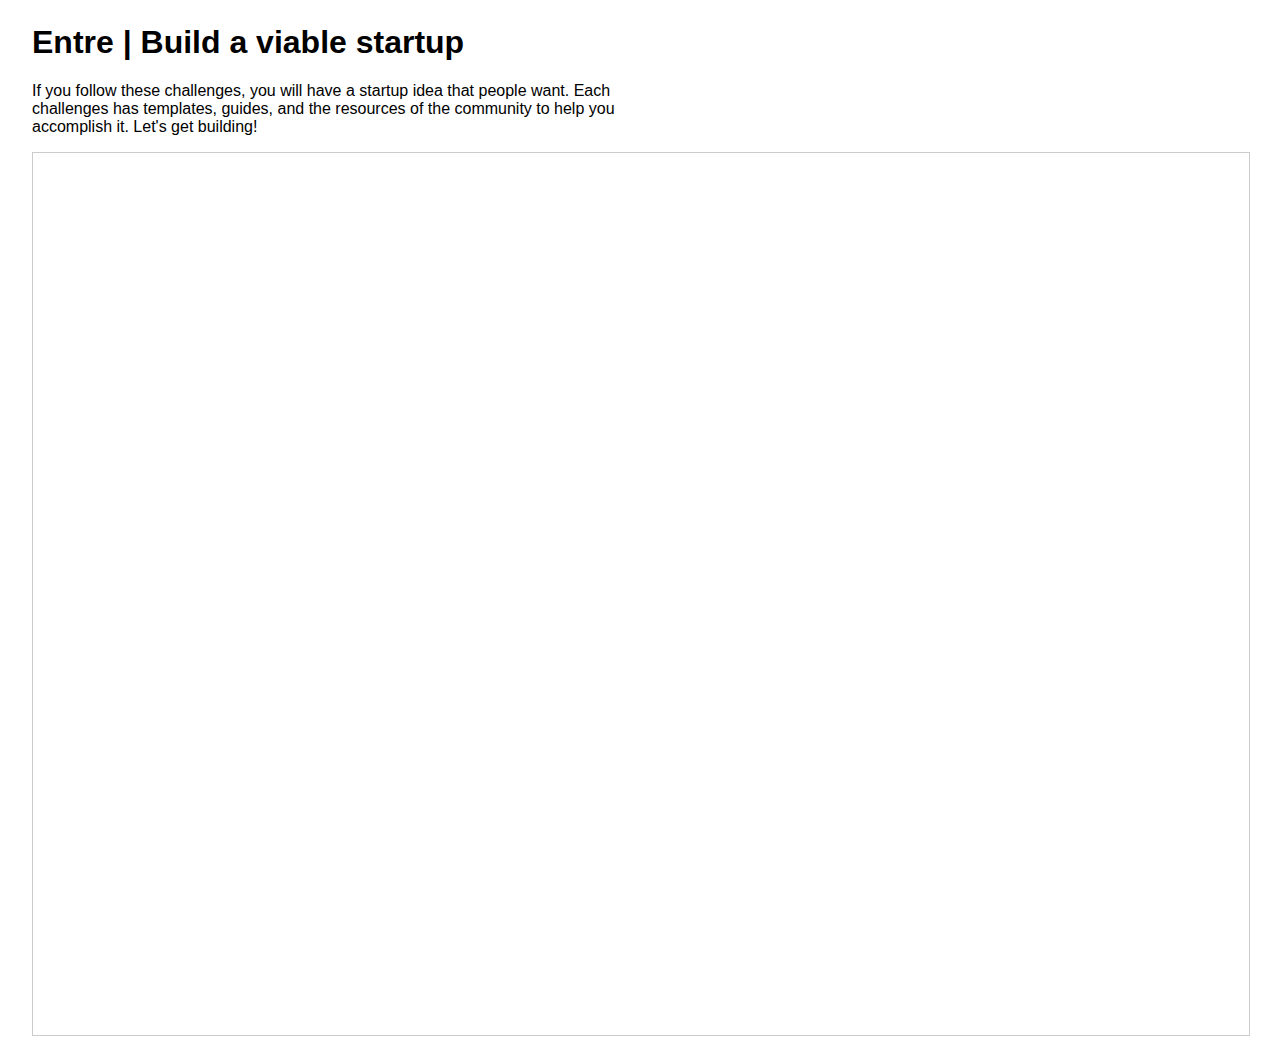
<file: entre.html>
<!DOCTYPE html>
<head></head>

<body>
    <div style="height:98vh; margin:24px">
        <div>
            <h1 style="font-family:Verdana, Geneva, Tahoma, sans-serif;">Entre | Build a viable startup</h1>
            <p style="font-family:Verdana, Geneva, Tahoma, sans-serif; max-width: 600px;">If you follow these challenges, you will have a startup idea that people want. Each challenges has templates, guides, and the resources of the community to help you accomplish it. Let's get building!</p>    
        </div>
        <iframe class="airtable-embed" src="https://airtable.com/embed/shrAMLOhTEy0VWA6Q?backgroundColor=gray" frameborder="0" onmousewheel="" width="100%" height="100%" style="background: transparent; border: 1px solid #ccc;"></iframe>
    </div>
</body>
</file>
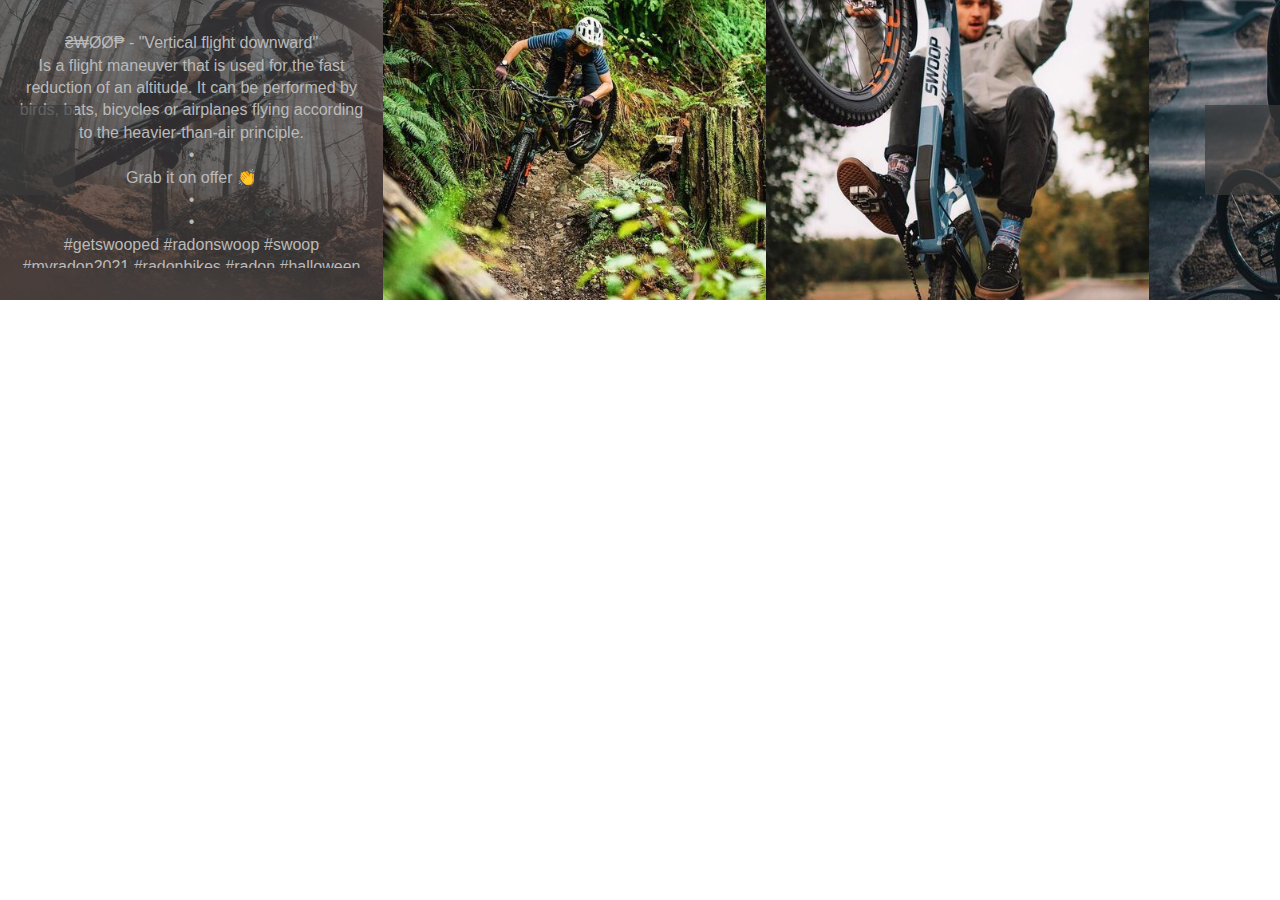
<file: www.radon-bikes.de_en_ – RADON Bikes_files/iframe.html>
<!DOCTYPE html>
<!-- saved from url=(0086)https://www.juicer.io/api/feeds/radonbikes-2f922f6b-1c79-4d25-bd99-fdb92683f3b8/iframe -->
<html><head><meta http-equiv="Content-Type" content="text/html; charset=UTF-8"><meta content="noindex, follow" name="robots"><title>radonbikes feed - Juicer Social</title><style type="text/css">body.iframe {
  padding: 0;
  margin: 0;
  background: transparent;
}</style><script async="" src="./analytics.js.download"></script><script type="text/javascript">
  if(typeof ga === 'undefined') {
    (function(i,s,o,g,r,a,m){i['GoogleAnalyticsObject']=r;i[r]=i[r]||function(){
    (i[r].q=i[r].q||[]).push(arguments)},i[r].l=1*new Date();a=s.createElement(o),
    m=s.getElementsByTagName(o)[0];a.async=1;a.src=g;m.parentNode.insertBefore(a,m)
    })(window,document,'script','//www.google-analytics.com/analytics.js','ga');

    ga('create', 'UA-54281098-3', {});
  }
    ga('send', 'pageview', window.location.pathname + window.location.search);
</script>
</head><body class="iframe"><link rel="stylesheet" media="all" href="./embed-5ed3bdaeff28fb415518845f5736aba3a2b64e8f918660bee629327b27896029.css"><script src="./embed-59a674defd18da87e14fee35eb6384934f5bd0bccb382f5d03ae9da46234d1e1.js.download"></script><div class="container-fluid" style="width:1px;min-width:100%;"><ul class="juicer-feed j-initialized j-modern j-desktop slider hover-images loaded slick-initialized slick-slider" data-feed-id="radonbikes-2f922f6b-1c79-4d25-bd99-fdb92683f3b8" data-overlay="false"><button type="button" data-role="none" class="slick-prev slick-arrow" aria-label="Previous" role="button" style="display: block;">Previous</button><div aria-live="polite" class="slick-list draggable"><div class="slick-track" style="opacity: 1; width: 35236px; left: -19916px; height: 300px;" role="listbox"><li class="feed-item j-instagram j-instagram-bg j-gallery radonbikes   is-not-youTube slick-slide slick-cloned" data-id="433551653" data-source="instagram" style="width: 383px;" tabindex="-1" role="option" aria-describedby="slick-slide086" data-slick-index="-2" aria-hidden="true"><a class="j-image" data-external-id="CFG8l8Wih4V" data-image="https://www.juicer.io/api/posts/433551653/instagram_image.jpg?ig=CFG8l8Wih4V&amp;s=8ae6162e690f6a980e2128d901bf33cc1a178cdb" data-video-url="" href="https://www.instagram.com/p/CFG8l8Wih4V/" target="_blank" tabindex="-1"><img alt="Photo from @radonbikes on Instagram on radonbikes at 9/14/20 at 8:27AM" class="j-content-image j-landscape" src="./instagram_image.jpg" style="height: 300px;"></a><div class="j-text" id=""><div class="j-poster"><a href="https://www.juicer.io/api/feeds/radonbikes-2f922f6b-1c79-4d25-bd99-fdb92683f3b8/iframe" target="_blank" tabindex="-1"><h3>radonbikes</h3><time class="j-date" datetime="2020-09-14T00:27:21.000-07:00">18mo</time></a></div><div class="j-message"><p>We congratulate @lukasschaefer_mtb - Winner for "Best Style" at @audinines 🏆🖤<br>•<br>•<br>[o] Foto Creds' @syovanvliet @klaus_polzer @cagreenwood @florianbreitenberger <br>#getswooped #radonswoop #swoop #myradon2020 #radonbikes #radon #biggerisbetter #mtb #enduro #fullgas #gravityisyourfriend #29er #bisbaldimwald #audinines #rocket #downhill #downhillmtb #downhillmountainbiking #downhillbike</p></div><div class="j-meta"><ul></ul><nav><a aria-label="instagram" class="j-social j-instagram j-instagram-text-hover" href="https://www.instagram.com/p/CFG8l8Wih4V/" target="_blank" tabindex="-1"></a></nav></div></div></li><li class="feed-item j-instagram j-instagram-bg j-gallery radonbikes   is-not-youTube slick-slide slick-cloned" data-id="433517392" data-source="instagram" style="width: 383px;" tabindex="-1" role="option" aria-describedby="slick-slide087" data-slick-index="-1" aria-hidden="true"><a class="j-image" data-external-id="CFEXSTBCtVU" data-image="https://www.juicer.io/api/posts/433517392/instagram_image.jpg?ig=CFEXSTBCtVU&amp;s=9696499ecd17d23d38e409a2a7aceb88674c5804" data-video-url="" href="https://www.instagram.com/p/CFEXSTBCtVU/" target="_blank" tabindex="-1"><img alt="Photo from @radonbikes on Instagram on radonbikes at 9/13/20 at 8:22AM" class="j-content-image j-landscape" src="./instagram_image(1).jpg" style="height: 300px;"></a><div class="j-text" id=""><div class="j-poster"><a href="https://www.juicer.io/api/feeds/radonbikes-2f922f6b-1c79-4d25-bd99-fdb92683f3b8/iframe" target="_blank" tabindex="-1"><h3>radonbikes</h3><time class="j-date" datetime="2020-09-13T00:22:53.000-07:00">18mo</time></a></div><div class="j-message"><p>So much style in one photo🥵 Happy to have you with us @lukasschaefer_mtb - This mate sends really good and steezy that days at @audinines ☄️ <br>•<br>•<br>[o] Foto Creds' @syovanvliet @cagreenwood <br>#getswooped #radonswoop #swoop #myradon2020 #radonbikes #radon #biggerisbetter #mtb #enduro #fullgas #gravityisyourfriend #29er #bisbaldimwald #audinines #rocket #downhill #downhillmtb #downhillmountainbiking #downhillbike</p></div><div class="j-meta"><ul></ul><nav><a aria-label="instagram" class="j-social j-instagram j-instagram-text-hover" href="https://www.instagram.com/p/CFEXSTBCtVU/" target="_blank" tabindex="-1"></a></nav></div></div></li><li class="feed-item j-instagram j-instagram-bg j-gallery radonbikes   is-not-youTube slick-slide" data-id="452853404" data-source="instagram" style="width: 383px;" tabindex="-1" role="option" aria-describedby="slick-slide00" data-slick-index="0" aria-hidden="true"><a class="j-image" data-external-id="CZw2bNEqCs1" data-image="https://www.juicer.io/api/posts/452853404/instagram_image.jpg?ig=CZw2bNEqCs1&amp;s=c808bd1953f05c43dc4c3190922db8ff590c6944" data-video-url="" href="https://www.instagram.com/p/CZw2bNEqCs1/" target="_blank" tabindex="-1"><img alt="Photo from @radonbikes on Instagram on radonbikes at 9/2/22 at 4:29PM" class="j-content-image j-landscape" src="./instagram_image(2).jpg" style="height: 300px;"></a><div class="j-text" id="slick-slide00"><div class="j-poster"><a href="https://www.juicer.io/api/feeds/radonbikes-2f922f6b-1c79-4d25-bd99-fdb92683f3b8/iframe" target="_blank" tabindex="-1"><h3>radonbikes</h3><time class="j-date" datetime="2022-02-09T08:29:27.000-08:00">45d</time></a></div><div class="j-message"><p>Our enduro classic SWOOP AL 9.0 is starting into the new season and comes with a new Fox Float X2 Performance shock 🔥🔥<br>•<br>HIGHLIGHTS<br>•Fox 36 Performance Elite FIT GRIP2 fork<br>•Fox Float X2 Performance shock<br>•SRAM GX Eagle groupset<br>•SRAM Code R brakes<br>•DT Swiss EX1700 wheelset<br>•<br>• <br>Pre-order now 🛒<br>•<br>#swoop #myRADON2022 #radonbikes #radon #biggerisbetter #mtb #enduro #fullgas #gravityisyourfriend #radonswoop #bisbaldimwald #enduro #fullenduro #mtblove #myradon2k22</p></div><div class="j-meta"><ul></ul><nav><a aria-label="instagram" class="j-social j-instagram j-instagram-text-hover" href="https://www.instagram.com/p/CZw2bNEqCs1/" target="_blank" tabindex="-1"></a></nav></div></div></li><li class="feed-item j-instagram j-instagram-bg j-gallery radonbikes   is-not-youTube slick-slide" data-id="452848973" data-source="instagram" style="width: 383px;" tabindex="-1" role="option" aria-describedby="slick-slide01" data-slick-index="1" aria-hidden="true"><a class="j-image" data-external-id="CZwtJLqKJAU" data-image="https://www.juicer.io/api/posts/452848973/instagram_image.jpg?ig=CZwtJLqKJAU&amp;s=4f44832015ec1d350fd8289136f7d6802b64cc1b" data-video-url="" href="https://www.instagram.com/p/CZwtJLqKJAU/" target="_blank" tabindex="-1"><img alt="Photo from @radonbikes on Instagram on radonbikes at 9/2/22 at 3:08PM" class="j-content-image j-landscape" src="./instagram_image(3).jpg" style="height: 300px;"></a><div class="j-text" id="slick-slide01"><div class="j-poster"><a href="https://www.juicer.io/api/feeds/radonbikes-2f922f6b-1c79-4d25-bd99-fdb92683f3b8/iframe" target="_blank" tabindex="-1"><h3>radonbikes</h3><time class="j-date" datetime="2022-02-09T07:08:20.000-08:00">45d</time></a></div><div class="j-message"><p>Our enduro classic SWOOP AL 9.0 is starting into the new season and comes with a new Fox Float X2 Performance shock 🔥🔥<br>•<br>HIGHLIGHTS<br>•Fox 36 Performance Elite FIT GRIP2 fork<br>•Fox Float X2 Performance shock<br>•SRAM GX Eagle groupset<br>•SRAM Code R brakes<br>•DT Swiss EX1700 wheelset<br>• <br>Pre-order now 🛒<br>•<br>#swoop #myRADON2022 #radonbikes #radon #biggerisbetter #mtb #enduro #fullgas #gravityisyourfriend #radonswoop #bisbaldimwald #enduro #fullenduro #mtblove #myradon2k22</p></div><div class="j-meta"><ul></ul><nav><a aria-label="instagram" class="j-social j-instagram j-instagram-text-hover" href="https://www.instagram.com/p/CZwtJLqKJAU/" target="_blank" tabindex="-1"></a></nav></div></div></li><li class="feed-item j-instagram j-instagram-bg image-post radonbikes   is-not-youTube slick-slide" data-id="452779699" data-source="instagram" style="width: 383px;" tabindex="-1" role="option" aria-describedby="slick-slide02" data-slick-index="2" aria-hidden="true"><a class="j-image" data-external-id="CZrwVlcK2hG" data-image="https://www.juicer.io/api/posts/452779699/instagram_image.jpg?ig=CZrwVlcK2hG&amp;s=81576f16aa2f37d83029e82633b83221e2888b02" data-video-url="" href="https://www.instagram.com/p/CZrwVlcK2hG/" target="_blank" tabindex="-1"><img alt="Photo from @radonbikes on Instagram on radonbikes at 7/2/22 at 5:00PM" class="j-content-image j-landscape" src="./instagram_image(4).jpg" style="height: 300px;"></a><div class="j-text" id="slick-slide02"><div class="j-poster"><a href="https://www.juicer.io/api/feeds/radonbikes-2f922f6b-1c79-4d25-bd99-fdb92683f3b8/iframe" target="_blank" tabindex="-1"><h3>radonbikes</h3><time class="j-date" datetime="2022-02-07T09:00:03.000-08:00">47d</time></a></div><div class="j-message"><p>Fresh start into the week! <br>•<br>Happy Monday guys! ☀️<br>•<br>•<br>📸 @agiannoukos <br>•<br>#radonbikes #freshstart #monday #mondaymotivation #radon #swoop #radonswoop #getswooped #rideordie #mtb #mountainbike #mountain #nature #viewgoals #bisbaldimwald #seeyouonthetrail #outsideisfree #intotheweek #mtblife #bike #bikeporn</p></div><div class="j-meta"><ul></ul><nav><a aria-label="instagram" class="j-social j-instagram j-instagram-text-hover" href="https://www.instagram.com/p/CZrwVlcK2hG/" target="_blank" tabindex="-1"></a></nav></div></div></li><li class="feed-item j-instagram j-instagram-bg j-gallery radonbikes   is-not-youTube slick-slide" data-id="452742779" data-source="instagram" style="width: 383px;" tabindex="-1" role="option" aria-describedby="slick-slide03" data-slick-index="3" aria-hidden="true"><a class="j-image" data-external-id="CZoWdCDKG6n" data-image="https://www.juicer.io/api/posts/452742779/instagram_image.jpg?ig=CZoWdCDKG6n&amp;s=7c79c372fa91ebe899d992063451b6179364fbe7" data-video-url="" href="https://www.instagram.com/p/CZoWdCDKG6n/" target="_blank" tabindex="-1"><img alt="Photo from @radonbikes on Instagram on radonbikes at 6/2/22 at 9:16AM" class="j-content-image j-landscape" src="./instagram_image(5).jpg" style="height: 300px;"></a><div class="j-text" id="slick-slide03"><div class="j-poster"><a href="https://www.juicer.io/api/feeds/radonbikes-2f922f6b-1c79-4d25-bd99-fdb92683f3b8/iframe" target="_blank" tabindex="-1"><h3>radonbikes</h3><time class="j-date" datetime="2022-02-06T01:16:09.000-08:00">49d</time></a></div><div class="j-message"><p>Flashback to @lukasschaefer_mtb work machine and perfect partner for his video project ISOLATION --&gt; Our 2021 SLIDE TRAIL 10.0 HD 🔥<br>•<br>•<br>Have you seen the ISOLATION video? Link in bio 🔥<br>•<br>New video projects are already in progress, so stay tuned!<br>•<br>📸 @jannikhammes <br>•<br>#radonbikes #myradon2022 #saturday #isolation #radon #slidetrail10hd #bisbaldimwald #seeyouonthetrail #mtb #enduro #mountainbike #weekend #weekendmood #rideordie #outsideisfree #lukasschäfer #ridingrules #maxxistires #antidot</p></div><div class="j-meta"><ul></ul><nav><a aria-label="instagram" class="j-social j-instagram j-instagram-text-hover" href="https://www.instagram.com/p/CZoWdCDKG6n/" target="_blank" tabindex="-1"></a></nav></div></div></li><li class="feed-item j-instagram j-instagram-bg j-gallery radonbikes   is-not-youTube slick-slide" data-id="452541896" data-source="instagram" style="width: 383px;" tabindex="-1" role="option" aria-describedby="slick-slide04" data-slick-index="4" aria-hidden="true"><a class="j-image" data-external-id="CZZux7Yo35s" data-image="https://www.juicer.io/api/posts/452541896/instagram_image.jpg?ig=CZZux7Yo35s&amp;s=bdf6917b5e02f90cfdfbe9315ca7c80405cd650e" data-video-url="" href="https://www.instagram.com/p/CZZux7Yo35s/" target="_blank" tabindex="-1"><img alt="Photo from @radonbikes on Instagram on radonbikes at 1/31/22 at 5:00PM" class="j-content-image j-landscape" src="./instagram_image(6).jpg" style="height: 300px;"></a><div class="j-text" id="slick-slide04"><div class="j-poster"><a href="https://www.juicer.io/api/feeds/radonbikes-2f922f6b-1c79-4d25-bd99-fdb92683f3b8/iframe" target="_blank" tabindex="-1"><h3>radonbikes</h3><time class="j-date" datetime="2022-01-31T09:00:06.000-08:00">54d</time></a></div><div class="j-message"><p>We are starting into the week with one of our favourite SWOOP CUSTOM PAINT for @miss.peaches🔥<br>•<br>If you want to customize your own bike with some extraordinary color head over to @hapebikes [o] - it's worth it!<br>•<br>Definitely a 10/10 or guys?<br>•<br>•<br>#radonbikes#custombike#custompaint#goldenhour#myradon2022#radon#swoop#getswooped#radonswoop#loveit#mtb#monday#startintotheweek#mtblove#misspeachesmtb#bisbaldimald#mountainbike#staywild#enduromtb#gold#misspeaches</p></div><div class="j-meta"><ul></ul><nav><a aria-label="instagram" class="j-social j-instagram j-instagram-text-hover" href="https://www.instagram.com/p/CZZux7Yo35s/" target="_blank" tabindex="-1"></a></nav></div></div></li><li class="feed-item j-instagram j-instagram-bg j-gallery radonbikes   is-not-youTube slick-slide" data-id="452475870" data-source="instagram" style="width: 383px;" tabindex="-1" role="option" aria-describedby="slick-slide05" data-slick-index="5" aria-hidden="true"><a class="j-image" data-external-id="CZTv8bMqROi" data-image="https://www.juicer.io/api/posts/452475870/instagram_image.jpg?ig=CZTv8bMqROi&amp;s=fcdcfe3d596375983330696fd428f2a33b5db9fe" data-video-url="" href="https://www.instagram.com/p/CZTv8bMqROi/" target="_blank" tabindex="-1"><img alt="Photo from @radonbikes on Instagram on radonbikes at 1/29/22 at 9:14AM" class="j-content-image j-landscape" src="./instagram_image(7).jpg" style="height: 300px;"></a><div class="j-text" id="slick-slide05"><div class="j-poster"><a href="https://www.juicer.io/api/feeds/radonbikes-2f922f6b-1c79-4d25-bd99-fdb92683f3b8/iframe" target="_blank" tabindex="-1"><h3>radonbikes</h3><time class="j-date" datetime="2022-01-29T01:14:50.000-08:00">57d</time></a></div><div class="j-message"><p>Definitely our taste!🔥🔥 <br>JAB Custom paint by @kai_nrdn.<br>•<br>What do you think guys? Rate it! <br>•<br>•<br>#radonbikes#custompaint#radonjab#newcolor#radon#outsideisfree#bisbaldimwald#mtb#radonjab#jab#seeyouonthetrail#wantit</p></div><div class="j-meta"><ul></ul><nav><a aria-label="instagram" class="j-social j-instagram j-instagram-text-hover" href="https://www.instagram.com/p/CZTv8bMqROi/" target="_blank" tabindex="-1"></a></nav></div></div></li><li class="feed-item j-instagram j-instagram-bg image-post radonbikes   is-not-youTube slick-slide" data-id="452276950" data-source="instagram" style="width: 383px;" tabindex="-1" role="option" aria-describedby="slick-slide06" data-slick-index="6" aria-hidden="true"><a class="j-image" data-external-id="CZM6Iz6KvTa" data-image="https://www.juicer.io/api/posts/452276950/instagram_image.jpg?ig=CZM6Iz6KvTa&amp;s=e53bb968c00302228918e4b312a99ea065c0e853" data-video-url="" href="https://www.instagram.com/p/CZM6Iz6KvTa/" target="_blank" tabindex="-1"><img alt="Photo from @radonbikes on Instagram on radonbikes at 1/26/22 at 5:29PM" class="j-content-image j-landscape" src="./instagram_image(8).jpg" style="height: 300px;"></a><div class="j-text" id="slick-slide06"><div class="j-poster"><a href="https://www.juicer.io/api/feeds/radonbikes-2f922f6b-1c79-4d25-bd99-fdb92683f3b8/iframe" target="_blank" tabindex="-1"><h3>radonbikes</h3><time class="j-date" datetime="2022-01-26T09:29:13.000-08:00">59d</time></a></div><div class="j-message"><p>A long tour or just the ride to work? With luggage or without? 🧳🚲 <br>•<br>Our RELATE 8.0 is the perfect all-rounder!<br>•<br>Grab yours! Now for 2.799€ 🚨🔥<br>•<br>•<br>#radon#emtb#radonbikes#radonrelate#emtbtrekking#relate8.0#specialoffer#hotdeal#outsideisfree#rideordie#rideit</p></div><div class="j-meta"><ul></ul><nav><a aria-label="instagram" class="j-social j-instagram j-instagram-text-hover" href="https://www.instagram.com/p/CZM6Iz6KvTa/" target="_blank" tabindex="-1"></a></nav></div></div></li><li class="feed-item j-instagram j-instagram-bg j-gallery radonbikes   is-not-youTube slick-slide" data-id="451771347" data-source="instagram" style="width: 383px;" tabindex="-1" role="option" aria-describedby="slick-slide07" data-slick-index="7" aria-hidden="true"><a class="j-image" data-external-id="CY4FuLcqJjR" data-image="https://www.juicer.io/api/posts/451771347/instagram_image.jpg?ig=CY4FuLcqJjR&amp;s=10fe9a7e10671f3321ee564501176d2f89e79824" data-video-url="" href="https://www.instagram.com/p/CY4FuLcqJjR/" target="_blank" tabindex="-1"><img alt="Photo from @radonbikes on Instagram on radonbikes at 1/18/22 at 3:26PM" class="j-content-image j-landscape" src="./instagram_image(9).jpg" style="height: 300px;"></a><div class="j-text" id="slick-slide07"><div class="j-poster"><a href="https://www.juicer.io/api/feeds/radonbikes-2f922f6b-1c79-4d25-bd99-fdb92683f3b8/iframe" target="_blank" tabindex="-1"><h3>radonbikes</h3><time class="j-date" datetime="2022-01-18T07:26:24.000-08:00">2mo</time></a></div><div class="j-message"><p>Do you have already something you always wanted? <br>•<br>How about the RADON SPIRE DISC 8.0?This beauty is an absolute allrounder!🚀<br>•<br>A carbon frame and an unbeatable value for money - what more could you want?<br>•<br>•<br>HIGHLIGHTS:<br>Shimano 105 2x11 groupset<br>Shimano 105 BR-R7070 disc brake<br>DT Swiss P1800 Spline DB32 wheelset<br>Continental Grand Sport Race tires<br>•<br>• <br>Discover our new SPIRE DISC SERIES<br>•<br>•<br>#radon2k22#livingfortheweekend #radonbikes #roadbike #carbon #bisbaldimwald #biggerisbetter #weekend#radonboats#myradon2022#roadbike#newbikeday</p></div><div class="j-meta"><ul></ul><nav><a aria-label="instagram" class="j-social j-instagram j-instagram-text-hover" href="https://www.instagram.com/p/CY4FuLcqJjR/" target="_blank" tabindex="-1"></a></nav></div></div></li><li class="feed-item j-instagram j-instagram-bg j-gallery radonbikes   is-not-youTube slick-slide" data-id="451644033" data-source="instagram" style="width: 383px;" tabindex="-1" role="option" aria-describedby="slick-slide08" data-slick-index="8" aria-hidden="true"><a class="j-image" data-external-id="CYo8cNmKYSC" data-image="https://www.juicer.io/api/posts/451644033/instagram_image.jpg?ig=CYo8cNmKYSC&amp;s=a152ba78ffcde2d0f4329cc956bbe267af74223e" data-video-url="" href="https://www.instagram.com/p/CYo8cNmKYSC/" target="_blank" tabindex="-1"><img alt="Photo from @radonbikes on Instagram on radonbikes at 12/1/22 at 6:16PM" class="j-content-image j-landscape" src="./instagram_image(10).jpg" style="height: 300px;"></a><div class="j-text" id="slick-slide08"><div class="j-poster"><a href="https://www.juicer.io/api/feeds/radonbikes-2f922f6b-1c79-4d25-bd99-fdb92683f3b8/iframe" target="_blank" tabindex="-1"><h3>radonbikes</h3><time class="j-date" datetime="2022-01-12T10:16:41.000-08:00">2mo</time></a></div><div class="j-message"><p>RADON BIKES Bicycle Manufactory introducing the new 2022 RENDER 9.0 625 ⚡️<br>[Part 2]<br>•<br>What you think guys? Rate it! ⚡️<br>•<br>Highlights <br>•<br>Bosch Performance Line CX engine 4th generation<br>Fox 36 Performance FIT GRIP fork <br>Shimano XT rear derailleur and brakes<br>SUNRINGLÉ Düroc SD37 Expert wheelset<br>•<br>•<br>•<br>#radon#newbikeday#render#emtb#radonbikes#radonrender#myradon2022<br>#mtblove#new#bee#bvb#radon2k22#rideordie#bae</p></div><div class="j-meta"><ul></ul><nav><a aria-label="instagram" class="j-social j-instagram j-instagram-text-hover" href="https://www.instagram.com/p/CYo8cNmKYSC/" target="_blank" tabindex="-1"></a></nav></div></div></li><li class="feed-item j-instagram j-instagram-bg j-gallery radonbikes   is-not-youTube slick-slide" data-id="451553326" data-source="instagram" style="width: 383px;" tabindex="-1" role="option" aria-describedby="slick-slide09" data-slick-index="9" aria-hidden="true"><a class="j-image" data-external-id="CYgmiY9K-pQ" data-image="https://www.juicer.io/api/posts/451553326/instagram_image.jpg?ig=CYgmiY9K-pQ&amp;s=c1d05f18b8900bc9d318c520d67799d13296b856" data-video-url="" href="https://www.instagram.com/p/CYgmiY9K-pQ/" target="_blank" tabindex="-1"><img alt="Photo from @radonbikes on Instagram on radonbikes at 9/1/22 at 12:31PM" class="j-content-image j-landscape" src="./instagram_image(11).jpg" style="height: 300px;"></a><div class="j-text" id="slick-slide09"><div class="j-poster"><a href="https://www.juicer.io/api/feeds/radonbikes-2f922f6b-1c79-4d25-bd99-fdb92683f3b8/iframe" target="_blank" tabindex="-1"><h3>radonbikes</h3><time class="j-date" datetime="2022-01-09T04:31:22.000-08:00">2mo</time></a></div><div class="j-message"><p>Which season is your fave? ❄️☀️<br>•<br>@timo_w3lz is always ready for a spin🤘What about you today guys? <br>•<br>#radon#sunday#sommerorwinter#season#radonbikes#bisbaldimwald#outsideisfree#goforarideday#mtb#mtblife#rideordie#mtblove</p></div><div class="j-meta"><ul></ul><nav><a aria-label="instagram" class="j-social j-instagram j-instagram-text-hover" href="https://www.instagram.com/p/CYgmiY9K-pQ/" target="_blank" tabindex="-1"></a></nav></div></div></li><li class="feed-item j-instagram j-instagram-bg j-gallery radonbikes   is-not-youTube slick-slide" data-id="448515217" data-source="instagram" style="width: 383px;" tabindex="-1" role="option" aria-describedby="slick-slide010" data-slick-index="10" aria-hidden="true"><a class="j-image" data-external-id="CU7Y85nqDxV" data-image="https://www.juicer.io/api/posts/448515217/instagram_image.jpg?ig=CU7Y85nqDxV&amp;s=04cde0a5775f6d2b4e0b08f784eb29c77e40efd5" data-video-url="" href="https://www.instagram.com/p/CU7Y85nqDxV/" target="_blank" tabindex="-1"><img alt="Photo from @radonbikes on Instagram on radonbikes at 12/10/21 at 1:06PM" class="j-content-image j-landscape" src="./instagram_image(12).jpg" style="height: 300px;"></a><div class="j-text" id="slick-slide010"><div class="j-poster"><a href="https://www.juicer.io/api/feeds/radonbikes-2f922f6b-1c79-4d25-bd99-fdb92683f3b8/iframe" target="_blank" tabindex="-1"><h3>radonbikes</h3><time class="j-date" datetime="2021-10-12T05:06:34.000-07:00">5mo</time></a></div><div class="j-message"><p>⚠️ END OF SEASON SALE ⚠️<br>•<br>Looking for an early Christmas present? From now on is end of season sale with discounts of up to 250€🔥<br>•<br>Many models are reduced! Check out before they're all gone!<br>•<br>Link in bio 🔥<br>•<br><br>•<br>#endofseasonsale#radon#bisbaldimwald#radon2k1k#rideordie#radonbikes#livingfortheweekend#getyourbike</p></div><div class="j-meta"><ul></ul><nav><a aria-label="instagram" class="j-social j-instagram j-instagram-text-hover" href="https://www.instagram.com/p/CU7Y85nqDxV/" target="_blank" tabindex="-1"></a></nav></div></div></li><li class="feed-item j-instagram j-instagram-bg image-post radonbikes   is-not-youTube slick-slide" data-id="448449874" data-source="instagram" style="width: 383px;" tabindex="-1" role="option" aria-describedby="slick-slide011" data-slick-index="11" aria-hidden="true"><a class="j-image" data-external-id="CU19GR8qaVn" data-image="https://www.juicer.io/api/posts/448449874/instagram_image.jpg?ig=CU19GR8qaVn&amp;s=15e352affc7fa0c83b4f13db7de9d2024aa873a5" data-video-url="" href="https://www.instagram.com/p/CU19GR8qaVn/" target="_blank" tabindex="-1"><img alt="Photo from @radonbikes on Instagram on radonbikes at 10/10/21 at 10:26AM" class="j-content-image j-landscape" src="./instagram_image(13).jpg" style="height: 300px;"></a><div class="j-text" id="slick-slide011"><div class="j-poster"><a href="https://www.juicer.io/api/feeds/radonbikes-2f922f6b-1c79-4d25-bd99-fdb92683f3b8/iframe" target="_blank" tabindex="-1"><h3>radonbikes</h3><time class="j-date" datetime="2021-10-10T02:26:59.000-07:00">5mo</time></a></div><div class="j-message"><p>Autumn is here - enjoy the last rays of sunshine ☀️<br>•<br>What is on today Road or Mtb? 🚴<br>•<br>@miss.peaches is on the way with her customized golden SWOOP 🔥<br>•<br>📸 @furtmueller_foto_videografie <br>•<br><br>•<br>#radon#livingfortheweekend#road#mtb#mtblove#rideordie#radonbikes#bisbaldimwald#swoop#radonswoop#costumized#gold#autumn#myradon2021</p></div><div class="j-meta"><ul></ul><nav><a aria-label="instagram" class="j-social j-instagram j-instagram-text-hover" href="https://www.instagram.com/p/CU19GR8qaVn/" target="_blank" tabindex="-1"></a></nav></div></div></li><li class="feed-item j-instagram j-instagram-bg j-gallery radonbikes   is-not-youTube slick-slide" data-id="448377955" data-source="instagram" style="width: 383px;" tabindex="-1" role="option" aria-describedby="slick-slide012" data-slick-index="12" aria-hidden="true"><a class="j-image" data-external-id="CUwjZcuKq8l" data-image="https://www.juicer.io/api/posts/448377955/instagram_image.jpg?ig=CUwjZcuKq8l&amp;s=c40a8abedac9e005e9be3926622667ee4152ded6" data-video-url="" href="https://www.instagram.com/p/CUwjZcuKq8l/" target="_blank" tabindex="-1"><img alt="Photo from @radonbikes on Instagram on radonbikes at 8/10/21 at 8:06AM" class="j-content-image j-landscape" src="./instagram_image(14).jpg" style="height: 300px;"></a><div class="j-text" id="slick-slide012"><div class="j-poster"><a href="https://www.juicer.io/api/feeds/radonbikes-2f922f6b-1c79-4d25-bd99-fdb92683f3b8/iframe" target="_blank" tabindex="-1"><h3>radonbikes</h3><time class="j-date" datetime="2021-10-08T00:06:12.000-07:00">5mo</time></a></div><div class="j-message"><p>Happy friday guys! ☀️<br>•<br>What are your plans for the weekend? @timo_w3lz is already in weekend mood 🤙🏼<br>• <br><br>•<br>#radon#itsfridaythen#livingfortheweekend#radonbikes#ridemoreworkless#myradon2021#rideordie#mtb#seeyouonthetrail#bisbaldimwald</p></div><div class="j-meta"><ul></ul><nav><a aria-label="instagram" class="j-social j-instagram j-instagram-text-hover" href="https://www.instagram.com/p/CUwjZcuKq8l/" target="_blank" tabindex="-1"></a></nav></div></div></li><li class="feed-item j-instagram j-instagram-bg j-gallery radonbikes   is-not-youTube slick-slide" data-id="448310326" data-source="instagram" style="width: 383px;" tabindex="-1" role="option" aria-describedby="slick-slide013" data-slick-index="13" aria-hidden="true"><a class="j-image" data-external-id="CUsOSpCoEnx" data-image="https://www.juicer.io/api/posts/448310326/instagram_image.jpg?ig=CUsOSpCoEnx&amp;s=08c5cd9c7d6d15f8474a9b8a8e6a41d02be85b67" data-video-url="" href="https://www.instagram.com/p/CUsOSpCoEnx/" target="_blank" tabindex="-1"><img alt="Photo from @radonbikes on Instagram on radonbikes at 6/10/21 at 3:44PM" class="j-content-image j-landscape" src="./instagram_image(15).jpg" style="height: 300px;"></a><div class="j-text" id="slick-slide013"><div class="j-poster"><a href="https://www.juicer.io/api/feeds/radonbikes-2f922f6b-1c79-4d25-bd99-fdb92683f3b8/iframe" target="_blank" tabindex="-1"><h3>radonbikes</h3><time class="j-date" datetime="2021-10-06T07:44:49.000-07:00">5mo</time></a></div><div class="j-message"><p>New Bike day for @miss.peaches 🍬<br>•<br>Customized SLUSH - What do you think? 🔥<br>•<br>Paint job by @hapebikes <br>•<br>#lookslikecandy#radon#newbikeday#radonbikes#pinklove#eyecandy#ridemoreworkless#costumized#loveatfirstsight#slush#myradon2021</p></div><div class="j-meta"><ul></ul><nav><a aria-label="instagram" class="j-social j-instagram j-instagram-text-hover" href="https://www.instagram.com/p/CUsOSpCoEnx/" target="_blank" tabindex="-1"></a></nav></div></div></li><li class="feed-item j-instagram j-instagram-bg image-post radonbikes   is-not-youTube slick-slide" data-id="448015919" data-source="instagram" style="width: 383px;" tabindex="-1" role="option" aria-describedby="slick-slide014" data-slick-index="14" aria-hidden="true"><a class="j-image" data-external-id="CUXi95TqW5h" data-image="https://www.juicer.io/api/posts/448015919/instagram_image.jpg?ig=CUXi95TqW5h&amp;s=4037fc0109ee5555a3063d6d8f401c7d236fa1d9" data-video-url="" href="https://www.instagram.com/p/CUXi95TqW5h/" target="_blank" tabindex="-1"><img alt="Photo from @radonbikes on Instagram on radonbikes at 9/28/21 at 3:01PM" class="j-content-image j-landscape" src="./instagram_image(16).jpg" style="height: 300px;"></a><div class="j-text" id="slick-slide014"><div class="j-poster"><a href="https://www.juicer.io/api/feeds/radonbikes-2f922f6b-1c79-4d25-bd99-fdb92683f3b8/iframe" target="_blank" tabindex="-1"><h3>radonbikes</h3><time class="j-date" datetime="2021-09-28T07:01:26.000-07:00">5mo</time></a></div><div class="j-message"><p>Happy Birthday @luis.freitag 🎉🍀😘<br><br>Check out his YouTube channel- Luis Freitag! 🚀<br><br>#radonbikes #radon2k21 #seeyouonthetrails #livingfortheweekend</p></div><div class="j-meta"><ul></ul><nav><a aria-label="instagram" class="j-social j-instagram j-instagram-text-hover" href="https://www.instagram.com/p/CUXi95TqW5h/" target="_blank" tabindex="-1"></a></nav></div></div></li><li class="feed-item j-instagram j-instagram-bg j-gallery radonbikes   is-not-youTube slick-slide" data-id="447619072" data-source="instagram" style="width: 383px;" tabindex="-1" role="option" aria-describedby="slick-slide015" data-slick-index="15" aria-hidden="true"><a class="j-image" data-external-id="CT6f9PFK20c" data-image="https://www.juicer.io/api/posts/447619072/instagram_image.jpg?ig=CT6f9PFK20c&amp;s=58da18c61c8801960c96ccb8959c6c31f8036b59" data-video-url="" href="https://www.instagram.com/p/CT6f9PFK20c/" target="_blank" tabindex="-1"><img alt="Photo from @radonbikes on Instagram on radonbikes at 9/17/21 at 8:17AM" class="j-content-image j-landscape" src="./instagram_image(17).jpg" style="height: 300px;"></a><div class="j-text" id="slick-slide015"><div class="j-poster"><a href="https://www.juicer.io/api/feeds/radonbikes-2f922f6b-1c79-4d25-bd99-fdb92683f3b8/iframe" target="_blank" tabindex="-1"><h3>radonbikes</h3><time class="j-date" datetime="2021-09-17T00:17:09.000-07:00">6mo</time></a></div><div class="j-message"><p>Today at 17:00 PM (MESZ) 💥<br><br>@burakns YOUTUBE Video will be online!! 🔥 SWOOP bikecheck☀️<br><br>Check it out! YouTube - Burak Uzun <br><br>#radonbikes #radon2k21 #burakuzun #getswooped #thebirdhasrisen #biggerisbetter #seeyouonthetrails #livingfortheweekend</p></div><div class="j-meta"><ul></ul><nav><a aria-label="instagram" class="j-social j-instagram j-instagram-text-hover" href="https://www.instagram.com/p/CT6f9PFK20c/" target="_blank" tabindex="-1"></a></nav></div></div></li><li class="feed-item j-instagram j-instagram-bg j-gallery radonbikes   is-not-youTube slick-slide" data-id="447050911" data-source="instagram" style="width: 383px;" tabindex="-1" role="option" aria-describedby="slick-slide016" data-slick-index="16" aria-hidden="true"><a class="j-image" data-external-id="CTRth-disX7" data-image="https://www.juicer.io/api/posts/447050911/instagram_image.jpg?ig=CTRth-disX7&amp;s=d3a86361a3ebb1a14ad4ebb5d50a35795818b617" data-video-url="" href="https://www.instagram.com/p/CTRth-disX7/" target="_blank" tabindex="-1"><img alt="Photo from @radonbikes on Instagram on radonbikes at 1/9/21 at 12:06PM" class="j-content-image j-landscape" src="./instagram_image(18).jpg" style="height: 300px;"></a><div class="j-text" id="slick-slide016"><div class="j-poster"><a href="https://www.juicer.io/api/feeds/radonbikes-2f922f6b-1c79-4d25-bd99-fdb92683f3b8/iframe" target="_blank" tabindex="-1"><h3>radonbikes</h3><time class="j-date" datetime="2021-09-01T04:06:54.000-07:00">6mo</time></a></div><div class="j-message"><p>VIDEO PREMIERE ALERT! <br>•<br>Set your timer for 4pm for the video premiere of @nielsbensink new video, HOMESICK 🔥<br>•<br>In only 10 days time Niels transformed a blank canvas and  hand build a slalom track… terrific story ! 🔥<br>•<br>Watch the video on YouTube—&gt; link in bio <br>•<br>Photo credit [o] @dutchmanphotos // @srsuntour_inc <br>•<br>#radonbikes#homesick#videopremiere#radon#myradon2021#bisbaldimwald #rideordie#ridemoreworkless</p></div><div class="j-meta"><ul></ul><nav><a aria-label="instagram" class="j-social j-instagram j-instagram-text-hover" href="https://www.instagram.com/p/CTRth-disX7/" target="_blank" tabindex="-1"></a></nav></div></div></li><li class="feed-item j-instagram j-instagram-bg image-post radonbikes   is-not-youTube slick-slide" data-id="446753606" data-source="instagram" style="width: 383px;" tabindex="-1" role="option" aria-describedby="slick-slide017" data-slick-index="17" aria-hidden="true"><a class="j-image" data-external-id="CS6ufg-ikx3" data-image="https://www.juicer.io/api/posts/446753606/instagram_image.jpg?ig=CS6ufg-ikx3&amp;s=81bece362dd568a60b0d5013586b7a59dbf33e06" data-video-url="" href="https://www.instagram.com/p/CS6ufg-ikx3/" target="_blank" tabindex="-1"><img alt="Photo from @radonbikes on Instagram on radonbikes at 8/23/21 at 1:52PM" class="j-content-image j-landscape" src="./instagram_image(19).jpg" style="height: 300px;"></a><div class="j-text" id="slick-slide017"><div class="j-poster"><a href="https://www.juicer.io/api/feeds/radonbikes-2f922f6b-1c79-4d25-bd99-fdb92683f3b8/iframe" target="_blank" tabindex="-1"><h3>radonbikes</h3><time class="j-date" datetime="2021-08-23T05:52:46.000-07:00">7mo</time></a></div><div class="j-message"><p>#giveaway contest! 🥳<br><br>GYMBAG FULL OF…<br><br>We are raffling three of our new RADON GYMBAGS filled with secret stuff! 🔥<br><br>How you can win:<br>⚡️Follow us<br>⚡️Like this Post<br>⚡️Tag two of your buddies who should win with you<br><br>It ends on SUNDAY 29. August 2021 23:59pm <br><br>All information about the competition—&gt;link in bio<br><br>Good luck to everyone! 🍀<br><br>📸 @melinabslng <br>——————————————————————<br>#radonbikes#giveaway#whatsinthebag#win#giveawaycontest#radon2k1k#bisbaldimwald</p></div><div class="j-meta"><ul></ul><nav><a aria-label="instagram" class="j-social j-instagram j-instagram-text-hover" href="https://www.instagram.com/p/CS6ufg-ikx3/" target="_blank" tabindex="-1"></a></nav></div></div></li><li class="feed-item j-instagram j-instagram-bg j-gallery radonbikes   is-not-youTube slick-slide" data-id="444979542" data-source="instagram" style="width: 383px;" tabindex="-1" role="option" aria-describedby="slick-slide018" data-slick-index="18" aria-hidden="true"><a class="j-image" data-external-id="CRHAD47npvR" data-image="https://www.juicer.io/api/posts/444979542/instagram_image.jpg?ig=CRHAD47npvR&amp;s=2ee87fa257807d651113bb1acabd2d02c114f254" data-video-url="" href="https://www.instagram.com/p/CRHAD47npvR/" target="_blank" tabindex="-1"><img alt="Photo from @radonbikes on Instagram on radonbikes at 9/7/21 at 3:14PM" class="j-content-image j-landscape" src="./instagram_image(20).jpg" style="height: 300px;"></a><div class="j-text" id="slick-slide018"><div class="j-poster"><a href="https://www.juicer.io/api/feeds/radonbikes-2f922f6b-1c79-4d25-bd99-fdb92683f3b8/iframe" target="_blank" tabindex="-1"><h3>radonbikes</h3><time class="j-date" datetime="2021-07-09T07:14:23.000-07:00">8mo</time></a></div><div class="j-message"><p>Finally! - Our new RADON BIKES wear line is now available 🔥🔥<br>•<br><br>•<br>[Available in different designs, as short and longsleeve]<br><br>•<br>Link in bio<br>•<br><br>•<br>#radonbikes#newwearline#mtb#radon#bisbaldimwald#myradon2021#seeonthetrails#ridemoreworkless#livingfortheweekend</p></div><div class="j-meta"><ul></ul><nav><a aria-label="instagram" class="j-social j-instagram j-instagram-text-hover" href="https://www.instagram.com/p/CRHAD47npvR/" target="_blank" tabindex="-1"></a></nav></div></div></li><li class="feed-item j-instagram j-instagram-bg j-video radonbikes   is-not-youTube slick-slide" data-id="444340054" data-source="instagram" style="width: 383px;" tabindex="-1" role="option" aria-describedby="slick-slide019" data-slick-index="19" aria-hidden="true"><a class="j-image" data-external-id="CQX6fV5K_zo" data-image="https://www.juicer.io/api/posts/444340054/instagram_image.jpg?ig=CQX6fV5K_zo&amp;s=7e69ea425b1153e704410257f975d209bab51e90" data-video-url="https://video.cdninstagram.com/v/t50.2886-16/204649941_4183205278367811_5949415607326868370_n.mp4?_nc_cat=104&amp;vs=17906818141937595_3055713261&amp;_nc_vs=[base64]%3D%3D&amp;ccb=1-4&amp;_nc_sid=59939d&amp;efg=eyJ2ZW5jb2RlX3RhZyI6InZ0c192b2RfdXJsZ2VuLjcyMC5mZWVkIn0%3D&amp;_nc_ohc=HgK6S6jobbkAX9dbC5V&amp;_nc_ht=video.cdninstagram.com&amp;oh=bf288f9c8a2e4ac91ded52e17d4da1a1&amp;oe=6112B4B9&amp;_nc_rid=e4c8402027" href="https://www.instagram.com/p/CQX6fV5K_zo/" target="_blank" tabindex="-1"><img alt="Photo from @radonbikes on Instagram on radonbikes at 6/21/21 at 8:25AM" class="j-content-image j-landscape" src="./instagram_image(21).jpg" style="height: 300px;"></a><div class="j-text" id="slick-slide019"><div class="j-poster"><a href="https://www.juicer.io/api/feeds/radonbikes-2f922f6b-1c79-4d25-bd99-fdb92683f3b8/iframe" target="_blank" tabindex="-1"><h3>radonbikes</h3><time class="j-date" datetime="2021-06-21T00:25:40.000-07:00">9mo</time></a></div><div class="j-message"><p>Starting into week with @therry_nu 👌🏼<br>•<br>She has already twisted our heads, yours too? 🔥<br>•<br><br>•<br>📸 @manuel_urban <br><br>•<br>#radonbikes#roadbike#ridemoreworkless#myradon2021#bisbaldimwald#biggerisbetter#livingfortheweekend#radon2k21</p></div><div class="j-meta"><ul></ul><nav><a aria-label="instagram" class="j-social j-instagram j-instagram-text-hover" href="https://www.instagram.com/p/CQX6fV5K_zo/" target="_blank" tabindex="-1"></a></nav></div></div></li><li class="feed-item j-instagram j-instagram-bg j-video radonbikes   is-not-youTube slick-slide" data-id="444290651" data-source="instagram" style="width: 383px;" tabindex="-1" role="option" aria-describedby="slick-slide020" data-slick-index="20" aria-hidden="true"><a class="j-image" data-external-id="CQTBbLvH8Jy" data-image="https://www.juicer.io/api/posts/444290651/instagram_image.jpg?ig=CQTBbLvH8Jy&amp;s=8235b72d3e95677a413f85df1a6f21da8953a873" data-video-url="https://video-iad3-2.cdninstagram.com/v/t50.2886-16/202261623_591196825602015_2464982699537069702_n.mp4?_nc_cat=105&amp;vs=17954173867457389_896181709&amp;_nc_vs=HBksFQAYJEdIZEVEZ3pmUjhpOHNCa0NBSWIyWTRlMFlEVWlia1lMQUFBRhUAAsgBABUAGCRHQW5rQ0F6QU1VZVNNb2dBQU5ZS3JXN2JTSDhmYmtZTEFBQUYVAgLIAQAoABgAGwGIB3VzZV9vaWwBMRUAACbKgZ%2FFturGPxUCKAJDMywXQEGAAAAAAAAYEmRhc2hfYmFzZWxpbmVfMV92MREAdeoHAA%3D%3D&amp;ccb=1-4&amp;_nc_sid=59939d&amp;efg=eyJ2ZW5jb2RlX3RhZyI6InZ0c192b2RfdXJsZ2VuLjcyMC5mZWVkIn0%3D&amp;_nc_ohc=0ZmvNFKLQcMAX9Zgslo&amp;_nc_ht=video-iad3-2.cdninstagram.com&amp;edm=ANo9K5cEAAAA&amp;oh=83667ffd1d8f5f7ddb23bfcfe9797325&amp;oe=610D5FAE&amp;_nc_rid=def0e33022" href="https://www.instagram.com/p/CQTBbLvH8Jy/" target="_blank" tabindex="-1"><img alt="Photo from @radonbikes on Instagram on radonbikes at 6/19/21 at 10:47AM" class="j-content-image j-landscape" src="./instagram_image(22).jpg" style="height: 300px;"></a><div class="j-text" id="slick-slide020"><div class="j-poster"><a href="https://www.juicer.io/api/feeds/radonbikes-2f922f6b-1c79-4d25-bd99-fdb92683f3b8/iframe" target="_blank" tabindex="-1"><h3>radonbikes</h3><time class="j-date" datetime="2021-06-19T02:47:48.000-07:00">9mo</time></a></div><div class="j-message"><p>@markducat_ killing it in Innsbruck 🔥 🎥 @sleeper.co <br>.<br>.<br>.<br>#RadonSwoop #RadonSlush #Freeride #Crankworx #SpeedAndStyle #mtb #ride #innsbruck</p></div><div class="j-meta"><ul></ul><nav><a aria-label="instagram" class="j-social j-instagram j-instagram-text-hover" href="https://www.instagram.com/p/CQTBbLvH8Jy/" target="_blank" tabindex="-1"></a></nav></div></div></li><li class="feed-item j-instagram j-instagram-bg j-gallery radonbikes   is-not-youTube slick-slide" data-id="444252860" data-source="instagram" style="width: 383px;" tabindex="-1" role="option" aria-describedby="slick-slide021" data-slick-index="21" aria-hidden="true"><a class="j-image" data-external-id="CQQUaA6H3zE" data-image="https://www.juicer.io/api/posts/444252860/instagram_image.jpg?ig=CQQUaA6H3zE&amp;s=f2f85324ebb321a9fb01beab17807912539ccc73" data-video-url="" href="https://www.instagram.com/p/CQQUaA6H3zE/" target="_blank" tabindex="-1"><img alt="Photo from @radonbikes on Instagram on radonbikes at 6/18/21 at 9:33AM" class="j-content-image j-landscape" src="./instagram_image(23).jpg" style="height: 300px;"></a><div class="j-text" id="slick-slide021"><div class="j-poster"><a href="https://www.juicer.io/api/feeds/radonbikes-2f922f6b-1c79-4d25-bd99-fdb92683f3b8/iframe" target="_blank" tabindex="-1"><h3>radonbikes</h3><time class="j-date" datetime="2021-06-18T01:33:56.000-07:00">9mo</time></a></div><div class="j-message"><p>Congrats to @nielsbensink 🔥🙌🏼<br>He gets a strong 3rd place! Cheers bro 🍻<br>•<br>Also congrats to @crankworx on the 5th anniversary! <br>•<br><br>•<br>📸 @sebastiansternemann <br>•<br>#radon#crankworx#radonbikes#jubiläum #congratz #dirt #pumptrack #radonslush #biggerisbetter</p></div><div class="j-meta"><ul></ul><nav><a aria-label="instagram" class="j-social j-instagram j-instagram-text-hover" href="https://www.instagram.com/p/CQQUaA6H3zE/" target="_blank" tabindex="-1"></a></nav></div></div></li><li class="feed-item j-instagram j-instagram-bg j-gallery radonbikes   is-not-youTube slick-slide" data-id="444130997" data-source="instagram" style="width: 383px;" tabindex="-1" role="option" aria-describedby="slick-slide022" data-slick-index="22" aria-hidden="true"><a class="j-image" data-external-id="CQIwhQgHNIe" data-image="https://www.juicer.io/api/posts/444130997/instagram_image.jpg?ig=CQIwhQgHNIe&amp;s=cb0d6214e024c313aa4cdfbeb5c4aaa476db7dbd" data-video-url="" href="https://www.instagram.com/p/CQIwhQgHNIe/" target="_blank" tabindex="-1"><img alt="Photo from @radonbikes on Instagram on radonbikes at 6/15/21 at 11:05AM" class="j-content-image j-landscape" src="./instagram_image(24).jpg" style="height: 300px;"></a><div class="j-text" id="slick-slide022"><div class="j-poster"><a href="https://www.juicer.io/api/feeds/radonbikes-2f922f6b-1c79-4d25-bd99-fdb92683f3b8/iframe" target="_blank" tabindex="-1"><h3>radonbikes</h3><time class="j-date" datetime="2021-06-15T03:05:40.000-07:00">9mo</time></a></div><div class="j-message"><p>Look at this beauty! And of course to the mtb beast @luis.freitag 🔥🔥 <br>•<br><br>•<br>SWOOP 10.0 HD available again in week 26 🤙🏼<br>•<br>#radon#radonbikes#enduromtb#biggerisbettet#myradon2021#ridemoreworkless#bisbaldimwald#seeyouonthetrail#radon2k21#enduro#livingfortheweekend</p></div><div class="j-meta"><ul></ul><nav><a aria-label="instagram" class="j-social j-instagram j-instagram-text-hover" href="https://www.instagram.com/p/CQIwhQgHNIe/" target="_blank" tabindex="-1"></a></nav></div></div></li><li class="feed-item j-instagram j-instagram-bg j-gallery radonbikes   is-not-youTube slick-slide" data-id="443657949" data-source="instagram" style="width: 383px;" tabindex="-1" role="option" aria-describedby="slick-slide023" data-slick-index="23" aria-hidden="true"><a class="j-image" data-external-id="CPpnuGdH5e1" data-image="https://www.juicer.io/api/posts/443657949/instagram_image.jpg?ig=CPpnuGdH5e1&amp;s=4c908fd48e22ca2922347c31ed192242c3021c6c" data-video-url="" href="https://www.instagram.com/p/CPpnuGdH5e1/" target="_blank" tabindex="-1"><img alt="Photo from @radonbikes on Instagram on radonbikes at 3/6/21 at 8:52AM" class="j-content-image j-landscape" src="./instagram_image(25).jpg" style="height: 300px;"></a><div class="j-text" id="slick-slide023"><div class="j-poster"><a href="https://www.juicer.io/api/feeds/radonbikes-2f922f6b-1c79-4d25-bd99-fdb92683f3b8/iframe" target="_blank" tabindex="-1"><h3>radonbikes</h3><time class="j-date" datetime="2021-06-03T00:52:19.000-07:00">9mo</time></a></div><div class="j-message"><p>HAPPY WORLD BICYCLE DAY! 🚲<br>•<br>Which RADON bike would you choose? 🔥🔥 <br>•<br><br>•<br>📸 @schorschal <br>•<br>#radon#worldbikeday#bike#radonbikes#myradon2021#ridemoreworkless#livingfortheweekend#biggerisbetter#whatsyourchoice#radon2k21</p></div><div class="j-meta"><ul></ul><nav><a aria-label="instagram" class="j-social j-instagram j-instagram-text-hover" href="https://www.instagram.com/p/CPpnuGdH5e1/" target="_blank" tabindex="-1"></a></nav></div></div></li><li class="feed-item j-instagram j-instagram-bg j-gallery radonbikes   is-not-youTube slick-slide" data-id="442925531" data-source="instagram" style="width: 383px;" tabindex="-1" role="option" aria-describedby="slick-slide024" data-slick-index="24" aria-hidden="true"><a class="j-image" data-external-id="CPAWGoLHPdG" data-image="https://www.juicer.io/api/posts/442925531/instagram_image.jpg?ig=CPAWGoLHPdG&amp;s=312792e353e48a1ffad4e8d9df978ed8392387b8" data-video-url="" href="https://www.instagram.com/p/CPAWGoLHPdG/" target="_blank" tabindex="-1"><img alt="Photo from @radonbikes on Instagram on radonbikes at 5/18/21 at 8:09AM" class="j-content-image j-landscape" src="./instagram_image(26).jpg" style="height: 300px;"></a><div class="j-text" id="slick-slide024"><div class="j-poster"><a href="https://www.juicer.io/api/feeds/radonbikes-2f922f6b-1c79-4d25-bd99-fdb92683f3b8/iframe" target="_blank" tabindex="-1"><h3>radonbikes</h3><time class="j-date" datetime="2021-05-18T00:09:32.000-07:00">10mo</time></a></div><div class="j-message"><p>The perfect partner for a great start into the new season! 🤙🏽 <br>•<br>Our favorite R1 DISC series 🚴🏼‍♂️🔥<br>•<br><br>•<br>📸@schorschal <br>•<br>#radon#radonbikes#r1#ridemoreworkless#roadbike#outsideisfree#letsride#radon2k21#myradon2021</p></div><div class="j-meta"><ul></ul><nav><a aria-label="instagram" class="j-social j-instagram j-instagram-text-hover" href="https://www.instagram.com/p/CPAWGoLHPdG/" target="_blank" tabindex="-1"></a></nav></div></div></li><li class="feed-item j-instagram j-instagram-bg image-post radonbikes   is-not-youTube slick-slide" data-id="441208432" data-source="instagram" style="width: 383px;" tabindex="-1" role="option" aria-describedby="slick-slide025" data-slick-index="25" aria-hidden="true"><a class="j-image" data-external-id="CNR1bxGnY85" data-image="https://www.juicer.io/api/posts/441208432/instagram_image.jpg?ig=CNR1bxGnY85&amp;s=f8e5fd4c5ce847c80c05dfcec90e355b0e018001" data-video-url="" href="https://www.instagram.com/p/CNR1bxGnY85/" target="_blank" tabindex="-1"><img alt="Photo from @radonbikes on Instagram on radonbikes at 5/4/21 at 10:07AM" class="j-content-image j-landscape" src="./instagram_image(27).jpg" style="height: 300px;"></a><div class="j-text" id="slick-slide025"><div class="j-poster"><a href="https://www.juicer.io/api/feeds/radonbikes-2f922f6b-1c79-4d25-bd99-fdb92683f3b8/iframe" target="_blank" tabindex="-1"><h3>radonbikes</h3><time class="j-date" datetime="2021-04-05T02:07:36.000-07:00">11mo</time></a></div><div class="j-message"><p>-Belvedere-<br>Have a look at this insane picture. 🤙🏽<br>RADON SWOOP 🔥<br>•<br>Thanks to @theoskar57 📸<br>#radonbikes #radon2k21 #nature #thebirdhasrisen #biggerisbetter #seeyouonthetrails #bisbaldimwald</p></div><div class="j-meta"><ul></ul><nav><a aria-label="instagram" class="j-social j-instagram j-instagram-text-hover" href="https://www.instagram.com/p/CNR1bxGnY85/" target="_blank" tabindex="-1"></a></nav></div></div></li><li class="feed-item j-instagram j-instagram-bg j-gallery radonbikes   is-not-youTube slick-slide" data-id="441180060" data-source="instagram" style="width: 383px;" tabindex="-1" role="option" aria-describedby="slick-slide026" data-slick-index="26" aria-hidden="true"><a class="j-image" data-external-id="CNPROovHXyE" data-image="https://www.juicer.io/api/posts/441180060/instagram_image.jpg?ig=CNPROovHXyE&amp;s=46641ee1c5db9cd59a00eb496ba3917b34443375" data-video-url="" href="https://www.instagram.com/p/CNPROovHXyE/" target="_blank" tabindex="-1"><img alt="Photo from @radonbikes on Instagram on radonbikes at 4/4/21 at 10:12AM" class="j-content-image j-landscape" src="./instagram_image(28).jpg" style="height: 300px;"></a><div class="j-text" id="slick-slide026"><div class="j-poster"><a href="https://www.juicer.io/api/feeds/radonbikes-2f922f6b-1c79-4d25-bd99-fdb92683f3b8/iframe" target="_blank" tabindex="-1"><h3>radonbikes</h3><time class="j-date" datetime="2021-04-04T02:12:45.000-07:00">11mo</time></a></div><div class="j-message"><p>Happy Easter! 🐰 <br>•<br>We wish you a happy and holy feast of Easter. Stay healthy! ❤️<br>•<br>#radonbikes #radon2k21 #happyeaster #easter #stayhealthy #bisbaldimwald</p></div><div class="j-meta"><ul></ul><nav><a aria-label="instagram" class="j-social j-instagram j-instagram-text-hover" href="https://www.instagram.com/p/CNPROovHXyE/" target="_blank" tabindex="-1"></a></nav></div></div></li><li class="feed-item j-instagram j-instagram-bg j-gallery radonbikes   is-not-youTube slick-slide" data-id="441123290" data-source="instagram" style="width: 383px;" tabindex="-1" role="option" aria-describedby="slick-slide027" data-slick-index="27" aria-hidden="true"><a class="j-image" data-external-id="CNKiWY2H-LI" data-image="https://www.juicer.io/api/posts/441123290/instagram_image.jpg?ig=CNKiWY2H-LI&amp;s=b880dfff46e017a691d821798465dd1e4304fd07" data-video-url="" href="https://www.instagram.com/p/CNKiWY2H-LI/" target="_blank" tabindex="-1"><img alt="Photo from @radonbikes on Instagram on radonbikes at 2/4/21 at 2:06PM" class="j-content-image j-landscape" src="./instagram_image(29).jpg" style="height: 300px;"></a><div class="j-text" id="slick-slide027"><div class="j-poster"><a href="https://www.juicer.io/api/feeds/radonbikes-2f922f6b-1c79-4d25-bd99-fdb92683f3b8/iframe" target="_blank" tabindex="-1"><h3>radonbikes</h3><time class="j-date" datetime="2021-04-02T06:06:09.000-07:00">11mo</time></a></div><div class="j-message"><p>Some images of „Isolation“. 🔥 <br>Now on YouTube. <br>Link in bio. <br>@lukasschaefer_mtb @jannikhammes <br>•<br>#radonbikes #radon2k21 #tgif #livingfortheweekend #biggerisbetter #bisbaldimwald #seeyouonthetrails</p></div><div class="j-meta"><ul></ul><nav><a aria-label="instagram" class="j-social j-instagram j-instagram-text-hover" href="https://www.instagram.com/p/CNKiWY2H-LI/" target="_blank" tabindex="-1"></a></nav></div></div></li><li class="feed-item j-instagram j-instagram-bg j-gallery radonbikes   is-not-youTube slick-slide" data-id="441034325" data-source="instagram" style="width: 383px;" tabindex="-1" role="option" aria-describedby="slick-slide028" data-slick-index="28" aria-hidden="true"><a class="j-image" data-external-id="CM9K78vHMhl" data-image="https://www.juicer.io/api/posts/441034325/instagram_image.jpg?ig=CM9K78vHMhl&amp;s=a6a151826748931abe4c451e3c60a619d61e6aaf" data-video-url="" href="https://www.instagram.com/p/CM9K78vHMhl/" target="_blank" tabindex="-1"><img alt="Photo from @radonbikes on Instagram on radonbikes at 3/28/21 at 9:31AM" class="j-content-image j-landscape" src="./instagram_image(30).jpg" style="height: 300px;"></a><div class="j-text" id="slick-slide028"><div class="j-poster"><a href="https://www.juicer.io/api/feeds/radonbikes-2f922f6b-1c79-4d25-bd99-fdb92683f3b8/iframe" target="_blank" tabindex="-1"><h3>radonbikes</h3><time class="j-date" datetime="2021-03-28T01:31:26.000-07:00">12mo</time></a></div><div class="j-message"><p>Did you see @lukasschaefer_mtb &amp; @jannikhammes shortfilm on YouTube ? What do you think about it?🔥<br>•<br>Link in bio! <br>•<br>That film is absolutly insane 🤙🏾🔥<br>Sound on and enjoy! <br>•<br>#radonbikes #radon2k21 #isolation #youtube #mtbshortfilm #biggerisbetter #enjoy #sunday</p></div><div class="j-meta"><ul></ul><nav><a aria-label="instagram" class="j-social j-instagram j-instagram-text-hover" href="https://www.instagram.com/p/CM9K78vHMhl/" target="_blank" tabindex="-1"></a></nav></div></div></li><li class="feed-item j-instagram j-instagram-bg j-gallery radonbikes   is-not-youTube slick-slide" data-id="441034327" data-source="instagram" style="width: 383px;" tabindex="-1" role="option" aria-describedby="slick-slide029" data-slick-index="29" aria-hidden="true"><a class="j-image" data-external-id="CM1-H1sH80K" data-image="https://www.juicer.io/api/posts/441034327/instagram_image.jpg?ig=CM1-H1sH80K&amp;s=621167ea335688b6d4cd400883345977540357e1" data-video-url="" href="https://www.instagram.com/p/CM1-H1sH80K/" target="_blank" tabindex="-1"><img alt="Photo from @radonbikes on Instagram on radonbikes at 3/25/21 at 1:24PM" class="j-content-image j-landscape" src="./instagram_image(31).jpg" style="height: 300px;"></a><div class="j-text" id="slick-slide029"><div class="j-poster"><a href="https://www.juicer.io/api/feeds/radonbikes-2f922f6b-1c79-4d25-bd99-fdb92683f3b8/iframe" target="_blank" tabindex="-1"><h3>radonbikes</h3><time class="j-date" datetime="2021-03-25T06:24:47.000-07:00">12mo</time></a></div><div class="j-message"><p>@nielsbensink frame looks so pretty - another custom build is in progress❣️<br><br>Have you seen the SWOOP reviews at <a target="_blank" class="auto" href="http://www.radon-bikes.de/" tabindex="-1">www.radon-bikes.de</a>?<br><br>29“ - 170mm - progressive geometry 😎<br><br>#radonbikes #radon2k21 #thebirdhasrisen #biggerisbetter #seeyouonthetrails #livingonthetrails #bisbaldimwald</p></div><div class="j-meta"><ul></ul><nav><a aria-label="instagram" class="j-social j-instagram j-instagram-text-hover" href="https://www.instagram.com/p/CM1-H1sH80K/" target="_blank" tabindex="-1"></a></nav></div></div></li><li class="feed-item j-instagram j-instagram-bg j-gallery radonbikes   is-not-youTube slick-slide" data-id="441034328" data-source="instagram" style="width: 383px;" tabindex="-1" role="option" aria-describedby="slick-slide030" data-slick-index="30" aria-hidden="true"><a class="j-image" data-external-id="CMzIWNXH_Tv" data-image="https://www.juicer.io/api/posts/441034328/instagram_image.jpg?ig=CMzIWNXH_Tv&amp;s=7c7d6c7cf22033d282fcf05e867f030344a88bea" data-video-url="" href="https://www.instagram.com/p/CMzIWNXH_Tv/" target="_blank" tabindex="-1"><img alt="Photo from @radonbikes on Instagram on radonbikes at 3/24/21 at 10:56AM" class="j-content-image j-landscape" src="./instagram_image(32).jpg" style="height: 300px;"></a><div class="j-text" id="slick-slide030"><div class="j-poster"><a href="https://www.juicer.io/api/feeds/radonbikes-2f922f6b-1c79-4d25-bd99-fdb92683f3b8/iframe" target="_blank" tabindex="-1"><h3>radonbikes</h3><time class="j-date" datetime="2021-03-24T03:56:24.000-07:00">12mo</time></a></div><div class="j-message"><p>Tailwhip or 360? What‘s your favorite trick? 🤙🏽<br>•<br>@richtersimon27 show‘s how to do 🔥<br>•<br>📸@schuhbauer_photography<br>•<br>#radonbikes #radon2k21 #dirtjump #slush #jump #tailwhip #biggerisbetter #seeyouonthetrails</p></div><div class="j-meta"><ul></ul><nav><a aria-label="instagram" class="j-social j-instagram j-instagram-text-hover" href="https://www.instagram.com/p/CMzIWNXH_Tv/" target="_blank" tabindex="-1"></a></nav></div></div></li><li class="feed-item j-instagram j-instagram-bg image-post radonbikes   is-not-youTube slick-slide" data-id="441034331" data-source="instagram" style="width: 383px;" tabindex="-1" role="option" aria-describedby="slick-slide031" data-slick-index="31" aria-hidden="true"><a class="j-image" data-external-id="CMl8LVHnUy6" data-image="https://www.juicer.io/api/posts/441034331/instagram_image.jpg?ig=CMl8LVHnUy6&amp;s=f48d2a7f7832e15d173431c44b08440ee6437a05" data-video-url="" href="https://www.instagram.com/p/CMl8LVHnUy6/" target="_blank" tabindex="-1"><img alt="Photo from @radonbikes on Instagram on radonbikes at 3/19/21 at 7:59AM" class="j-content-image j-landscape" src="./instagram_image(33).jpg" style="height: 300px;"></a><div class="j-text" id="slick-slide031"><div class="j-poster"><a href="https://www.juicer.io/api/feeds/radonbikes-2f922f6b-1c79-4d25-bd99-fdb92683f3b8/iframe" target="_blank" tabindex="-1"><h3>radonbikes</h3><time class="j-date" datetime="2021-03-19T00:59:56.000-07:00">12mo</time></a></div><div class="j-message"><p>#giveaway contest 🔥🔥🔥<br><br>Want to surprise your best bike buddy with some fresh RADON wear? 😏<br><br>Tag your best friend in the comments &amp; he will take part in the competition. <br><br>Among other things you can win a brand new RADON jersey! 💥<br><br>It ends on Sunday 23:59 p.m.<br>All information about the competition —&gt; link in bio<br><br>P.S: the dog is not to win!<br>#radonbikes #radon2k21 #giveaways #giveawaycontest #customerservice #contest</p></div><div class="j-meta"><ul></ul><nav><a aria-label="instagram" class="j-social j-instagram j-instagram-text-hover" href="https://www.instagram.com/p/CMl8LVHnUy6/" target="_blank" tabindex="-1"></a></nav></div></div></li><li class="feed-item j-instagram j-instagram-bg j-gallery radonbikes   is-not-youTube slick-slide" data-id="441034332" data-source="instagram" style="width: 383px;" tabindex="-1" role="option" aria-describedby="slick-slide032" data-slick-index="32" aria-hidden="true"><a class="j-image" data-external-id="CMjXqnRnS_d" data-image="https://www.juicer.io/api/posts/441034332/instagram_image.jpg?ig=CMjXqnRnS_d&amp;s=67c2af43199e3ad34079d12b6c2ec761e88b5c94" data-video-url="" href="https://www.instagram.com/p/CMjXqnRnS_d/" target="_blank" tabindex="-1"><img alt="Photo from @radonbikes on Instagram on radonbikes at 3/18/21 at 8:02AM" class="j-content-image j-landscape" src="./instagram_image(34).jpg" style="height: 300px;"></a><div class="j-text" id="slick-slide032"><div class="j-poster"><a href="https://www.juicer.io/api/feeds/radonbikes-2f922f6b-1c79-4d25-bd99-fdb92683f3b8/iframe" target="_blank" tabindex="-1"><h3>radonbikes</h3><time class="j-date" datetime="2021-03-18T01:02:25.000-07:00">12mo</time></a></div><div class="j-message"><p>Damn!💥<br>That JEALOUS is a f@ck!ng lightweight! Do you have an idea about the weight? <br>Be excited, there will be something special! 💦 <br>•<br>@geemilner <br>#radonbikes #radon2k21 #dreambuild #lightweight #crosscountry #mtb #carbon #biggerisbetter #bisbaldimwald #livingfortheweekend #seeyouonthetrails</p></div><div class="j-meta"><ul></ul><nav><a aria-label="instagram" class="j-social j-instagram j-instagram-text-hover" href="https://www.instagram.com/p/CMjXqnRnS_d/" target="_blank" tabindex="-1"></a></nav></div></div></li><li class="feed-item j-instagram j-instagram-bg j-gallery radonbikes   is-not-youTube slick-slide" data-id="441034334" data-source="instagram" style="width: 383px;" tabindex="-1" role="option" aria-describedby="slick-slide033" data-slick-index="33" aria-hidden="true"><a class="j-image" data-external-id="CMcQV_AHECj" data-image="https://www.juicer.io/api/posts/441034334/instagram_image.jpg?ig=CMcQV_AHECj&amp;s=a57206b473be98c811b6119618c78c6d3092bc1b" data-video-url="" href="https://www.instagram.com/p/CMcQV_AHECj/" target="_blank" tabindex="-1"><img alt="Photo from @radonbikes on Instagram on radonbikes at 3/15/21 at 1:43PM" class="j-content-image j-landscape" src="./instagram_image(35).jpg" style="height: 300px;"></a><div class="j-text" id="slick-slide033"><div class="j-poster"><a href="https://www.juicer.io/api/feeds/radonbikes-2f922f6b-1c79-4d25-bd99-fdb92683f3b8/iframe" target="_blank" tabindex="-1"><h3>radonbikes</h3><time class="j-date" datetime="2021-03-15T06:43:45.000-07:00">12mo</time></a></div><div class="j-message"><p>SLIDE TRAIL 10.0 HD<br><br>You won‘t be able to stop smiling - we promise! @lukasschaefer_mtb &amp; @leopoldbarich are shreddin this BEAST on their hometrails as well &amp; smiling all day long! No joke! 😃🚀<br><br>HIGHLIGHTS <br>-Fox 36 Factory FIT GRIP2 fork<br>-Fox Float DPX2 Factory shock <br>-DT SWISS XMC 1501 wheelset<br>-Sram X01 rear derailleur<br>-Sram G2 RSC brakes <br><br>#radonbikes #radon2k21 #slidetrail #biggerisbetter #enduro #carbon #seeyouonthetrails #mtb #bisbaldimwald</p></div><div class="j-meta"><ul></ul><nav><a aria-label="instagram" class="j-social j-instagram j-instagram-text-hover" href="https://www.instagram.com/p/CMcQV_AHECj/" target="_blank" tabindex="-1"></a></nav></div></div></li><li class="feed-item j-instagram j-instagram-bg j-gallery radonbikes   is-not-youTube slick-slide" data-id="441034336" data-source="instagram" style="width: 383px;" tabindex="-1" role="option" aria-describedby="slick-slide034" data-slick-index="34" aria-hidden="true"><a class="j-image" data-external-id="CMT81UCnxo6" data-image="https://www.juicer.io/api/posts/441034336/instagram_image.jpg?ig=CMT81UCnxo6&amp;s=618b1ad636224d3daebde07caa47aec3f61cf0a8" data-video-url="" href="https://www.instagram.com/p/CMT81UCnxo6/" target="_blank" tabindex="-1"><img alt="Photo from @radonbikes on Instagram on radonbikes at 12/3/21 at 8:19AM" class="j-content-image j-landscape" src="./instagram_image(36).jpg" style="height: 300px;"></a><div class="j-text" id="slick-slide034"><div class="j-poster"><a href="https://www.juicer.io/api/feeds/radonbikes-2f922f6b-1c79-4d25-bd99-fdb92683f3b8/iframe" target="_blank" tabindex="-1"><h3>radonbikes</h3><time class="j-date" datetime="2021-03-12T00:19:20.000-08:00">12mo</time></a></div><div class="j-message"><p>Some say good trails are hard to find in Germany. The thing is.. most people don't know where to search! The blackforest is just one of many great places to explore on your bike! <br>One thing will always stand out though - the trails can only be as good as the times you have on them - Don't get stressed, enjoy every pedal, every breath, and the absence of noise! - @julianclaudi aka Banana Joe🍌 <br>•<br>📸- @jonas.heidl <br>•<br>#radonbikes #radon2k21 #bananajoe #juliansends #swoop #biggerisbetter #livingfortheweekend #seeyouonthetrails #bisbaldimwald</p></div><div class="j-meta"><ul></ul><nav><a aria-label="instagram" class="j-social j-instagram j-instagram-text-hover" href="https://www.instagram.com/p/CMT81UCnxo6/" target="_blank" tabindex="-1"></a></nav></div></div></li><li class="feed-item j-instagram j-instagram-bg image-post radonbikes   is-not-youTube slick-slide" data-id="441034338" data-source="instagram" style="width: 383px;" tabindex="-1" role="option" aria-describedby="slick-slide035" data-slick-index="35" aria-hidden="true"><a class="j-image" data-external-id="CMPb0wuH2ye" data-image="https://www.juicer.io/api/posts/441034338/instagram_image.jpg?ig=CMPb0wuH2ye&amp;s=a4f8f16c64d864c89f65ef59536b798a82bb874b" data-video-url="" href="https://www.instagram.com/p/CMPb0wuH2ye/" target="_blank" tabindex="-1"><img alt="Photo from @radonbikes on Instagram on radonbikes at 10/3/21 at 2:13PM" class="j-content-image j-landscape" src="./instagram_image(37).jpg" style="height: 300px;"></a><div class="j-text" id="slick-slide035"><div class="j-poster"><a href="https://www.juicer.io/api/feeds/radonbikes-2f922f6b-1c79-4d25-bd99-fdb92683f3b8/iframe" target="_blank" tabindex="-1"><h3>radonbikes</h3><time class="j-date" datetime="2021-03-10T06:13:56.000-08:00">12mo</time></a></div><div class="j-message"><p>Shred berms like this! 🔥 <br>•<br>My favorite trail is the Bunkertrail-Nauders. What’s yours? ⛰ <br>•<br>📸 @timo_w3lz <br>•<br>#radonbikes #radon2k21 #enduro #carbon #bisbaldimwald #biggerisbetter #livingfortheweekend #seeyouonthetrails #mtb #carbon</p></div><div class="j-meta"><ul></ul><nav><a aria-label="instagram" class="j-social j-instagram j-instagram-text-hover" href="https://www.instagram.com/p/CMPb0wuH2ye/" target="_blank" tabindex="-1"></a></nav></div></div></li><li class="feed-item j-instagram j-instagram-bg image-post radonbikes   is-not-youTube slick-slide" data-id="441034342" data-source="instagram" style="width: 383px;" tabindex="-1" role="option" aria-describedby="slick-slide036" data-slick-index="36" aria-hidden="true"><a class="j-image" data-external-id="CL_X6V8n0kd" data-image="https://www.juicer.io/api/posts/441034342/instagram_image.jpg?ig=CL_X6V8n0kd&amp;s=6364ab88756ae838ac112b0bc2693cee7e3ae1a7" data-video-url="" href="https://www.instagram.com/p/CL_X6V8n0kd/" target="_blank" tabindex="-1"><img alt="Photo from @radonbikes on Instagram on radonbikes at 4/3/21 at 8:31AM" class="j-content-image j-landscape" src="./instagram_image(38).jpg" style="height: 300px;"></a><div class="j-text" id="slick-slide036"><div class="j-poster"><a href="https://www.juicer.io/api/feeds/radonbikes-2f922f6b-1c79-4d25-bd99-fdb92683f3b8/iframe" target="_blank" tabindex="-1"><h3>radonbikes</h3><time class="j-date" datetime="2021-03-04T00:31:54.000-08:00">12mo</time></a></div><div class="j-message"><p>Be one with the nature. 🌳 <br>•<br>You‘re looking for a 650b Enduro? Ultralight, robust carbon fibre, stealth look and agressive geometry.🔥<br>•<br>Have a look at our RADON JAB! 💦 <br>•<br>You will shredd the trail with this playful enduro! <br>•<br>📸 @timo_w3lz<br>•<br>#radonbikes #radon2k21 #bisbaldimwald #seeyouonthetrails #livingfortheweekend #biggerisbetter #enduro #jab #carbon #mtb #bepartofthenature</p></div><div class="j-meta"><ul></ul><nav><a aria-label="instagram" class="j-social j-instagram j-instagram-text-hover" href="https://www.instagram.com/p/CL_X6V8n0kd/" target="_blank" tabindex="-1"></a></nav></div></div></li><li class="feed-item j-instagram j-instagram-bg j-gallery radonbikes   is-not-youTube slick-slide" data-id="441034343" data-source="instagram" style="width: 383px;" tabindex="-1" role="option" aria-describedby="slick-slide037" data-slick-index="37" aria-hidden="true"><a class="j-image" data-external-id="CL81rQ9HSkz" data-image="https://www.juicer.io/api/posts/441034343/instagram_image.jpg?ig=CL81rQ9HSkz&amp;s=c03bc8d4b3449566d7c23f5ba855bf9b6e7415de" data-video-url="" href="https://www.instagram.com/p/CL81rQ9HSkz/" target="_blank" tabindex="-1"><img alt="Photo from @radonbikes on Instagram on radonbikes at 3/3/21 at 8:54AM" class="j-content-image j-landscape" src="./instagram_image(39).jpg" style="height: 300px;"></a><div class="j-text" id="slick-slide037"><div class="j-poster"><a href="https://www.juicer.io/api/feeds/radonbikes-2f922f6b-1c79-4d25-bd99-fdb92683f3b8/iframe" target="_blank" tabindex="-1"><h3>radonbikes</h3><time class="j-date" datetime="2021-03-03T00:54:16.000-08:00">12mo</time></a></div><div class="j-message"><p>This bike will join the '21 EWS season 🔜 😏🤫🔥 @julianclaudi <br>•<br>Progressive geometry, 29“ wheels, possibility of geometry adjustment, 170mm travel, no compromises were made here. <br>•<br>📸 @_mike_hunger <br>•<br>#radonbikes #radon2k21 #swoop #biggerisbetter #seeyouonthetrails #enduro #carbon #nonpluscomponents</p></div><div class="j-meta"><ul></ul><nav><a aria-label="instagram" class="j-social j-instagram j-instagram-text-hover" href="https://www.instagram.com/p/CL81rQ9HSkz/" target="_blank" tabindex="-1"></a></nav></div></div></li><li class="feed-item j-instagram j-instagram-bg image-post radonbikes   is-not-youTube slick-slide" data-id="438504102" data-source="instagram" style="width: 383px;" tabindex="-1" role="option" aria-describedby="slick-slide038" data-slick-index="38" aria-hidden="true"><a class="j-image" data-external-id="CKlSJnuHcr7" data-image="https://www.juicer.io/api/posts/438504102/instagram_image.jpg?ig=CKlSJnuHcr7&amp;s=e1330992f88096c707342cc2c67ebc849c19b6a9" data-video-url="" href="https://www.instagram.com/p/CKlSJnuHcr7/" target="_blank" tabindex="-1"><img alt="Photo from @radonbikes on Instagram on radonbikes at 1/28/21 at 8:49AM" class="j-content-image j-landscape" src="./instagram_image(40).jpg" style="height: 300px;"></a><div class="j-text" id="slick-slide038"><div class="j-poster"><a href="https://www.juicer.io/api/feeds/radonbikes-2f922f6b-1c79-4d25-bd99-fdb92683f3b8/iframe" target="_blank" tabindex="-1"><h3>radonbikes</h3><time class="j-date" datetime="2021-01-28T00:49:55.000-08:00">14mo</time></a></div><div class="j-message"><p>Today‘s menu: Our brand new SKEEN TRAIL 10.0. 🔥<br>•<br>We are updating our popular trailbanger with the first-class @rockshox suspension &amp; @srameagle GX groupset on board. <br>A delightful trailbike for your next sundowner ride. ☀️ <br>•<br>How do you like that?✨<br>•<br>#radon2k21 #radonbikes #bisbaldimwald #biggerisbetter #gravityisyourfriend #carbon #fullsuspension #livingfortheweekend #mtb</p></div><div class="j-meta"><ul></ul><nav><a aria-label="instagram" class="j-social j-instagram j-instagram-text-hover" href="https://www.instagram.com/p/CKlSJnuHcr7/" target="_blank" tabindex="-1"></a></nav></div></div></li><li class="feed-item j-instagram j-instagram-bg image-post radonbikes   is-not-youTube slick-slide" data-id="438456129" data-source="instagram" style="width: 383px;" tabindex="-1" role="option" aria-describedby="slick-slide039" data-slick-index="39" aria-hidden="true"><a class="j-image" data-external-id="CKitK2mHaSK" data-image="https://www.juicer.io/api/posts/438456129/instagram_image.jpg?ig=CKitK2mHaSK&amp;s=29cf19f814e3289a1cedad5f3356ffb244990777" data-video-url="" href="https://www.instagram.com/p/CKitK2mHaSK/" target="_blank" tabindex="-1"><img alt="Photo from @radonbikes on Instagram on radonbikes at 1/27/21 at 8:48AM" class="j-content-image j-landscape" src="./instagram_image(41).jpg" style="height: 300px;"></a><div class="j-text" id="slick-slide039"><div class="j-poster"><a href="https://www.juicer.io/api/feeds/radonbikes-2f922f6b-1c79-4d25-bd99-fdb92683f3b8/iframe" target="_blank" tabindex="-1"><h3>radonbikes</h3><time class="j-date" datetime="2021-01-27T00:48:17.000-08:00">14mo</time></a></div><div class="j-message"><p>Get your SWOOP for 2k21! 🔥<br>•<br>Long days at bikepark, shredding your hometrails or have a ride with your buddies - our SWOOP is the perfect match for every situation 🤟🏔<br>•<br>Custom build @lukas_fielenbach <br>#radon2k21 #radonbikes #swoop #enduro #carbon #KOM #bisbaldimwald #biggerisbetter #livingfortheweekend #seeyouonthetrail</p></div><div class="j-meta"><ul></ul><nav><a aria-label="instagram" class="j-social j-instagram j-instagram-text-hover" href="https://www.instagram.com/p/CKitK2mHaSK/" target="_blank" tabindex="-1"></a></nav></div></div></li><li class="feed-item j-instagram j-instagram-bg image-post radonbikes   is-not-youTube slick-slide" data-id="438411408" data-source="instagram" style="width: 383px;" tabindex="-1" role="option" aria-describedby="slick-slide040" data-slick-index="40" aria-hidden="true"><a class="j-image" data-external-id="CKgJqIPH7QK" data-image="https://www.juicer.io/api/posts/438411408/instagram_image.jpg?ig=CKgJqIPH7QK&amp;s=9464a52b53f99ee2215a6550f456655d9cf379f0" data-video-url="" href="https://www.instagram.com/p/CKgJqIPH7QK/" target="_blank" tabindex="-1"><img alt="Photo from @radonbikes on Instagram on radonbikes at 1/26/21 at 8:59AM" class="j-content-image j-landscape" src="./instagram_image(42).jpg" style="height: 300px;"></a><div class="j-text" id="slick-slide040"><div class="j-poster"><a href="https://www.juicer.io/api/feeds/radonbikes-2f922f6b-1c79-4d25-bd99-fdb92683f3b8/iframe" target="_blank" tabindex="-1"><h3>radonbikes</h3><time class="j-date" datetime="2021-01-26T00:59:30.000-08:00">14mo</time></a></div><div class="j-message"><p>It‘s always good to share your adventure with somebody❄️🏔🌳 <br>•<br>What‘s your favorite trail mode? <br>1. Alone 🤫<br>2. With your buddies 👯 <br>3. With your dog? 🐕 <br>•<br>#radon2k21 #radonbikes #traildog #radonrender #biggerisbetter #seeyouonthetrails #worklessride #livingfortheweekend #bisbaldimwald</p></div><div class="j-meta"><ul></ul><nav><a aria-label="instagram" class="j-social j-instagram j-instagram-text-hover" href="https://www.instagram.com/p/CKgJqIPH7QK/" target="_blank" tabindex="-1"></a></nav></div></div></li><li class="feed-item j-instagram j-instagram-bg image-post radonbikes   is-not-youTube slick-slide" data-id="438373789" data-source="instagram" style="width: 383px;" tabindex="-1" role="option" aria-describedby="slick-slide041" data-slick-index="41" aria-hidden="true"><a class="j-image" data-external-id="CKdg7jzHCKK" data-image="https://www.juicer.io/api/posts/438373789/instagram_image.jpg?ig=CKdg7jzHCKK&amp;s=a68d23ba9e654bd118fe42515edfa6296f0f2f0e" data-video-url="" href="https://www.instagram.com/p/CKdg7jzHCKK/" target="_blank" tabindex="-1"><img alt="Photo from @radonbikes on Instagram on radonbikes at 1/25/21 at 8:25AM" class="j-content-image j-landscape" src="./instagram_image(43).jpg" style="height: 300px;"></a><div class="j-text" id="slick-slide041"><div class="j-poster"><a href="https://www.juicer.io/api/feeds/radonbikes-2f922f6b-1c79-4d25-bd99-fdb92683f3b8/iframe" target="_blank" tabindex="-1"><h3>radonbikes</h3><time class="j-date" datetime="2021-01-25T00:25:08.000-08:00">14mo</time></a></div><div class="j-message"><p>Did you all have a lot of snow over the weekend? ❄️ <br>Have a great start to the week, in 5 days it will be friday again 😉<br>•<br>📸 @jannikhammes <br>•<br>#radonbikes #radon2k21 #biggerisbetter #slidetrail #gravityisyourfriend #bisbaldimwald #livingfortheweekend #mtb #tginf</p></div><div class="j-meta"><ul></ul><nav><a aria-label="instagram" class="j-social j-instagram j-instagram-text-hover" href="https://www.instagram.com/p/CKdg7jzHCKK/" target="_blank" tabindex="-1"></a></nav></div></div></li><li class="feed-item j-instagram j-instagram-bg j-gallery radonbikes   is-not-youTube slick-slide" data-id="438316404" data-source="instagram" style="width: 383px;" tabindex="-1" role="option" aria-describedby="slick-slide042" data-slick-index="42" aria-hidden="true"><a class="j-image" data-external-id="CKYT-sWH5Dk" data-image="https://www.juicer.io/api/posts/438316404/instagram_image.jpg?ig=CKYT-sWH5Dk&amp;s=58ead7cd3e84ab50ca5ad5c59c5511bac49d124a" data-video-url="" href="https://www.instagram.com/p/CKYT-sWH5Dk/" target="_blank" tabindex="-1"><img alt="Photo from @radonbikes on Instagram on radonbikes at 1/23/21 at 7:55AM" class="j-content-image j-landscape" src="./instagram_image(44).jpg" style="height: 300px;"></a><div class="j-text" id="slick-slide042"><div class="j-poster"><a href="https://www.juicer.io/api/feeds/radonbikes-2f922f6b-1c79-4d25-bd99-fdb92683f3b8/iframe" target="_blank" tabindex="-1"><h3>radonbikes</h3><time class="j-date" datetime="2021-01-22T23:55:46.000-08:00">14mo</time></a></div><div class="j-message"><p>All eyes are on you! With the new RADON SPIRE DISC 8.0 you have an absolute allrounder! 🚀<br>•<br>This beauty has a carbon frame and an unbeatable value for money. 🔥<br>•<br>Pre-order now 🛒<br>•<br>Highlights<br>Shimano 105 2x11 groupset<br>Shimano 105 BR-R7070 disc brake<br>DT Swiss P1800 Spline DB32 wheelset<br>Continental Grand Sport Race SL tires<br>•<br>Rate this in 🔴!! <br>•<br>#radon2k21 #livingfortheweekend #radonbikes #roadbike #carbon #bisbaldimwald #biggerisbetter #weekend #radon</p></div><div class="j-meta"><ul></ul><nav><a aria-label="instagram" class="j-social j-instagram j-instagram-text-hover" href="https://www.instagram.com/p/CKYT-sWH5Dk/" target="_blank" tabindex="-1"></a></nav></div></div></li><li class="feed-item j-instagram j-instagram-bg j-gallery radonbikes   is-not-youTube slick-slide" data-id="438237164" data-source="instagram" style="width: 383px;" tabindex="-1" role="option" aria-describedby="slick-slide043" data-slick-index="43" aria-hidden="true"><a class="j-image" data-external-id="CKTSkfcHlol" data-image="https://www.juicer.io/api/posts/438237164/instagram_image.jpg?ig=CKTSkfcHlol&amp;s=fc82fc227c540686763c047e43528f77ad09af8d" data-video-url="" href="https://www.instagram.com/p/CKTSkfcHlol/" target="_blank" tabindex="-1"><img alt="Photo from @radonbikes on Instagram on radonbikes at 1/21/21 at 9:07AM" class="j-content-image j-landscape" src="./instagram_image(45).jpg" style="height: 300px;"></a><div class="j-text" id="slick-slide043"><div class="j-poster"><a href="https://www.juicer.io/api/feeds/radonbikes-2f922f6b-1c79-4d25-bd99-fdb92683f3b8/iframe" target="_blank" tabindex="-1"><h3>radonbikes</h3><time class="j-date" datetime="2021-01-21T01:07:15.000-08:00">14mo</time></a></div><div class="j-message"><p>Is this beast your next race machine for upcoming season? 😈<br>•<br>The VAILLANT DISC 9.0 is online! <br>•<br>Pre-order now 🛒<br>•<br>HIGHLIGHTS<br>Shimano Ultegra 2x11 groupset<br>DT Swiss P1800 Spline 32 wheelset<br>Fizik Antares R7 saddle<br>Schwalbe Pro One TT tires<br>•<br>#radonbikes #radon2k21 #roadbike #worklessridemore #outsideisfree #road #carbonframe #letsride #livingfortheweekend</p></div><div class="j-meta"><ul></ul><nav><a aria-label="instagram" class="j-social j-instagram j-instagram-text-hover" href="https://www.instagram.com/p/CKTSkfcHlol/" target="_blank" tabindex="-1"></a></nav></div></div></li><li class="feed-item j-instagram j-instagram-bg image-post radonbikes   is-not-youTube slick-slide" data-id="438103324" data-source="instagram" style="width: 383px;" tabindex="-1" role="option" aria-describedby="slick-slide044" data-slick-index="44" aria-hidden="true"><a class="j-image" data-external-id="CKJFg0pHE69" data-image="https://www.juicer.io/api/posts/438103324/instagram_image.jpg?ig=CKJFg0pHE69&amp;s=61cc9c5cf6f16589148678a02c60b9760084b7fc" data-video-url="" href="https://www.instagram.com/p/CKJFg0pHE69/" target="_blank" tabindex="-1"><img alt="Photo from @radonbikes on Instagram on radonbikes at 1/17/21 at 10:00AM" class="j-content-image j-landscape" src="./instagram_image(46).jpg" style="height: 300px;"></a><div class="j-text" id="slick-slide044"><div class="j-poster"><a href="https://www.juicer.io/api/feeds/radonbikes-2f922f6b-1c79-4d25-bd99-fdb92683f3b8/iframe" target="_blank" tabindex="-1"><h3>radonbikes</h3><time class="j-date" datetime="2021-01-17T02:00:45.000-08:00">14mo</time></a></div><div class="j-message"><p>Way back to the start. Are you riding your bike today?<br>•<br>Have a look at this beauty ❄️<br>•<br>SKEEN TRAIL CF 10.0 2021<br>HIGHLIGHTS <br>RockShox Pike Ultimate fork<br>RockShox Deluxe Select+ damper<br>SRAM GX Lunar groupset <br>DT Swiss XM1700 wheels<br>•<br>#radon2k21 #radonbikes #livingfortheweekend #biggerisbetter #gravityisyourfriend #bisbaldimwald #skeentrail</p></div><div class="j-meta"><ul></ul><nav><a aria-label="instagram" class="j-social j-instagram j-instagram-text-hover" href="https://www.instagram.com/p/CKJFg0pHE69/" target="_blank" tabindex="-1"></a></nav></div></div></li><li class="feed-item j-instagram j-instagram-bg image-post radonbikes   is-not-youTube slick-slide" data-id="437349094" data-source="instagram" style="width: 383px;" tabindex="-1" role="option" aria-describedby="slick-slide045" data-slick-index="45" aria-hidden="true"><a class="j-image" data-external-id="CJGEjHHH-cJ" data-image="https://www.juicer.io/api/posts/437349094/instagram_image.jpg?ig=CJGEjHHH-cJ&amp;s=946e7e3521c48fe0e3bc26bc3949c94922bd2889" data-video-url="" href="https://www.instagram.com/p/CJGEjHHH-cJ/" target="_blank" tabindex="-1"><img alt="Photo from @radonbikes on Instagram on radonbikes at 12/22/20 at 9:23AM" class="j-content-image j-landscape" src="./instagram_image(47).jpg" style="height: 300px;"></a><div class="j-text" id="slick-slide045"><div class="j-poster"><a href="https://www.juicer.io/api/feeds/radonbikes-2f922f6b-1c79-4d25-bd99-fdb92683f3b8/iframe" target="_blank" tabindex="-1"><h3>radonbikes</h3><time class="j-date" datetime="2020-12-22T01:23:12.000-08:00">15mo</time></a></div><div class="j-message"><p>Waiting for owner - the factory is running. Left the garage with care and love for the future owner (we apologize for the long delivery dates at these times).<br>Pre-order your next one 🪛🔧<br>•<br>•<br>#blue #silver #slidetrail #myRADON2021 #radonbikes #radon #biggerisbetter #mtb #enduro #fullgas #gravityisyourfriend #29er #bisbaldimwald #enduro #fullenduro #mtblove</p></div><div class="j-meta"><ul></ul><nav><a aria-label="instagram" class="j-social j-instagram j-instagram-text-hover" href="https://www.instagram.com/p/CJGEjHHH-cJ/" target="_blank" tabindex="-1"></a></nav></div></div></li><li class="feed-item j-instagram j-instagram-bg j-gallery radonbikes   is-not-youTube slick-slide" data-id="437317085" data-source="instagram" style="width: 383px;" tabindex="-1" role="option" aria-describedby="slick-slide046" data-slick-index="46" aria-hidden="true"><a class="j-image" data-external-id="CJDudOmnWXY" data-image="https://www.juicer.io/api/posts/437317085/instagram_image.jpg?ig=CJDudOmnWXY&amp;s=4d6637cc5b5443cfd29e27f6fdbb347f63512b2f" data-video-url="" href="https://www.instagram.com/p/CJDudOmnWXY/" target="_blank" tabindex="-1"><img alt="Photo from @radonbikes on Instagram on radonbikes at 12/21/20 at 11:31AM" class="j-content-image j-landscape" src="./instagram_image(48).jpg" style="height: 300px;"></a><div class="j-text" id="slick-slide046"><div class="j-poster"><a href="https://www.juicer.io/api/feeds/radonbikes-2f922f6b-1c79-4d25-bd99-fdb92683f3b8/iframe" target="_blank" tabindex="-1"><h3>radonbikes</h3><time class="j-date" datetime="2020-12-21T03:31:41.000-08:00">15mo</time></a></div><div class="j-message"><p>Don't worry, he'll be back - SLUSH is sold out, but when back in stock🤷‍♀️🤷‍♂️? We expect our topseller in spring 2021 again!<br>But for now enjoy some casual shots with @lukasschaefer_mtb ☠️<br>•<br>•<br>#rideordie #radonslush #slush #myradon2020 #radonbikes #radon #biggerisbetter #mtb #dirtbike #fullgas #gravityisyourfriend #29er #bisbaldimwald #audinines #rocket #slush</p></div><div class="j-meta"><ul></ul><nav><a aria-label="instagram" class="j-social j-instagram j-instagram-text-hover" href="https://www.instagram.com/p/CJDudOmnWXY/" target="_blank" tabindex="-1"></a></nav></div></div></li><li class="feed-item j-instagram j-instagram-bg j-gallery radonbikes   is-not-youTube slick-slide" data-id="437290699" data-source="instagram" style="width: 383px;" tabindex="-1" role="option" aria-describedby="slick-slide047" data-slick-index="47" aria-hidden="true"><a class="j-image" data-external-id="CJBJlUMHqFK" data-image="https://www.juicer.io/api/posts/437290699/instagram_image.jpg?ig=CJBJlUMHqFK&amp;s=de0d12fddd0f4e7f52dda2618aad97e9aedec0b3" data-video-url="" href="https://www.instagram.com/p/CJBJlUMHqFK/" target="_blank" tabindex="-1"><img alt="Photo from @radonbikes on Instagram on radonbikes at 12/20/20 at 11:31AM" class="j-content-image j-landscape" src="./instagram_image(49).jpg" style="height: 300px;"></a><div class="j-text" id="slick-slide047"><div class="j-poster"><a href="https://www.juicer.io/api/feeds/radonbikes-2f922f6b-1c79-4d25-bd99-fdb92683f3b8/iframe" target="_blank" tabindex="-1"><h3>radonbikes</h3><time class="j-date" datetime="2020-12-20T03:31:00.000-08:00">15mo</time></a></div><div class="j-message"><p>Let's quickly get some Christmas gifts - our RADON Clothing is on sale and suitable for all your MTB friends who could need a new jersey or shorts for future tours. <br>Fourth Advent, enjoy a beautiful time 🍪🦌<br>•<br>•<br>#radonbikes #myRADON2020 #bisbaldimwald #seeyousoononthetrails #radon2020 #worklessridemore #livingfortheweekend #letsride #outsideisfree #sendit</p></div><div class="j-meta"><ul></ul><nav><a aria-label="instagram" class="j-social j-instagram j-instagram-text-hover" href="https://www.instagram.com/p/CJBJlUMHqFK/" target="_blank" tabindex="-1"></a></nav></div></div></li><li class="feed-item j-instagram j-instagram-bg image-post radonbikes   is-not-youTube slick-slide" data-id="437261563" data-source="instagram" style="width: 383px;" tabindex="-1" role="option" aria-describedby="slick-slide048" data-slick-index="48" aria-hidden="true"><a class="j-image" data-external-id="CI-YR2enj5V" data-image="https://www.juicer.io/api/posts/437261563/instagram_image.jpg?ig=CI-YR2enj5V&amp;s=b17d72780b58e635e97afc78f9990c925a09d07c" data-video-url="" href="https://www.instagram.com/p/CI-YR2enj5V/" target="_blank" tabindex="-1"><img alt="Photo from @radonbikes on Instagram on radonbikes at 12/19/20 at 9:41AM" class="j-content-image j-landscape" src="./instagram_image(50).jpg" style="height: 300px;"></a><div class="j-text" id="slick-slide048"><div class="j-poster"><a href="https://www.juicer.io/api/feeds/radonbikes-2f922f6b-1c79-4d25-bd99-fdb92683f3b8/iframe" target="_blank" tabindex="-1"><h3>radonbikes</h3><time class="j-date" datetime="2020-12-19T01:41:41.000-08:00">15mo</time></a></div><div class="j-message"><p>Hot wheels - find the whole e-bike series from RENDER and more on our site. Do not let Santa wait too long for your wishes 🎅🏽💭<br>•<br>Link in bio🔥<br>•<br>#radonbikes #render #myRADON2021 #bisbaldimwald #seeyousoononthetrails #radon2021 #worklessridemore #livingfortheweekend #emtb #letsride #outsideisfree #sendit</p></div><div class="j-meta"><ul></ul><nav><a aria-label="instagram" class="j-social j-instagram j-instagram-text-hover" href="https://www.instagram.com/p/CI-YR2enj5V/" target="_blank" tabindex="-1"></a></nav></div></div></li><li class="feed-item j-instagram j-instagram-bg j-gallery radonbikes   is-not-youTube slick-slide" data-id="437181026" data-source="instagram" style="width: 383px;" tabindex="-1" role="option" aria-describedby="slick-slide049" data-slick-index="49" aria-hidden="true"><a class="j-image" data-external-id="CI47ydGndwK" data-image="https://www.juicer.io/api/posts/437181026/instagram_image.jpg?ig=CI47ydGndwK&amp;s=2cd80c42b78fce568836bb15a6b1d3f345ddfd07" data-video-url="" href="https://www.instagram.com/p/CI47ydGndwK/" target="_blank" tabindex="-1"><img alt="Photo from @radonbikes on Instagram on radonbikes at 12/17/20 at 6:56AM" class="j-content-image j-landscape" src="./instagram_image(51).jpg" style="height: 300px;"></a><div class="j-text" id="slick-slide049"><div class="j-poster"><a href="https://www.juicer.io/api/feeds/radonbikes-2f922f6b-1c79-4d25-bd99-fdb92683f3b8/iframe" target="_blank" tabindex="-1"><h3>radonbikes</h3><time class="j-date" datetime="2020-12-16T22:56:32.000-08:00">15mo</time></a></div><div class="j-message"><p>Spying the red SWOOP in its natural habitat,.. you won't get to see it anywhere for such a price 💸<br>•<br>Only while stocks last ♦️<br>•<br>#getswooped #radonswoop #swoop #myradon2021 #radonbikes #radon #halloween #trickortreat #surprise #biggerisbetter #mtb #enduro #fullgas #gravityisyourfriend #29er #bisbaldimwald #flyingbird</p></div><div class="j-meta"><ul></ul><nav><a aria-label="instagram" class="j-social j-instagram j-instagram-text-hover" href="https://www.instagram.com/p/CI47ydGndwK/" target="_blank" tabindex="-1"></a></nav></div></div></li><li class="feed-item j-instagram j-instagram-bg j-gallery radonbikes   is-not-youTube slick-slide slick-current slick-active" data-id="437105373" data-source="instagram" style="width: 383px;" tabindex="-1" role="option" aria-describedby="slick-slide050" data-slick-index="50" aria-hidden="false"><a class="j-image" data-external-id="CIzzzdAHAMH" data-image="https://www.juicer.io/api/posts/437105373/instagram_image.jpg?ig=CIzzzdAHAMH&amp;s=d33c00ab612f0b891cbfbe559179b2010e67784a" data-video-url="" href="https://www.instagram.com/p/CIzzzdAHAMH/" target="_blank" tabindex="0"><img alt="Photo from @radonbikes on Instagram on radonbikes at 12/15/20 at 7:10AM" class="j-content-image j-landscape" src="./instagram_image(52).jpg" style="height: 300px;"></a><div class="j-text" id="slick-slide050"><div class="j-poster"><a href="https://www.juicer.io/api/feeds/radonbikes-2f922f6b-1c79-4d25-bd99-fdb92683f3b8/iframe" target="_blank" tabindex="0"><h3>radonbikes</h3><time class="j-date" datetime="2020-12-14T23:10:34.000-08:00">15mo</time></a></div><div class="j-message"><p>₴₩ØØ₱ - "Vertical flight downward"<br>Is a flight maneuver that is used for the fast reduction of an altitude. It can be performed by birds, bats, bicycles or airplanes flying according to the heavier-than-air principle.<br>•<br>Grab it on offer 👏<br>•<br>•<br>#getswooped #radonswoop #swoop #myradon2021 #radonbikes #radon #halloween #trickortreat #surprise #biggerisbetter #mtb #enduro #fullgas #gravityisyourfriend #29er #bisbaldimwald #flyingbird</p></div><div class="j-meta"><ul></ul><nav><a aria-label="instagram" class="j-social j-instagram j-instagram-text-hover" href="https://www.instagram.com/p/CIzzzdAHAMH/" target="_blank" tabindex="0"></a></nav></div></div></li><li class="feed-item j-instagram j-instagram-bg j-gallery radonbikes   is-not-youTube slick-slide slick-active" data-id="437068306" data-source="instagram" style="width: 383px;" tabindex="-1" role="option" aria-describedby="slick-slide051" data-slick-index="51" aria-hidden="false"><a class="j-image" data-external-id="CIxb7aEns0L" data-image="https://www.juicer.io/api/posts/437068306/instagram_image.jpg?ig=CIxb7aEns0L&amp;s=ebb15b523d730258d22a15698597d59576c215bf" data-video-url="" href="https://www.instagram.com/p/CIxb7aEns0L/" target="_blank" tabindex="0"><img alt="Photo from @radonbikes on Instagram on radonbikes at 12/14/20 at 9:03AM" class="j-content-image j-landscape" src="./instagram_image(53).jpg" style="height: 300px;"></a><div class="j-text" id="slick-slide051"><div class="j-poster"><a href="https://www.juicer.io/api/feeds/radonbikes-2f922f6b-1c79-4d25-bd99-fdb92683f3b8/iframe" target="_blank" tabindex="0"><h3>radonbikes</h3><time class="j-date" datetime="2020-12-14T01:03:27.000-08:00">15mo</time></a></div><div class="j-message"><p>Summary: it's been a bit over 2 years since we brought @louise_anna__ onto the team. Even then, she was considered a talent and newbie rider in the MTB scene. Today she has already made her own name in this business. We are glad to have brought her on board at that time. A review over the years gives us even more insight into how she has developed✊Absolute respect!<br>Follow for more🖖<br>•<br>•<br>#slidetrail #myRADON2021 #radonbikes #radon #biggerisbetter #mtb #enduro #fullgas #gravityisyourfriend #29er #bisbaldimwald #enduro #fullenduro #mtblove</p></div><div class="j-meta"><ul></ul><nav><a aria-label="instagram" class="j-social j-instagram j-instagram-text-hover" href="https://www.instagram.com/p/CIxb7aEns0L/" target="_blank" tabindex="0"></a></nav></div></div></li><li class="feed-item j-instagram j-instagram-bg j-gallery radonbikes   is-not-youTube slick-slide" data-id="437012455" data-source="instagram" style="width: 383px;" tabindex="-1" role="option" aria-describedby="slick-slide052" data-slick-index="52" aria-hidden="true"><a class="j-image" data-external-id="CIsSJmJng15" data-image="https://www.juicer.io/api/posts/437012455/instagram_image.jpg?ig=CIsSJmJng15&amp;s=743a79a3aa56ab122a6f83421c7044e97acd072d" data-video-url="" href="https://www.instagram.com/p/CIsSJmJng15/" target="_blank" tabindex="-1"><img alt="Photo from @radonbikes on Instagram on radonbikes at 12/12/20 at 9:01AM" class="j-content-image j-landscape" src="./instagram_image(54).jpg" style="height: 300px;"></a><div class="j-text" id="slick-slide052"><div class="j-poster"><a href="https://www.juicer.io/api/feeds/radonbikes-2f922f6b-1c79-4d25-bd99-fdb92683f3b8/iframe" target="_blank" tabindex="-1"><h3>radonbikes</h3><time class="j-date" datetime="2020-12-12T01:01:48.000-08:00">15mo</time></a></div><div class="j-message"><p>Leo is addicted to his good looking bike with tempting components 👅 Give it a try and rate that custom SWOOP from @leopoldbarich 💙<br>•<br>•<br>•<br>[o] Photo Creds' @celinacaecilia • #getswooped #radonswoop #swoop #myradon2020 #radonbikes #radon #biggerisbetter #mtb #enduro #fullgas #gravityisyourfriend #29er #bisbaldimwald #audinines #rocket #downhill #downhillmtb #downhillmountainbiking #downhillbike</p></div><div class="j-meta"><ul></ul><nav><a aria-label="instagram" class="j-social j-instagram j-instagram-text-hover" href="https://www.instagram.com/p/CIsSJmJng15/" target="_blank" tabindex="-1"></a></nav></div></div></li><li class="feed-item j-instagram j-instagram-bg j-gallery radonbikes   is-not-youTube slick-slide" data-id="436839072" data-source="instagram" style="width: 383px;" tabindex="-1" role="option" aria-describedby="slick-slide053" data-slick-index="53" aria-hidden="true"><a class="j-image" data-external-id="CIh-HUEnRj_" data-image="https://www.juicer.io/api/posts/436839072/instagram_image.jpg?ig=CIh-HUEnRj_&amp;s=41a38d1b775fc396092318b5007fe436278d95cf" data-video-url="" href="https://www.instagram.com/p/CIh-HUEnRj_/" target="_blank" tabindex="-1"><img alt="Photo from @radonbikes on Instagram on radonbikes at 8/12/20 at 8:54AM" class="j-content-image j-landscape" src="./instagram_image(55).jpg" style="height: 300px;"></a><div class="j-text" id="slick-slide053"><div class="j-poster"><a href="https://www.juicer.io/api/feeds/radonbikes-2f922f6b-1c79-4d25-bd99-fdb92683f3b8/iframe" target="_blank" tabindex="-1"><h3>radonbikes</h3><time class="j-date" datetime="2020-12-08T00:54:19.000-08:00">15mo</time></a></div><div class="j-message"><p>Light forward - new SLUSH frame goes well for @lukasschaefer_mtb <br>•<br>•<br>📸 @lucmathonet_mtb 📹 @max_wassmuth • #rideordie #radonslush #slush #myradon2020 #radonbikes #radon #biggerisbetter #mtb #dirtbike #fullgas #gravityisyourfriend #29er #bisbaldimwald #audinines #rocket #slush</p></div><div class="j-meta"><ul></ul><nav><a aria-label="instagram" class="j-social j-instagram j-instagram-text-hover" href="https://www.instagram.com/p/CIh-HUEnRj_/" target="_blank" tabindex="-1"></a></nav></div></div></li><li class="feed-item j-instagram j-instagram-bg j-gallery radonbikes   is-not-youTube slick-slide" data-id="436771878" data-source="instagram" style="width: 383px;" tabindex="-1" role="option" aria-describedby="slick-slide054" data-slick-index="54" aria-hidden="true"><a class="j-image" data-external-id="CIc0yWbnVcN" data-image="https://www.juicer.io/api/posts/436771878/instagram_image.jpg?ig=CIc0yWbnVcN&amp;s=a33de32fa428953d6ad142a99d69ef5aca1c44b7" data-video-url="" href="https://www.instagram.com/p/CIc0yWbnVcN/" target="_blank" tabindex="-1"><img alt="Photo from @radonbikes on Instagram on radonbikes at 6/12/20 at 8:56AM" class="j-content-image j-landscape" src="./instagram_image(56).jpg" style="height: 300px;"></a><div class="j-text" id="slick-slide054"><div class="j-poster"><a href="https://www.juicer.io/api/feeds/radonbikes-2f922f6b-1c79-4d25-bd99-fdb92683f3b8/iframe" target="_blank" tabindex="-1"><h3>radonbikes</h3><time class="j-date" datetime="2020-12-06T00:56:37.000-08:00">15mo</time></a></div><div class="j-message"><p>STAY WILD. BE PART OF THE #peacharmy🍑 <br>•<br>Peach Army Merch RELEASE 👉🏼 Today 06/12/20 15:00 CET – for all Bike &amp; Outdoor Lovers!<br>•<br>Check out my bio @miss.peaches <a target="_blank" class="auto" href="https://misspeaches-merch.com/" tabindex="-1">https://misspeaches-merch.com</a><br>•<br>Available Products for 🚺 &amp; 🚹<br>Beanies • Hoodies • T-Shirts • Sticker sheets • Autograph cards<br>•<br>*Repost @miss.peaches #peacharmy #misspeaches #myRADON2020 #radonbikes #radon #mtb #enduro #bisbaldimwald #fullcarbon #bestof2020 #stealthmode #sendit #spin #forest #rideordie #livefastdieyoung #liveforthestory #livefast #gravityisyourbestfriend #downhill #downhillmtb</p></div><div class="j-meta"><ul></ul><nav><a aria-label="instagram" class="j-social j-instagram j-instagram-text-hover" href="https://www.instagram.com/p/CIc0yWbnVcN/" target="_blank" tabindex="-1"></a></nav></div></div></li><li class="feed-item j-instagram j-instagram-bg j-gallery radonbikes   is-not-youTube slick-slide" data-id="436743351" data-source="instagram" style="width: 383px;" tabindex="-1" role="option" aria-describedby="slick-slide055" data-slick-index="55" aria-hidden="true"><a class="j-image" data-external-id="CIaVKGbH33n" data-image="https://www.juicer.io/api/posts/436743351/instagram_image.jpg?ig=CIaVKGbH33n&amp;s=01cd316573cfe133096f712c65a3b0037068603a" data-video-url="" href="https://www.instagram.com/p/CIaVKGbH33n/" target="_blank" tabindex="-1"><img alt="Photo from @radonbikes on Instagram on radonbikes at 5/12/20 at 9:41AM" class="j-content-image j-landscape" src="./instagram_image(57).jpg" style="height: 300px;"></a><div class="j-text" id="slick-slide055"><div class="j-poster"><a href="https://www.juicer.io/api/feeds/radonbikes-2f922f6b-1c79-4d25-bd99-fdb92683f3b8/iframe" target="_blank" tabindex="-1"><h3>radonbikes</h3><time class="j-date" datetime="2020-12-05T01:41:45.000-08:00">15mo</time></a></div><div class="j-message"><p>Question: Can I also use my SWOOP as DH bike? Yes, you can 👉👉<br>•<br>[o] Foto Creds' @syovanvliet <br>#getswooped #radonswoop #swoop #myradon2020 #radonbikes #radon #biggerisbetter #mtb #enduro #fullgas #gravityisyourfriend #29er #bisbaldimwald #audinines #rocket #downhill #downhillmtb #downhillmountainbiking #downhillbike</p></div><div class="j-meta"><ul></ul><nav><a aria-label="instagram" class="j-social j-instagram j-instagram-text-hover" href="https://www.instagram.com/p/CIaVKGbH33n/" target="_blank" tabindex="-1"></a></nav></div></div></li><li class="feed-item j-instagram j-instagram-bg image-post radonbikes   is-not-youTube slick-slide" data-id="436701082" data-source="instagram" style="width: 383px;" tabindex="-1" role="option" aria-describedby="slick-slide056" data-slick-index="56" aria-hidden="true"><a class="j-image" data-external-id="CIXfXDjn56f" data-image="https://www.juicer.io/api/posts/436701082/instagram_image.jpg?ig=CIXfXDjn56f&amp;s=733a10bc31e4f55407c9434ac69fe364f05569cb" data-video-url="" href="https://www.instagram.com/p/CIXfXDjn56f/" target="_blank" tabindex="-1"><img alt="Photo from @radonbikes on Instagram on radonbikes at 4/12/20 at 7:13AM" class="j-content-image j-landscape" src="./instagram_image(58).jpg" style="height: 300px;"></a><div class="j-text" id="slick-slide056"><div class="j-poster"><a href="https://www.juicer.io/api/feeds/radonbikes-2f922f6b-1c79-4d25-bd99-fdb92683f3b8/iframe" target="_blank" tabindex="-1"><h3>radonbikes</h3><time class="j-date" datetime="2020-12-03T23:13:11.000-08:00">15mo</time></a></div><div class="j-message"><p>One of our favorite matches 😜😍💙<br>It's Friday! Where are we going for a spin today?<br>•<br>[o] @marthaga_  @miss.peaches <br>#myRADON2020 #radonbikes #radon #mtb #enduro #bisbaldimwald #fullcarbon #bestof2020 #stealthmode #sendit #spin #forest #rideordie #livefastdieyoung #liveforthestory #livefast #gravityisyourbestfriend #downhill #downhillmtb</p></div><div class="j-meta"><ul></ul><nav><a aria-label="instagram" class="j-social j-instagram j-instagram-text-hover" href="https://www.instagram.com/p/CIXfXDjn56f/" target="_blank" tabindex="-1"></a></nav></div></div></li><li class="feed-item j-instagram j-instagram-bg j-gallery radonbikes   is-not-youTube slick-slide" data-id="436633026" data-source="instagram" style="width: 383px;" tabindex="-1" role="option" aria-describedby="slick-slide057" data-slick-index="57" aria-hidden="true"><a class="j-image" data-external-id="CITVdiaHn6w" data-image="https://www.juicer.io/api/posts/436633026/instagram_image.jpg?ig=CITVdiaHn6w&amp;s=131eed5997da7898c5b376864dc042644721df28" data-video-url="" href="https://www.instagram.com/p/CITVdiaHn6w/" target="_blank" tabindex="-1"><img alt="Photo from @radonbikes on Instagram on radonbikes at 2/12/20 at 4:29PM" class="j-content-image j-landscape" src="./instagram_image(59).jpg" style="height: 300px;"></a><div class="j-text" id="slick-slide057"><div class="j-poster"><a href="https://www.juicer.io/api/feeds/radonbikes-2f922f6b-1c79-4d25-bd99-fdb92683f3b8/iframe" target="_blank" tabindex="-1"><h3>radonbikes</h3><time class="j-date" datetime="2020-12-02T08:29:44.000-08:00">15mo</time></a></div><div class="j-message"><p>What do you think of this custom SLUSH version made especially for our bro @lukasschaefer_mtb 🐻<br>•<br>Rate that shiny diamond💎<br>•<br>[o] @lucmathonet_mtb • #rideordie #radonslush #slush #myradon2020 #radonbikes #radon #biggerisbetter #mtb #dirtbike #fullgas #gravityisyourfriend #29er #bisbaldimwald #audinines #rocket #downhill</p></div><div class="j-meta"><ul></ul><nav><a aria-label="instagram" class="j-social j-instagram j-instagram-text-hover" href="https://www.instagram.com/p/CITVdiaHn6w/" target="_blank" tabindex="-1"></a></nav></div></div></li><li class="feed-item j-instagram j-instagram-bg j-gallery radonbikes   is-not-youTube slick-slide" data-id="436597071" data-source="instagram" style="width: 383px;" tabindex="-1" role="option" aria-describedby="slick-slide058" data-slick-index="58" aria-hidden="true"><a class="j-image" data-external-id="CISPrOqHh3c" data-image="https://www.juicer.io/api/posts/436597071/instagram_image.jpg?ig=CISPrOqHh3c&amp;s=224b9299c79974c7a6262bdb2e023ac70578e7da" data-video-url="" href="https://www.instagram.com/p/CISPrOqHh3c/" target="_blank" tabindex="-1"><img alt="Photo from @radonbikes on Instagram on radonbikes at 2/12/20 at 6:19AM" class="j-content-image j-landscape" src="./instagram_image(60).jpg" style="height: 300px;"></a><div class="j-text" id="slick-slide058"><div class="j-poster"><a href="https://www.juicer.io/api/feeds/radonbikes-2f922f6b-1c79-4d25-bd99-fdb92683f3b8/iframe" target="_blank" tabindex="-1"><h3>radonbikes</h3><time class="j-date" datetime="2020-12-01T22:19:56.000-08:00">16mo</time></a></div><div class="j-message"><p>🍂It seems to become a cold winter - time to enjoy the last autumn vibes and look for some action in the forest. @timo_w3lz tests his custom JAB to the fullest. All new JAB series are now online. Check them out🍂<br>•<br>//Link in bio//<br>•<br>#myRADON2020 #radonbikes #radon #mtb #enduro #bisbaldimwald #fullcarbon #bestof2020 #stealthmode #sendit #custom #custombike</p></div><div class="j-meta"><ul></ul><nav><a aria-label="instagram" class="j-social j-instagram j-instagram-text-hover" href="https://www.instagram.com/p/CISPrOqHh3c/" target="_blank" tabindex="-1"></a></nav></div></div></li><li class="feed-item j-instagram j-instagram-bg j-gallery radonbikes   is-not-youTube slick-slide" data-id="436392639" data-source="instagram" style="width: 383px;" tabindex="-1" role="option" aria-describedby="slick-slide059" data-slick-index="59" aria-hidden="true"><a class="j-image" data-external-id="CIC1L68n4xY" data-image="https://www.juicer.io/api/posts/436392639/instagram_image.jpg?ig=CIC1L68n4xY&amp;s=c63a21ef72f35c4e07d0aca78fdef0765a81cd48" data-video-url="" href="https://www.instagram.com/p/CIC1L68n4xY/" target="_blank" tabindex="-1"><img alt="Photo from @radonbikes on Instagram on radonbikes at 11/26/20 at 6:39AM" class="j-content-image j-landscape" src="./instagram_image(61).jpg" style="height: 300px;"></a><div class="j-text" id="slick-slide059"><div class="j-poster"><a href="https://www.juicer.io/api/feeds/radonbikes-2f922f6b-1c79-4d25-bd99-fdb92683f3b8/iframe" target="_blank" tabindex="-1"><h3>radonbikes</h3><time class="j-date" datetime="2020-11-25T22:39:51.000-08:00">16mo</time></a></div><div class="j-message"><p>Dreams are within reach, but The SLUSH was quickly sold out. Restock expected in spring 2021. Use the time and build your bike world the way you like, @nielsbensink shows you how to build the perfect jam ⛰⛏<br>•<br>•<br>[o] Photo hunt @janjeuring <br>#myradon2020 #radonbikes #pumptrack #dirtbike #biggerisbetter #mtb #enduro #fullgas #gravityisyourfriend #bisbaldimwald #share #lovesport</p></div><div class="j-meta"><ul></ul><nav><a aria-label="instagram" class="j-social j-instagram j-instagram-text-hover" href="https://www.instagram.com/p/CIC1L68n4xY/" target="_blank" tabindex="-1"></a></nav></div></div></li><li class="feed-item j-instagram j-instagram-bg j-gallery radonbikes   is-not-youTube slick-slide" data-id="436271178" data-source="instagram" style="width: 383px;" tabindex="-1" role="option" aria-describedby="slick-slide060" data-slick-index="60" aria-hidden="true"><a class="j-image" data-external-id="CH7JN2uH5Tf" data-image="https://www.juicer.io/api/posts/436271178/instagram_image.jpg?ig=CH7JN2uH5Tf&amp;s=4ac1af0a99da1b118cf948dcd71c870001b7852c" data-video-url="" href="https://www.instagram.com/p/CH7JN2uH5Tf/" target="_blank" tabindex="-1"><img alt="Photo from @radonbikes on Instagram on radonbikes at 11/23/20 at 7:00AM" class="j-content-image j-landscape" src="./instagram_image(62).jpg" style="height: 300px;"></a><div class="j-text" id="slick-slide060"><div class="j-poster"><a href="https://www.juicer.io/api/feeds/radonbikes-2f922f6b-1c79-4d25-bd99-fdb92683f3b8/iframe" target="_blank" tabindex="-1"><h3>radonbikes</h3><time class="j-date" datetime="2020-11-22T23:00:57.000-08:00">16mo</time></a></div><div class="j-message"><p>Style is everything - @lukasschaefer_mtb coming in with high drip @audinines 2020 📡<br>•<br>Btw: Restock for more T-Shirts is now available. Head over to @riding_rules and grab your new favorite Tees! Only while stocks last ✌🏾🐻<br>•<br>•<br>[o] Foto Creds' @syovanvliet @cagreenwood <br>#getswooped #radonswoop #swoop #myradon2020 #radonbikes #radon #biggerisbetter #mtb #enduro #fullgas #gravityisyourfriend #29er #bisbaldimwald #audinines #rocket #downhill #downhillmtb #downhillmountainbiking #downhillbike</p></div><div class="j-meta"><ul></ul><nav><a aria-label="instagram" class="j-social j-instagram j-instagram-text-hover" href="https://www.instagram.com/p/CH7JN2uH5Tf/" target="_blank" tabindex="-1"></a></nav></div></div></li><li class="feed-item j-instagram j-instagram-bg j-gallery radonbikes   is-not-youTube slick-slide" data-id="436133106" data-source="instagram" style="width: 383px;" tabindex="-1" role="option" aria-describedby="slick-slide061" data-slick-index="61" aria-hidden="true"><a class="j-image" data-external-id="CHw38q8nLAX" data-image="https://www.juicer.io/api/posts/436133106/instagram_image.jpg?ig=CHw38q8nLAX&amp;s=986756e1c1dfc22b3eb32b5848aa377113e14f29" data-video-url="" href="https://www.instagram.com/p/CHw38q8nLAX/" target="_blank" tabindex="-1"><img alt="Photo from @radonbikes on Instagram on radonbikes at 11/19/20 at 7:17AM" class="j-content-image j-landscape" src="./instagram_image(63).jpg" style="height: 300px;"></a><div class="j-text" id="slick-slide061"><div class="j-poster"><a href="https://www.juicer.io/api/feeds/radonbikes-2f922f6b-1c79-4d25-bd99-fdb92683f3b8/iframe" target="_blank" tabindex="-1"><h3>radonbikes</h3><time class="j-date" datetime="2020-11-18T23:17:39.000-08:00">16mo</time></a></div><div class="j-message"><p>Smokey laps in the early morning with @nielsbensink 🌪🛸- What are your best jump sessions? Share your videos and photos with us at #radonbikes @radonbikes <br>•<br>[o] Photo hunt @janjeuring <br>#myradon2020 #radonbikes #crankworx #austria #pumptrack #dirtbike #biggerisbetter #mtb #enduro #fullgas #gravityisyourfriend #bisbaldimwald #contest #share #lovesport</p></div><div class="j-meta"><ul></ul><nav><a aria-label="instagram" class="j-social j-instagram j-instagram-text-hover" href="https://www.instagram.com/p/CHw38q8nLAX/" target="_blank" tabindex="-1"></a></nav></div></div></li><li class="feed-item j-instagram j-instagram-bg j-gallery radonbikes   is-not-youTube slick-slide" data-id="435618238" data-source="instagram" style="width: 383px;" tabindex="-1" role="option" aria-describedby="slick-slide062" data-slick-index="62" aria-hidden="true"><a class="j-image" data-external-id="CHNMCXjHMvl" data-image="https://www.juicer.io/api/posts/435618238/instagram_image.jpg?ig=CHNMCXjHMvl&amp;s=51049f01e73968fc88600f8d104e04fa8cb0a322" data-video-url="" href="https://www.instagram.com/p/CHNMCXjHMvl/" target="_blank" tabindex="-1"><img alt="Photo from @radonbikes on Instagram on radonbikes at 5/11/20 at 10:40AM" class="j-content-image j-landscape" src="./instagram_image(64).jpg" style="height: 300px;"></a><div class="j-text" id="slick-slide062"><div class="j-poster"><a href="https://www.juicer.io/api/feeds/radonbikes-2f922f6b-1c79-4d25-bd99-fdb92683f3b8/iframe" target="_blank" tabindex="-1"><h3>radonbikes</h3><time class="j-date" datetime="2020-11-05T02:40:32.000-08:00">16mo</time></a></div><div class="j-message"><p>@manoncarpenter with airtime stories – Ride fast before time flies away🤘#staysafe <br>•<br>#getswooped #radonswoop #swoop #myradon2020 #radonbikes #radon #halloween #trickortreat #surprise #biggerisbetter #mtb #enduro #fullgas #gravityisyourfriend #29er #bisbaldimwald</p></div><div class="j-meta"><ul></ul><nav><a aria-label="instagram" class="j-social j-instagram j-instagram-text-hover" href="https://www.instagram.com/p/CHNMCXjHMvl/" target="_blank" tabindex="-1"></a></nav></div></div></li><li class="feed-item j-instagram j-instagram-bg j-gallery radonbikes   is-not-youTube slick-slide" data-id="435575703" data-source="instagram" style="width: 383px;" tabindex="-1" role="option" aria-describedby="slick-slide063" data-slick-index="63" aria-hidden="true"><a class="j-image" data-external-id="CHKNUPcn_22" data-image="https://www.juicer.io/api/posts/435575703/instagram_image.jpg?ig=CHKNUPcn_22&amp;s=af22afd732a99369c5fe0bd4fc187d6792e9bec3" data-video-url="" href="https://www.instagram.com/p/CHKNUPcn_22/" target="_blank" tabindex="-1"><img alt="Photo from @radonbikes on Instagram on radonbikes at 4/11/20 at 6:54AM" class="j-content-image j-landscape" src="./instagram_image(65).jpg" style="height: 300px;"></a><div class="j-text" id="slick-slide063"><div class="j-poster"><a href="https://www.juicer.io/api/feeds/radonbikes-2f922f6b-1c79-4d25-bd99-fdb92683f3b8/iframe" target="_blank" tabindex="-1"><h3>radonbikes</h3><time class="j-date" datetime="2020-11-03T22:54:00.000-08:00">16mo</time></a></div><div class="j-message"><p>The SWOOP means a lot of fun even in the rain, I guarantee you that. @markducat_ testing his new equipment in the middle of Glasgow with extreme conditions 🤘⛑<br>•<br>•<br>[o] Photo hunting: @marcuscole_ <br>#myRADON2020 #radonbikes #radon #lifeisgood #bikelove #mountains #water #lake #mtb #enduro #bisbaldimwald #fullcarbon #bestof2020 #stealthmode #sendit #spin #forest #rideordie #livefastdieyoung</p></div><div class="j-meta"><ul></ul><nav><a aria-label="instagram" class="j-social j-instagram j-instagram-text-hover" href="https://www.instagram.com/p/CHKNUPcn_22/" target="_blank" tabindex="-1"></a></nav></div></div></li><li class="feed-item j-instagram j-instagram-bg j-gallery radonbikes   is-not-youTube slick-slide" data-id="435405830" data-source="instagram" style="width: 383px;" tabindex="-1" role="option" aria-describedby="slick-slide064" data-slick-index="64" aria-hidden="true"><a class="j-image" data-external-id="CG-BvetnEzN" data-image="https://www.juicer.io/api/posts/435405830/instagram_image.jpg?ig=CG-BvetnEzN&amp;s=a087884ef100b7011c21ea1cb5c30e9a64e64f67" data-video-url="" href="https://www.instagram.com/p/CG-BvetnEzN/" target="_blank" tabindex="-1"><img alt="Photo from @radonbikes on Instagram on radonbikes at 10/30/20 at 1:21PM" class="j-content-image j-landscape" src="./instagram_image(66).jpg" style="height: 300px;"></a><div class="j-text" id="slick-slide064"><div class="j-poster"><a href="https://www.juicer.io/api/feeds/radonbikes-2f922f6b-1c79-4d25-bd99-fdb92683f3b8/iframe" target="_blank" tabindex="-1"><h3>radonbikes</h3><time class="j-date" datetime="2020-10-30T06:21:58.000-07:00">17mo</time></a></div><div class="j-message"><p>@manoncarpenter has recently got a new SWOOP and it's already sending hard over the trails. What do you think about SWOOP? Rate it!<br>•<br>🎃👻BTW: Trick or Treat is just around the corner, it would be a great opportunity to start a little offer no?😏<br>Today 8:00 pm more of it!🧟‍♂️<br>•<br>•<br>#getswooped #radonswoop #swoop #myradon2020 #radonbikes #radon #halloween #trickortreat #surprise #biggerisbetter #mtb #enduro #fullgas #gravityisyourfriend #29er #bisbaldimwald</p></div><div class="j-meta"><ul></ul><nav><a aria-label="instagram" class="j-social j-instagram j-instagram-text-hover" href="https://www.instagram.com/p/CG-BvetnEzN/" target="_blank" tabindex="-1"></a></nav></div></div></li><li class="feed-item j-instagram j-instagram-bg image-post radonbikes   is-not-youTube slick-slide" data-id="435316425" data-source="instagram" style="width: 383px;" tabindex="-1" role="option" aria-describedby="slick-slide065" data-slick-index="65" aria-hidden="true"><a class="j-image" data-external-id="CG4lWf5HYcT" data-image="https://www.juicer.io/api/posts/435316425/instagram_image.jpg?ig=CG4lWf5HYcT&amp;s=683207504868400dd178e0c8342ed487ee3e49e3" data-video-url="" href="https://www.instagram.com/p/CG4lWf5HYcT/" target="_blank" tabindex="-1"><img alt="Photo from @radonbikes on Instagram on radonbikes at 10/28/20 at 10:37AM" class="j-content-image j-landscape" src="./instagram_image(67).jpg" style="height: 300px;"></a><div class="j-text" id="slick-slide065"><div class="j-poster"><a href="https://www.juicer.io/api/feeds/radonbikes-2f922f6b-1c79-4d25-bd99-fdb92683f3b8/iframe" target="_blank" tabindex="-1"><h3>radonbikes</h3><time class="j-date" datetime="2020-10-28T03:37:41.000-07:00">17mo</time></a></div><div class="j-message"><p>What is your favorite terrain? @manoncarpenter dripping arround rocks and roots in Llangynog ☄️<br>•<br>[o] @saskiadugon • #wings #lifefast #takeoff #getswooped #radonswoop #swoop #myradon2020 #radonbikes #radon #biggerisbetter #mtb #enduro #fullgas #gravityisyourfriend #29er #bisbaldimwald #firebird #spy</p></div><div class="j-meta"><ul></ul><nav><a aria-label="instagram" class="j-social j-instagram j-instagram-text-hover" href="https://www.instagram.com/p/CG4lWf5HYcT/" target="_blank" tabindex="-1"></a></nav></div></div></li><li class="feed-item j-instagram j-instagram-bg j-gallery radonbikes   is-not-youTube slick-slide" data-id="435227867" data-source="instagram" style="width: 383px;" tabindex="-1" role="option" aria-describedby="slick-slide066" data-slick-index="66" aria-hidden="true"><a class="j-image" data-external-id="CGzDSkcnRj-" data-image="https://www.juicer.io/api/posts/435227867/instagram_image.jpg?ig=CGzDSkcnRj-&amp;s=d80a93a6eefd5315b3085e4302fdd27fc07e66d6" data-video-url="" href="https://www.instagram.com/p/CGzDSkcnRj-/" target="_blank" tabindex="-1"><img alt="Photo from @radonbikes on Instagram on radonbikes at 10/26/20 at 7:03AM" class="j-content-image j-landscape" src="./instagram_image(68).jpg" style="height: 300px;"></a><div class="j-text" id="slick-slide066"><div class="j-poster"><a href="https://www.juicer.io/api/feeds/radonbikes-2f922f6b-1c79-4d25-bd99-fdb92683f3b8/iframe" target="_blank" tabindex="-1"><h3>radonbikes</h3><time class="j-date" datetime="2020-10-26T00:03:51.000-07:00">17mo</time></a></div><div class="j-message"><p>I get always a good feeling when everyone wants to ride my RENDER 👨🏻🤝🐶 Happy start in the week!<br>•<br>[o] Photo Creds' @calummcgeephoto <br>#radonbikes #bisbaldimwald #radon #enduro #enduromtb #enduromag #mtb #mountainbike #mountainbiking #mtblife #bike #cycling #ride #outdoors #dreambike #dreamtrails #bikesanddogs #goodfeeling #sometimes #onceuponatime #ebike #render</p></div><div class="j-meta"><ul></ul><nav><a aria-label="instagram" class="j-social j-instagram j-instagram-text-hover" href="https://www.instagram.com/p/CGzDSkcnRj-/" target="_blank" tabindex="-1"></a></nav></div></div></li><li class="feed-item j-instagram j-instagram-bg j-gallery radonbikes   is-not-youTube slick-slide" data-id="435092268" data-source="instagram" style="width: 383px;" tabindex="-1" role="option" aria-describedby="slick-slide067" data-slick-index="67" aria-hidden="true"><a class="j-image" data-external-id="CGptjb7HjKU" data-image="https://www.juicer.io/api/posts/435092268/instagram_image.jpg?ig=CGptjb7HjKU&amp;s=62c6b2880fe1244de94d6fbe8bdfca532890255a" data-video-url="" href="https://www.instagram.com/p/CGptjb7HjKU/" target="_blank" tabindex="-1"><img alt="Photo from @radonbikes on Instagram on radonbikes at 10/22/20 at 5:00PM" class="j-content-image j-landscape" src="./instagram_image(69).jpg" style="height: 300px;"></a><div class="j-text" id="slick-slide067"><div class="j-poster"><a href="https://www.juicer.io/api/feeds/radonbikes-2f922f6b-1c79-4d25-bd99-fdb92683f3b8/iframe" target="_blank" tabindex="-1"><h3>radonbikes</h3><time class="j-date" datetime="2020-10-22T09:00:45.000-07:00">17mo</time></a></div><div class="j-message"><p>Available again – Get your rdn rls t-shirts now &gt;&gt; @riding_rules &lt;&lt; / Only while stocks last 🐻🛒<br>•<br>•<br>🛒🧸&gt;&gt; head over to @riding_rules and get yourself some really nice shirts!<br>•<br>•<br>[o] Photo Creds' @jannikhammesarchive • #rideordie #radonslush #slush #myradon2020 #radonbikes #radon #biggerisbetter #mtb #dirtbike #fullgas #gravityisyourfriend #29er #bisbaldimwald #audinines #rocket #downhill</p></div><div class="j-meta"><ul></ul><nav><a aria-label="instagram" class="j-social j-instagram j-instagram-text-hover" href="https://www.instagram.com/p/CGptjb7HjKU/" target="_blank" tabindex="-1"></a></nav></div></div></li><li class="feed-item j-instagram j-instagram-bg j-gallery radonbikes   is-not-youTube slick-slide" data-id="434976594" data-source="instagram" style="width: 383px;" tabindex="-1" role="option" aria-describedby="slick-slide068" data-slick-index="68" aria-hidden="true"><a class="j-image" data-external-id="CGjZ039HSY5" data-image="https://www.juicer.io/api/posts/434976594/instagram_image.jpg?ig=CGjZ039HSY5&amp;s=51fc7d3cb29b5dbd7f34e7c374c01abac4e9ca48" data-video-url="" href="https://www.instagram.com/p/CGjZ039HSY5/" target="_blank" tabindex="-1"><img alt="Photo from @radonbikes on Instagram on radonbikes at 10/20/20 at 6:12AM" class="j-content-image j-landscape" src="./instagram_image(70).jpg" style="height: 300px;"></a><div class="j-text" id="slick-slide068"><div class="j-poster"><a href="https://www.juicer.io/api/feeds/radonbikes-2f922f6b-1c79-4d25-bd99-fdb92683f3b8/iframe" target="_blank" tabindex="-1"><h3>radonbikes</h3><time class="j-date" datetime="2020-10-19T22:12:56.000-07:00">17mo</time></a></div><div class="j-message"><p>Recently @crankworx Innsbruck - Good way to end this rainy event, even if whip offs got canceled...<br>•<br>Style Master @lukasschaefer_mtb gets a strong 3rd place with that drip. Cheers Bro' 🍾😷<br>•<br>•<br>[o] Photo hunt @christophdeik • #chilling #watch #roots #slide #schladming #planai #getswooped #myradon2020 #radonbikes #radon #biggerisbetter #mtb #enduro #fullgas #gravityisyourfriend #29er #bisbaldimwald #schladming #bikeparkschladming #daredevil #radonswoop #crankworx #tirol #innsbruck</p></div><div class="j-meta"><ul></ul><nav><a aria-label="instagram" class="j-social j-instagram j-instagram-text-hover" href="https://www.instagram.com/p/CGjZ039HSY5/" target="_blank" tabindex="-1"></a></nav></div></div></li><li class="feed-item j-instagram j-instagram-bg j-gallery radonbikes   is-not-youTube slick-slide" data-id="434934080" data-source="instagram" style="width: 383px;" tabindex="-1" role="option" aria-describedby="slick-slide069" data-slick-index="69" aria-hidden="true"><a class="j-image" data-external-id="CGg8FqXnt3R" data-image="https://www.juicer.io/api/posts/434934080/instagram_image.jpg?ig=CGg8FqXnt3R&amp;s=1f1f0371bf6afd5b733b24fd5760ba072c046b2b" data-video-url="" href="https://www.instagram.com/p/CGg8FqXnt3R/" target="_blank" tabindex="-1"><img alt="Photo from @radonbikes on Instagram on radonbikes at 10/19/20 at 7:14AM" class="j-content-image j-landscape" src="./instagram_image(71).jpg" style="height: 300px;"></a><div class="j-text" id="slick-slide069"><div class="j-poster"><a href="https://www.juicer.io/api/feeds/radonbikes-2f922f6b-1c79-4d25-bd99-fdb92683f3b8/iframe" target="_blank" tabindex="-1"><h3>radonbikes</h3><time class="j-date" datetime="2020-10-18T23:14:36.000-07:00">17mo</time></a></div><div class="j-message"><p>So proud of this*: "Have put some time in on this bike recently! Having a mega time with @saskiadugon getting snaps for @radonbikes ✌️"<br>•<br>Some flow, some airtime (😁) and some slip ‘n’ sliding on some pretty slick rocks 😅 Big wheels go well 🔥<br>•<br>*Repost @manoncarpenter [o] @saskiadugon • #wings #lifefast #takeoff #getswooped #radonswoop #swoop #myradon2020 #radonbikes #radon #biggerisbetter #mtb #enduro #fullgas #gravityisyourfriend #29er #bisbaldimwald #firebird #spy</p></div><div class="j-meta"><ul></ul><nav><a aria-label="instagram" class="j-social j-instagram j-instagram-text-hover" href="https://www.instagram.com/p/CGg8FqXnt3R/" target="_blank" tabindex="-1"></a></nav></div></div></li><li class="feed-item j-instagram j-instagram-bg image-post radonbikes   is-not-youTube slick-slide" data-id="434772168" data-source="instagram" style="width: 383px;" tabindex="-1" role="option" aria-describedby="slick-slide070" data-slick-index="70" aria-hidden="true"><a class="j-image" data-external-id="CGWn3JEnnNn" data-image="https://www.juicer.io/api/posts/434772168/instagram_image.jpg?ig=CGWn3JEnnNn&amp;s=0eecba68f32add52146bcd945caa32f3b057150e" data-video-url="" href="https://www.instagram.com/p/CGWn3JEnnNn/" target="_blank" tabindex="-1"><img alt="Photo from @radonbikes on Instagram on radonbikes at 10/15/20 at 7:05AM" class="j-content-image j-landscape" src="./instagram_image(72).jpg" style="height: 300px;"></a><div class="j-text" id="slick-slide070"><div class="j-poster"><a href="https://www.juicer.io/api/feeds/radonbikes-2f922f6b-1c79-4d25-bd99-fdb92683f3b8/iframe" target="_blank" tabindex="-1"><h3>radonbikes</h3><time class="j-date" datetime="2020-10-14T23:05:27.000-07:00">17mo</time></a></div><div class="j-message"><p>Good Times in the #bikepark with @miss.peaches 🥽🔥<br>•<br>[o] *Repost @miss.peaches <br>#myRADON2020 #radonbikes #radon #mtb #enduro #bisbaldimwald #fullcarbon #bestof2020 #stealthmode #sendit #spin #forest #rideordie #livefastdieyoung #liveforthestory #livefast #gravityisyourbestfriend #downhill #downhillmtb</p></div><div class="j-meta"><ul></ul><nav><a aria-label="instagram" class="j-social j-instagram j-instagram-text-hover" href="https://www.instagram.com/p/CGWn3JEnnNn/" target="_blank" tabindex="-1"></a></nav></div></div></li><li class="feed-item j-instagram j-instagram-bg j-gallery radonbikes   is-not-youTube slick-slide" data-id="434733574" data-source="instagram" style="width: 383px;" tabindex="-1" role="option" aria-describedby="slick-slide071" data-slick-index="71" aria-hidden="true"><a class="j-image" data-external-id="CGUWR2DnsKw" data-image="https://www.juicer.io/api/posts/434733574/instagram_image.jpg?ig=CGUWR2DnsKw&amp;s=f9e9ab692beb2aa70eefaadc9aeaa1c95c050c86" data-video-url="" href="https://www.instagram.com/p/CGUWR2DnsKw/" target="_blank" tabindex="-1"><img alt="Photo from @radonbikes on Instagram on radonbikes at 10/14/20 at 9:53AM" class="j-content-image j-landscape" src="./instagram_image(73).jpg" style="height: 300px;"></a><div class="j-text" id="slick-slide071"><div class="j-poster"><a href="https://www.juicer.io/api/feeds/radonbikes-2f922f6b-1c79-4d25-bd99-fdb92683f3b8/iframe" target="_blank" tabindex="-1"><h3>radonbikes</h3><time class="j-date" datetime="2020-10-14T01:53:19.000-07:00">17mo</time></a></div><div class="j-message"><p>Memories of the intensive run at the @crankworx Austria recently. Strong 4th place in Pumptrack for our Dutch driver @nielsbensink - we stay focused 🤘😷🇳🇱<br>•<br>•<br>[o] Photo Creds' @saskiadugon @mdelormephoto @pinkbike <br>#myradon2020 #radonbikes #crankworx #austria #pumptrack #dirtbike #biggerisbetter #mtb #enduro #fullgas #gravityisyourfriend #bisbaldimwald #contest #share #lovesport</p></div><div class="j-meta"><ul></ul><nav><a aria-label="instagram" class="j-social j-instagram j-instagram-text-hover" href="https://www.instagram.com/p/CGUWR2DnsKw/" target="_blank" tabindex="-1"></a></nav></div></div></li><li class="feed-item j-instagram j-instagram-bg j-gallery radonbikes   is-not-youTube slick-slide" data-id="434628569" data-source="instagram" style="width: 383px;" tabindex="-1" role="option" aria-describedby="slick-slide072" data-slick-index="72" aria-hidden="true"><a class="j-image" data-external-id="CGNDiSLnKgu" data-image="https://www.juicer.io/api/posts/434628569/instagram_image.jpg?ig=CGNDiSLnKgu&amp;s=9466b755bd2d2a12cfab440be6df90714799b310" data-video-url="" href="https://www.instagram.com/p/CGNDiSLnKgu/" target="_blank" tabindex="-1"><img alt="Photo from @radonbikes on Instagram on radonbikes at 11/10/20 at 1:54PM" class="j-content-image j-landscape" src="./instagram_image(74).jpg" style="height: 300px;"></a><div class="j-text" id="slick-slide072"><div class="j-poster"><a href="https://www.juicer.io/api/feeds/radonbikes-2f922f6b-1c79-4d25-bd99-fdb92683f3b8/iframe" target="_blank" tabindex="-1"><h3>radonbikes</h3><time class="j-date" datetime="2020-10-11T05:54:51.000-07:00">17mo</time></a></div><div class="j-message"><p>&gt;Enjoy your lazy Sunday to the best&lt;<br>Btw: there are currently fine prices for a lot of bike on our AL and CF road bike models. The SPIRE DISC 8.0 for only 1.656€. Check all the models on our Website 🌤🍂<br>•<br>•<br>[o] Photo hunt @schorschal <br>#autmn #autumnvibes #cycling #roadtrip #roadbike #road #radonbikes #spiredisc #myRADON2020 #bisbaldimwald #seeyousoononthetrails #radon2020 #worklessridemore #livingfortheweekend #emtb #letsride #outsideisfree #sendit #online</p></div><div class="j-meta"><ul></ul><nav><a aria-label="instagram" class="j-social j-instagram j-instagram-text-hover" href="https://www.instagram.com/p/CGNDiSLnKgu/" target="_blank" tabindex="-1"></a></nav></div></div></li><li class="feed-item j-instagram j-instagram-bg j-gallery radonbikes   is-not-youTube slick-slide" data-id="434517961" data-source="instagram" style="width: 383px;" tabindex="-1" role="option" aria-describedby="slick-slide073" data-slick-index="73" aria-hidden="true"><a class="j-image" data-external-id="CGEn-LunG1_" data-image="https://www.juicer.io/api/posts/434517961/instagram_image.jpg?ig=CGEn-LunG1_&amp;s=f06374c61c4e53f1adb3b81879c4a2898180871e" data-video-url="" href="https://www.instagram.com/p/CGEn-LunG1_/" target="_blank" tabindex="-1"><img alt="Photo from @radonbikes on Instagram on radonbikes at 8/10/20 at 7:20AM" class="j-content-image j-landscape" src="./instagram_image(75).jpg" style="height: 300px;"></a><div class="j-text" id="slick-slide073"><div class="j-poster"><a href="https://www.juicer.io/api/feeds/radonbikes-2f922f6b-1c79-4d25-bd99-fdb92683f3b8/iframe" target="_blank" tabindex="-1"><h3>radonbikes</h3><time class="j-date" datetime="2020-10-07T23:20:04.000-07:00">17mo</time></a></div><div class="j-message"><p>🌿The SLIDE TRAIL 9.0 is a real gem, don't you think? To learn more about the SLIDE TRAIL tap on the product button🌿<br>•<br>•<br>#slidetrail #myRADON2021 #radonbikes #radon #biggerisbetter #mtb #enduro #fullgas #gravityisyourfriend #29er #bisbaldimwald #enduro #fullenduro #mtblove</p></div><div class="j-meta"><ul></ul><nav><a aria-label="instagram" class="j-social j-instagram j-instagram-text-hover" href="https://www.instagram.com/p/CGEn-LunG1_/" target="_blank" tabindex="-1"></a></nav></div></div></li><li class="feed-item j-instagram j-instagram-bg j-gallery radonbikes   is-not-youTube slick-slide" data-id="434433860" data-source="instagram" style="width: 383px;" tabindex="-1" role="option" aria-describedby="slick-slide074" data-slick-index="74" aria-hidden="true"><a class="j-image" data-external-id="CF_o-NKH8gh" data-image="https://www.juicer.io/api/posts/434433860/instagram_image.jpg?ig=CF_o-NKH8gh&amp;s=5bb00cdcce2107081f72de3bf87d88981aecf037" data-video-url="" href="https://www.instagram.com/p/CF_o-NKH8gh/" target="_blank" tabindex="-1"><img alt="Photo from @radonbikes on Instagram on radonbikes at 6/10/20 at 8:52AM" class="j-content-image j-landscape" src="./instagram_image(76).jpg" style="height: 300px;"></a><div class="j-text" id="slick-slide074"><div class="j-poster"><a href="https://www.juicer.io/api/feeds/radonbikes-2f922f6b-1c79-4d25-bd99-fdb92683f3b8/iframe" target="_blank" tabindex="-1"><h3>radonbikes</h3><time class="j-date" datetime="2020-10-06T00:52:37.000-07:00">17mo</time></a></div><div class="j-message"><p>Looks like it's time for a climb again ➚➚<br>•<br>•<br>[o] Photo hunt @schorschal <br>#autmn #autumnvibes #cycling #roadtrip #roadbike #road #radonbikes #spiredisc #myRADON2020 #bisbaldimwald #seeyousoononthetrails #radon2020 #worklessridemore #livingfortheweekend #emtb #letsride #outsideisfree #sendit #online</p></div><div class="j-meta"><ul></ul><nav><a aria-label="instagram" class="j-social j-instagram j-instagram-text-hover" href="https://www.instagram.com/p/CF_o-NKH8gh/" target="_blank" tabindex="-1"></a></nav></div></div></li><li class="feed-item j-instagram j-instagram-bg j-gallery radonbikes   is-not-youTube slick-slide" data-id="434389852" data-source="instagram" style="width: 383px;" tabindex="-1" role="option" aria-describedby="slick-slide075" data-slick-index="75" aria-hidden="true"><a class="j-image" data-external-id="CF9H1jQHFnr" data-image="https://www.juicer.io/api/posts/434389852/instagram_image.jpg?ig=CF9H1jQHFnr&amp;s=9c350176e96f98cd211627616fadb711e9e193d8" data-video-url="" href="https://www.instagram.com/p/CF9H1jQHFnr/" target="_blank" tabindex="-1"><img alt="Photo from @radonbikes on Instagram on radonbikes at 5/10/20 at 9:24AM" class="j-content-image j-landscape" src="./instagram_image(77).jpg" style="height: 300px;"></a><div class="j-text" id="slick-slide075"><div class="j-poster"><a href="https://www.juicer.io/api/feeds/radonbikes-2f922f6b-1c79-4d25-bd99-fdb92683f3b8/iframe" target="_blank" tabindex="-1"><h3>radonbikes</h3><time class="j-date" datetime="2020-10-05T01:24:35.000-07:00">17mo</time></a></div><div class="j-message"><p>Autumn is near. Time to get faster and not to freeze 🍂🍁🔥 @nielsbensink shows you how it works🥵<br>•<br>•<br>Photo hunt @syovanvliet @nielsbensink <br>#myradon2020 #radonbikes #radon #biggerisbetter #mtb #enduro #fullgas #gravityisyourfriend #bisbaldimwald #contest #share #lovesport #autmn #todaywasagoodday #livefast #newweek</p></div><div class="j-meta"><ul></ul><nav><a aria-label="instagram" class="j-social j-instagram j-instagram-text-hover" href="https://www.instagram.com/p/CF9H1jQHFnr/" target="_blank" tabindex="-1"></a></nav></div></div></li><li class="feed-item j-instagram j-instagram-bg j-gallery radonbikes   is-not-youTube slick-slide" data-id="434332312" data-source="instagram" style="width: 383px;" tabindex="-1" role="option" aria-describedby="slick-slide076" data-slick-index="76" aria-hidden="true"><a class="j-image" data-external-id="CF349DfHVZm" data-image="https://www.juicer.io/api/posts/434332312/instagram_image.jpg?ig=CF349DfHVZm&amp;s=69ff38ba6e0793fe1f3d6199492ed8d442f6ac10" data-video-url="" href="https://www.instagram.com/p/CF349DfHVZm/" target="_blank" tabindex="-1"><img alt="Photo from @radonbikes on Instagram on radonbikes at 3/10/20 at 8:38AM" class="j-content-image j-landscape" src="./instagram_image(78).jpg" style="height: 300px;"></a><div class="j-text" id="slick-slide076"><div class="j-poster"><a href="https://www.juicer.io/api/feeds/radonbikes-2f922f6b-1c79-4d25-bd99-fdb92683f3b8/iframe" target="_blank" tabindex="-1"><h3>radonbikes</h3><time class="j-date" datetime="2020-10-03T00:38:20.000-07:00">18mo</time></a></div><div class="j-message"><p>@timo_w3lz taking the other lady for a long trip... also has priorities☝️<br>•<br>#myRADON2020 #radonbikes #radon #mtb #enduro #bisbaldimwald #fullcarbon #bestof2020 #stealthmode #sendit</p></div><div class="j-meta"><ul></ul><nav><a aria-label="instagram" class="j-social j-instagram j-instagram-text-hover" href="https://www.instagram.com/p/CF349DfHVZm/" target="_blank" tabindex="-1"></a></nav></div></div></li><li class="feed-item j-instagram j-instagram-bg j-gallery radonbikes   is-not-youTube slick-slide" data-id="434309101" data-source="instagram" style="width: 383px;" tabindex="-1" role="option" aria-describedby="slick-slide077" data-slick-index="77" aria-hidden="true"><a class="j-image" data-external-id="CF2DpWSnJd1" data-image="https://www.juicer.io/api/posts/434309101/instagram_image.jpg?ig=CF2DpWSnJd1&amp;s=722b05a91f4781a2c2bae8223d94bac39d70349c" data-video-url="" href="https://www.instagram.com/p/CF2DpWSnJd1/" target="_blank" tabindex="-1"><img alt="Photo from @radonbikes on Instagram on radonbikes at 2/10/20 at 3:33PM" class="j-content-image j-landscape" src="./instagram_image(79).jpg" style="height: 300px;"></a><div class="j-text" id="slick-slide077"><div class="j-poster"><a href="https://www.juicer.io/api/feeds/radonbikes-2f922f6b-1c79-4d25-bd99-fdb92683f3b8/iframe" target="_blank" tabindex="-1"><h3>radonbikes</h3><time class="j-date" datetime="2020-10-02T07:33:17.000-07:00">18mo</time></a></div><div class="j-message"><p>Still stoned from that RENDER🧪 Very sad that it is no longer in the RADON garage for a spin, but in good hands with @miss.peaches 😌<br>•<br>Rate it from 1-11<br>•<br>#radonbikes #render #myRADON2020 #bisbaldimwald #seeyousoononthetrails #radon2020 #worklessridemore #livingfortheweekend #emtb #letsride #outsideisfree #sendit</p></div><div class="j-meta"><ul></ul><nav><a aria-label="instagram" class="j-social j-instagram j-instagram-text-hover" href="https://www.instagram.com/p/CF2DpWSnJd1/" target="_blank" tabindex="-1"></a></nav></div></div></li><li class="feed-item j-instagram j-instagram-bg j-gallery radonbikes   is-not-youTube slick-slide" data-id="434257508" data-source="instagram" style="width: 383px;" tabindex="-1" role="option" aria-describedby="slick-slide078" data-slick-index="78" aria-hidden="true"><a class="j-image" data-external-id="CFygLkUnj0L" data-image="https://www.juicer.io/api/posts/434257508/instagram_image.jpg?ig=CFygLkUnj0L&amp;s=36f2c71ee266d43b2c5b644a60847046baefff26" data-video-url="" href="https://www.instagram.com/p/CFygLkUnj0L/" target="_blank" tabindex="-1"><img alt="Photo from @radonbikes on Instagram on radonbikes at 1/10/20 at 6:25AM" class="j-content-image j-landscape" src="./instagram_image(80).jpg" style="height: 300px;"></a><div class="j-text" id="slick-slide078"><div class="j-poster"><a href="https://www.juicer.io/api/feeds/radonbikes-2f922f6b-1c79-4d25-bd99-fdb92683f3b8/iframe" target="_blank" tabindex="-1"><h3>radonbikes</h3><time class="j-date" datetime="2020-09-30T22:25:40.000-07:00">18mo</time></a></div><div class="j-message"><p>Local spots can be around your town but its better if they are directly behind your house right?! ☀️🏡<br>Our man @nielsbensink held a nice little jam in his own backyard before the whole place is being changed to something different - Good times were had🥵😍<br>•<br>•<br>Photo cooperation @bubaswan ft. @radonbikes <br>#radonbikes #myRADON2020 #bisbaldimwald #seeyousoononthetrails #radon2020 #worklessridemore #livingfortheweekend #letsride #outsideisfree #sendit</p></div><div class="j-meta"><ul></ul><nav><a aria-label="instagram" class="j-social j-instagram j-instagram-text-hover" href="https://www.instagram.com/p/CFygLkUnj0L/" target="_blank" tabindex="-1"></a></nav></div></div></li><li class="feed-item j-instagram j-instagram-bg j-gallery radonbikes   is-not-youTube slick-slide" data-id="434257509" data-source="instagram" style="width: 383px;" tabindex="-1" role="option" aria-describedby="slick-slide079" data-slick-index="79" aria-hidden="true"><a class="j-image" data-external-id="CFwOfjkH9A-" data-image="https://www.juicer.io/api/posts/434257509/instagram_image.jpg?ig=CFwOfjkH9A-&amp;s=272a53fdd5d1ac9781c48683d3774f34074c77c2" data-video-url="" href="https://www.instagram.com/p/CFwOfjkH9A-/" target="_blank" tabindex="-1"><img alt="Photo from @radonbikes on Instagram on radonbikes at 9/30/20 at 9:12AM" class="j-content-image j-landscape" src="./instagram_image(81).jpg" style="height: 300px;"></a><div class="j-text" id="slick-slide079"><div class="j-poster"><a href="https://www.juicer.io/api/feeds/radonbikes-2f922f6b-1c79-4d25-bd99-fdb92683f3b8/iframe" target="_blank" tabindex="-1"><h3>radonbikes</h3><time class="j-date" datetime="2020-09-30T01:12:38.000-07:00">18mo</time></a></div><div class="j-message"><p>@innesgrahambike raced with the fastest people on the planet, he knows how to throw a bike as fast down a mountain as possible. He took a step back when things got a bit roudy on his body and found the love for biking in small wheels again - we're talking 20" here. After a couple of years he was eager to go big again so we hooked him up with some RADON-wheels and the story goes from here. Head over to the guys from @enduromag or hit the link in our stories 📲☝️<br>•<br>•<br>[o] Photo hunt @finlayanderson1 <br>#radonbikes #bisbaldimwald #radon #enduro #enduromtb #enduromag #mtb #mountainbike #mountainbiking #mtblife #bike #cycling #ride #outdoors #dreambike #dreamtrails</p></div><div class="j-meta"><ul></ul><nav><a aria-label="instagram" class="j-social j-instagram j-instagram-text-hover" href="https://www.instagram.com/p/CFwOfjkH9A-/" target="_blank" tabindex="-1"></a></nav></div></div></li><li class="feed-item j-instagram j-instagram-bg j-gallery radonbikes   is-not-youTube slick-slide" data-id="434053338" data-source="instagram" style="width: 383px;" tabindex="-1" role="option" aria-describedby="slick-slide080" data-slick-index="80" aria-hidden="true"><a class="j-image" data-external-id="CFjn0h3ipQJ" data-image="https://www.juicer.io/api/posts/434053338/instagram_image.jpg?ig=CFjn0h3ipQJ&amp;s=b6e1cfa9082bf7c29a510cc6dde048ca10c26d5e" data-video-url="" href="https://www.instagram.com/p/CFjn0h3ipQJ/" target="_blank" tabindex="-1"><img alt="Photo from @radonbikes on Instagram on radonbikes at 9/25/20 at 11:43AM" class="j-content-image j-landscape" src="./instagram_image(82).jpg" style="height: 300px;"></a><div class="j-text" id="slick-slide080"><div class="j-poster"><a href="https://www.juicer.io/api/feeds/radonbikes-2f922f6b-1c79-4d25-bd99-fdb92683f3b8/iframe" target="_blank" tabindex="-1"><h3>radonbikes</h3><time class="j-date" datetime="2020-09-25T03:43:49.000-07:00">18mo</time></a></div><div class="j-message"><p>🔥NEW STUFF FROM @audinines🔥LIT: Craziest Bangers, Gnarliest Crashes and Best Moments - Audi Nines' 20 now on YouTube. Link in our Stories☝️<br>•<br>•<br>[o] Photo Creds' @klaus_polzer Video Creds' @audinines <br>@___missfoxylove #rideordie #getswooped #radonswoop #swoop #myradon2020 #radonbikes #radon #biggerisbetter #mtb #enduro #fullgas #gravityisyourfriend #29er #bisbaldimwald #audinines #rocket #downhill #downhillmtb #downhillmountainbiking #downhillbike</p></div><div class="j-meta"><ul></ul><nav><a aria-label="instagram" class="j-social j-instagram j-instagram-text-hover" href="https://www.instagram.com/p/CFjn0h3ipQJ/" target="_blank" tabindex="-1"></a></nav></div></div></li><li class="feed-item j-instagram j-instagram-bg j-gallery radonbikes   is-not-youTube slick-slide" data-id="433870462" data-source="instagram" style="width: 383px;" tabindex="-1" role="option" aria-describedby="slick-slide081" data-slick-index="81" aria-hidden="true"><a class="j-image" data-external-id="CFY1Nfri_Kg" data-image="https://www.juicer.io/api/posts/433870462/instagram_image.jpg?ig=CFY1Nfri_Kg&amp;s=82963ed96dd755b0d82d747dc28d1312d0d481d8" data-video-url="" href="https://www.instagram.com/p/CFY1Nfri_Kg/" target="_blank" tabindex="-1"><img alt="Photo from @radonbikes on Instagram on radonbikes at 9/21/20 at 7:09AM" class="j-content-image j-landscape" src="./instagram_image(83).jpg" style="height: 300px;"></a><div class="j-text" id="slick-slide081"><div class="j-poster"><a href="https://www.juicer.io/api/feeds/radonbikes-2f922f6b-1c79-4d25-bd99-fdb92683f3b8/iframe" target="_blank" tabindex="-1"><h3>radonbikes</h3><time class="j-date" datetime="2020-09-20T23:09:11.000-07:00">18mo</time></a></div><div class="j-message"><p>Take advantage of the view in @saalbach_com 🗻 @miss.peaches on the top of the mountain with her JAB 10.0 HD💯<br>•<br>•<br>[o] Photo creds' @lifeof_dana <br>#myRADON2020 #radonbikes #radon #mtb #enduro #bisbaldimwald #fullcarbon #bestof2020 #stealthmode #sendit #spin #forest #rideordie #livefastdieyoung</p></div><div class="j-meta"><ul></ul><nav><a aria-label="instagram" class="j-social j-instagram j-instagram-text-hover" href="https://www.instagram.com/p/CFY1Nfri_Kg/" target="_blank" tabindex="-1"></a></nav></div></div></li><li class="feed-item j-instagram j-instagram-bg j-gallery radonbikes   is-not-youTube slick-slide" data-id="433843190" data-source="instagram" style="width: 383px;" tabindex="-1" role="option" aria-describedby="slick-slide082" data-slick-index="82" aria-hidden="true"><a class="j-image" data-external-id="CFWaEMci8AU" data-image="https://www.juicer.io/api/posts/433843190/instagram_image.jpg?ig=CFWaEMci8AU&amp;s=7c56b0ce74350866431ba5d5fc1ac5dba2c2b963" data-video-url="" href="https://www.instagram.com/p/CFWaEMci8AU/" target="_blank" tabindex="-1"><img alt="Photo from @radonbikes on Instagram on radonbikes at 9/20/20 at 8:33AM" class="j-content-image j-landscape" src="./instagram_image(84).jpg" style="height: 300px;"></a><div class="j-text" id="slick-slide082"><div class="j-poster"><a href="https://www.juicer.io/api/feeds/radonbikes-2f922f6b-1c79-4d25-bd99-fdb92683f3b8/iframe" target="_blank" tabindex="-1"><h3>radonbikes</h3><time class="j-date" datetime="2020-09-20T00:33:30.000-07:00">18mo</time></a></div><div class="j-message"><p>RIDING RULES right? <br>So if that is your motto its just the perfect time to be alive!<br>•<br>Our man @lukasschaefer_mtb now has his own tshirt brand😛<br>•<br>🛒🧸&gt;&gt; head over to @riding_rules and get yourself some really sick! shirts!<br>•<br>•<br>[o] Photos 1, 2, 3 @cagreenwood @florianbreitenberger <br>@___missfoxylove #rideordie #getswooped #radonswoop #swoop #myradon2020 #radonbikes #radon #biggerisbetter #mtb #enduro #fullgas #gravityisyourfriend #29er #bisbaldimwald #audinines #rocket #downhill #downhillmtb #downhillmountainbiking #downhillbike</p></div><div class="j-meta"><ul></ul><nav><a aria-label="instagram" class="j-social j-instagram j-instagram-text-hover" href="https://www.instagram.com/p/CFWaEMci8AU/" target="_blank" tabindex="-1"></a></nav></div></div></li><li class="feed-item j-instagram j-instagram-bg j-gallery radonbikes   is-not-youTube slick-slide" data-id="433712660" data-source="instagram" style="width: 383px;" tabindex="-1" role="option" aria-describedby="slick-slide083" data-slick-index="83" aria-hidden="true"><a class="j-image" data-external-id="CFO6RLxC0NG" data-image="https://www.juicer.io/api/posts/433712660/instagram_image.jpg?ig=CFO6RLxC0NG&amp;s=423c587bc129231f35da5b1be96e99207caf752f" data-video-url="" href="https://www.instagram.com/p/CFO6RLxC0NG/" target="_blank" tabindex="-1"><img alt="Photo from @radonbikes on Instagram on radonbikes at 9/17/20 at 10:40AM" class="j-content-image j-landscape" src="./instagram_image(85).jpg" style="height: 300px;"></a><div class="j-text" id="slick-slide083"><div class="j-poster"><a href="https://www.juicer.io/api/feeds/radonbikes-2f922f6b-1c79-4d25-bd99-fdb92683f3b8/iframe" target="_blank" tabindex="-1"><h3>radonbikes</h3><time class="j-date" datetime="2020-09-17T02:40:58.000-07:00">18mo</time></a></div><div class="j-message"><p>Happy to see this Team working together😋<br>StayHigh🤘@lukasschaefer_mtb winner for 'Best Style' @audinines <br>•<br>•<br>[o] Foto Creds' @syovanvliet @klaus_polzer <br>#getswooped #radonswoop #swoop #myradon2020 #radonbikes #radon #biggerisbetter #mtb #enduro #fullgas #gravityisyourfriend #29er #bisbaldimwald #audinines #rocket #downhill #downhillmtb #downhillmountainbiking #downhillbike</p></div><div class="j-meta"><ul></ul><nav><a aria-label="instagram" class="j-social j-instagram j-instagram-text-hover" href="https://www.instagram.com/p/CFO6RLxC0NG/" target="_blank" tabindex="-1"></a></nav></div></div></li><li class="feed-item j-instagram j-instagram-bg j-gallery radonbikes   is-not-youTube slick-slide" data-id="433657012" data-source="instagram" style="width: 383px;" tabindex="-1" role="option" aria-describedby="slick-slide084" data-slick-index="84" aria-hidden="true"><a class="j-image" data-external-id="CFL57hhiUe0" data-image="https://www.juicer.io/api/posts/433657012/instagram_image.jpg?ig=CFL57hhiUe0&amp;s=9fa3f7cacbb72226f23c3a839a3de74a681bce82" data-video-url="" href="https://www.instagram.com/p/CFL57hhiUe0/" target="_blank" tabindex="-1"><img alt="Photo from @radonbikes on Instagram on radonbikes at 9/16/20 at 6:40AM" class="j-content-image j-landscape" src="./instagram_image(86).jpg" style="height: 300px;"></a><div class="j-text" id="slick-slide084"><div class="j-poster"><a href="https://www.juicer.io/api/feeds/radonbikes-2f922f6b-1c79-4d25-bd99-fdb92683f3b8/iframe" target="_blank" tabindex="-1"><h3>radonbikes</h3><time class="j-date" datetime="2020-09-15T22:40:17.000-07:00">18mo</time></a></div><div class="j-message"><p>🇫🇷 P4 on the French championships 🇨🇵<br>•<br>@estellecharles10 : "The good season continues. Considering the women's level, I'm happy with my chocolate medal! The fun, the speed and the physique was there! Just too cool to ride with the guys in a place like Loudenvielle!"<br>•<br>•<br>[o] Photo Creds' @xavierligonnetphoto <br>#radonjab #jab #myradon2020 #radonbikes #radon #mtb #enduro #fullgas #gravityisyourfriend #biggerisbetter #bisbaldimwald #enduroone</p></div><div class="j-meta"><ul></ul><nav><a aria-label="instagram" class="j-social j-instagram j-instagram-text-hover" href="https://www.instagram.com/p/CFL57hhiUe0/" target="_blank" tabindex="-1"></a></nav></div></div></li><li class="feed-item j-instagram j-instagram-bg j-gallery radonbikes   is-not-youTube slick-slide" data-id="433601306" data-source="instagram" style="width: 383px;" tabindex="-1" role="option" aria-describedby="slick-slide085" data-slick-index="85" aria-hidden="true"><a class="j-image" data-external-id="CFJWrcfCJD3" data-image="https://www.juicer.io/api/posts/433601306/instagram_image.jpg?ig=CFJWrcfCJD3&amp;s=867c356c1ac251b44cdca1724595ff78fe2ce011" data-video-url="" href="https://www.instagram.com/p/CFJWrcfCJD3/" target="_blank" tabindex="-1"><img alt="Photo from @radonbikes on Instagram on radonbikes at 9/15/20 at 6:53AM" class="j-content-image j-landscape" src="./instagram_image(87).jpg" style="height: 300px;"></a><div class="j-text" id="slick-slide085"><div class="j-poster"><a href="https://www.juicer.io/api/feeds/radonbikes-2f922f6b-1c79-4d25-bd99-fdb92683f3b8/iframe" target="_blank" tabindex="-1"><h3>radonbikes</h3><time class="j-date" datetime="2020-09-14T22:53:47.000-07:00">18mo</time></a></div><div class="j-message"><p>The last official bike event of the year for @radonbikes is finished🎉 🙌 Together with other brands, we had the opportunity to give our customers an insight into our bicycles and offer some test rides at @bike.kingdom in Lenzerheide. We followed all measures, which are absolutely necessary at this time and were very happy that everything worked perfectly. We thank all our guests and hope to see you again!<br>•<br>At the end there was even time for the crew to make some excursions through the beautiful landscape! 🏔👀<br>•<br>•<br>#radonbikes #render #myRADON2020 #bisbaldimwald #seeyousoononthetrails #radon2020 #worklessridemore #livingfortheweekend #emtb #letsride #outsideisfree #sendit #lenzerheide #suiza #schweiz</p></div><div class="j-meta"><ul></ul><nav><a aria-label="instagram" class="j-social j-instagram j-instagram-text-hover" href="https://www.instagram.com/p/CFJWrcfCJD3/" target="_blank" tabindex="-1"></a></nav></div></div></li><li class="feed-item j-instagram j-instagram-bg j-gallery radonbikes   is-not-youTube slick-slide" data-id="433551653" data-source="instagram" style="width: 383px;" tabindex="-1" role="option" aria-describedby="slick-slide086" data-slick-index="86" aria-hidden="true"><a class="j-image" data-external-id="CFG8l8Wih4V" data-image="https://www.juicer.io/api/posts/433551653/instagram_image.jpg?ig=CFG8l8Wih4V&amp;s=8ae6162e690f6a980e2128d901bf33cc1a178cdb" data-video-url="" href="https://www.instagram.com/p/CFG8l8Wih4V/" target="_blank" tabindex="-1"><img alt="Photo from @radonbikes on Instagram on radonbikes at 9/14/20 at 8:27AM" class="j-content-image j-landscape" src="./instagram_image.jpg" style="height: 300px;"></a><div class="j-text" id="slick-slide086"><div class="j-poster"><a href="https://www.juicer.io/api/feeds/radonbikes-2f922f6b-1c79-4d25-bd99-fdb92683f3b8/iframe" target="_blank" tabindex="-1"><h3>radonbikes</h3><time class="j-date" datetime="2020-09-14T00:27:21.000-07:00">18mo</time></a></div><div class="j-message"><p>We congratulate @lukasschaefer_mtb - Winner for "Best Style" at @audinines 🏆🖤<br>•<br>•<br>[o] Foto Creds' @syovanvliet @klaus_polzer @cagreenwood @florianbreitenberger <br>#getswooped #radonswoop #swoop #myradon2020 #radonbikes #radon #biggerisbetter #mtb #enduro #fullgas #gravityisyourfriend #29er #bisbaldimwald #audinines #rocket #downhill #downhillmtb #downhillmountainbiking #downhillbike</p></div><div class="j-meta"><ul></ul><nav><a aria-label="instagram" class="j-social j-instagram j-instagram-text-hover" href="https://www.instagram.com/p/CFG8l8Wih4V/" target="_blank" tabindex="-1"></a></nav></div></div></li><li class="feed-item j-instagram j-instagram-bg j-gallery radonbikes   is-not-youTube slick-slide" data-id="433517392" data-source="instagram" style="width: 383px;" tabindex="-1" role="option" aria-describedby="slick-slide087" data-slick-index="87" aria-hidden="true"><a class="j-image" data-external-id="CFEXSTBCtVU" data-image="https://www.juicer.io/api/posts/433517392/instagram_image.jpg?ig=CFEXSTBCtVU&amp;s=9696499ecd17d23d38e409a2a7aceb88674c5804" data-video-url="" href="https://www.instagram.com/p/CFEXSTBCtVU/" target="_blank" tabindex="-1"><img alt="Photo from @radonbikes on Instagram on radonbikes at 9/13/20 at 8:22AM" class="j-content-image j-landscape" src="./instagram_image(1).jpg" style="height: 300px;"></a><div class="j-text" id="slick-slide087"><div class="j-poster"><a href="https://www.juicer.io/api/feeds/radonbikes-2f922f6b-1c79-4d25-bd99-fdb92683f3b8/iframe" target="_blank" tabindex="-1"><h3>radonbikes</h3><time class="j-date" datetime="2020-09-13T00:22:53.000-07:00">18mo</time></a></div><div class="j-message"><p>So much style in one photo🥵 Happy to have you with us @lukasschaefer_mtb - This mate sends really good and steezy that days at @audinines ☄️ <br>•<br>•<br>[o] Foto Creds' @syovanvliet @cagreenwood <br>#getswooped #radonswoop #swoop #myradon2020 #radonbikes #radon #biggerisbetter #mtb #enduro #fullgas #gravityisyourfriend #29er #bisbaldimwald #audinines #rocket #downhill #downhillmtb #downhillmountainbiking #downhillbike</p></div><div class="j-meta"><ul></ul><nav><a aria-label="instagram" class="j-social j-instagram j-instagram-text-hover" href="https://www.instagram.com/p/CFEXSTBCtVU/" target="_blank" tabindex="-1"></a></nav></div></div></li><li class="feed-item j-instagram j-instagram-bg j-gallery radonbikes   is-not-youTube slick-slide slick-cloned" data-id="452853404" data-source="instagram" style="width: 383px;" tabindex="-1" role="option" aria-describedby="slick-slide00" data-slick-index="88" aria-hidden="true"><a class="j-image" data-external-id="CZw2bNEqCs1" data-image="https://www.juicer.io/api/posts/452853404/instagram_image.jpg?ig=CZw2bNEqCs1&amp;s=c808bd1953f05c43dc4c3190922db8ff590c6944" data-video-url="" href="https://www.instagram.com/p/CZw2bNEqCs1/" target="_blank" tabindex="-1"><img alt="Photo from @radonbikes on Instagram on radonbikes at 9/2/22 at 4:29PM" class="j-content-image j-landscape" src="./instagram_image(2).jpg" style="height: 300px;"></a><div class="j-text" id=""><div class="j-poster"><a href="https://www.juicer.io/api/feeds/radonbikes-2f922f6b-1c79-4d25-bd99-fdb92683f3b8/iframe" target="_blank" tabindex="-1"><h3>radonbikes</h3><time class="j-date" datetime="2022-02-09T08:29:27.000-08:00">45d</time></a></div><div class="j-message"><p>Our enduro classic SWOOP AL 9.0 is starting into the new season and comes with a new Fox Float X2 Performance shock 🔥🔥<br>•<br>HIGHLIGHTS<br>•Fox 36 Performance Elite FIT GRIP2 fork<br>•Fox Float X2 Performance shock<br>•SRAM GX Eagle groupset<br>•SRAM Code R brakes<br>•DT Swiss EX1700 wheelset<br>•<br>• <br>Pre-order now 🛒<br>•<br>#swoop #myRADON2022 #radonbikes #radon #biggerisbetter #mtb #enduro #fullgas #gravityisyourfriend #radonswoop #bisbaldimwald #enduro #fullenduro #mtblove #myradon2k22</p></div><div class="j-meta"><ul></ul><nav><a aria-label="instagram" class="j-social j-instagram j-instagram-text-hover" href="https://www.instagram.com/p/CZw2bNEqCs1/" target="_blank" tabindex="-1"></a></nav></div></div></li><li class="feed-item j-instagram j-instagram-bg j-gallery radonbikes   is-not-youTube slick-slide slick-cloned" data-id="452848973" data-source="instagram" style="width: 383px;" tabindex="-1" role="option" aria-describedby="slick-slide01" data-slick-index="89" aria-hidden="true"><a class="j-image" data-external-id="CZwtJLqKJAU" data-image="https://www.juicer.io/api/posts/452848973/instagram_image.jpg?ig=CZwtJLqKJAU&amp;s=4f44832015ec1d350fd8289136f7d6802b64cc1b" data-video-url="" href="https://www.instagram.com/p/CZwtJLqKJAU/" target="_blank" tabindex="-1"><img alt="Photo from @radonbikes on Instagram on radonbikes at 9/2/22 at 3:08PM" class="j-content-image j-landscape" src="./instagram_image(3).jpg" style="height: 300px;"></a><div class="j-text" id=""><div class="j-poster"><a href="https://www.juicer.io/api/feeds/radonbikes-2f922f6b-1c79-4d25-bd99-fdb92683f3b8/iframe" target="_blank" tabindex="-1"><h3>radonbikes</h3><time class="j-date" datetime="2022-02-09T07:08:20.000-08:00">45d</time></a></div><div class="j-message"><p>Our enduro classic SWOOP AL 9.0 is starting into the new season and comes with a new Fox Float X2 Performance shock 🔥🔥<br>•<br>HIGHLIGHTS<br>•Fox 36 Performance Elite FIT GRIP2 fork<br>•Fox Float X2 Performance shock<br>•SRAM GX Eagle groupset<br>•SRAM Code R brakes<br>•DT Swiss EX1700 wheelset<br>• <br>Pre-order now 🛒<br>•<br>#swoop #myRADON2022 #radonbikes #radon #biggerisbetter #mtb #enduro #fullgas #gravityisyourfriend #radonswoop #bisbaldimwald #enduro #fullenduro #mtblove #myradon2k22</p></div><div class="j-meta"><ul></ul><nav><a aria-label="instagram" class="j-social j-instagram j-instagram-text-hover" href="https://www.instagram.com/p/CZwtJLqKJAU/" target="_blank" tabindex="-1"></a></nav></div></div></li></div></div><button type="button" data-role="none" class="slick-next slick-arrow" aria-label="Next" role="button" style="display: block;">Next</button></ul></div></body></html>
</file>
<file: www.radon-bikes.de_en_ – RADON Bikes_files/embed-5ed3bdaeff28fb415518845f5736aba3a2b64e8f918660bee629327b27896029.css>
﻿@font-face{font-family:'fontawesome-5-juicer';src:url("https://static.juicer.io/fonts/fontawesome-5-juicer.eot?33583011");src:url("https://static.juicer.io/fonts/fontawesome-5-juicer.eot?33583011#iefix") format("embedded-opentype"),url("https://static.juicer.io/fonts/fontawesome-5-juicer.woff2?33583011") format("woff2"),url("https://static.juicer.io/fonts/fontawesome-5-juicer.woff?33583011") format("woff"),url("https://static.juicer.io/fonts/fontawesome-5-juicer.ttf?33583011") format("truetype"),url("https://static.juicer.io/fonts/fontawesome-5-juicer.svg?33583011#fontawesome-5-juicer") format("svg");font-weight:normal;font-style:normal}[class^="juicer-fa-"]:before,[class*=" juicer-fa-"]:before{font-family:"fontawesome-5-juicer";font-style:normal;font-weight:normal;speak:none;display:inline-block;text-decoration:inherit;width:1em;margin-right:.2em;text-align:center;font-variant:normal;text-transform:none;line-height:1em;margin-left:.2em;-webkit-font-smoothing:antialiased;-moz-osx-font-smoothing:grayscale}.juicer-fa-heart:before{content:'\f004'}.juicer-fa-times:before{content:'\f00d'}.juicer-fa-edit:before{content:'\f044'}.juicer-fa-play:before{content:'\f04b'}.juicer-fa-pause:before{content:'\f04c'}.juicer-fa-chevron-left:before{content:'\f053'}.juicer-fa-chevron-right:before{content:'\f054'}.juicer-fa-arrow-left:before{content:'\f060'}.juicer-fa-eye:before{content:'\f06e'}.juicer-fa-retweet:before{content:'\f079'}.juicer-fa-comments:before{content:'\f086'}.juicer-fa-thumbtack:before{content:'\f08d'}.juicer-fa-twitter:before{content:'\f099'}.juicer-fa-rss:before{content:'\f09e'}.juicer-fa-users:before{content:'\f0c0'}.juicer-fa-pinterest:before{content:'\f0d2'}.juicer-fa-caret-down:before{content:'\f0d7'}.juicer-fa-envelope:before{content:'\f0e0'}.juicer-fa-linkedin-in:before{content:'\f0e1'}.juicer-fa-angle-left:before{content:'\f104'}.juicer-fa-angle-right:before{content:'\f105'}.juicer-fa-angle-up:before{content:'\f106'}.juicer-fa-angle-down:before{content:'\f107'}.juicer-fa-thumbs-up:before{content:'\f164'}.juicer-fa-youtube:before{content:'\f167'}.juicer-fa-instagram:before{content:'\f16d'}.juicer-fa-flickr:before{content:'\f16e'}.juicer-fa-tumblr:before{content:'\f173'}.juicer-fa-vimeo-square:before{content:'\f194'}.juicer-fa-slack:before{content:'\f198'}.juicer-fa-spotify:before{content:'\f1bc'}.juicer-fa-deviantart:before{content:'\f1bd'}.juicer-fa-soundcloud:before{content:'\f1be'}.juicer-fa-vine:before{content:'\f1ca'}.juicer-fa-yelp:before{content:'\f1e9'}.juicer-fa-calculator:before{content:'\f1ec'}.juicer-fa-trash:before{content:'\f1f8'}.juicer-fa-hashtag:before{content:'\f292'}.juicer-fa-facebook-f:before{content:'\f39e'}.tc-blue{color:blue}.bg-blue{background-color:blue}.bd-blue{border-color:blue}.tc-background{color:#F9FAFB}.bg-background{background-color:#F9FAFB}.bd-background{border-color:#F9FAFB}.tc-black{color:#000}.bg-black{background-color:#000}.bd-black{border-color:#000}.tc-blood{color:#c6524c}.bg-blood{background-color:#c6524c}.bd-blood{border-color:#c6524c}.tc-border{color:#E2E8EE}.bg-border{background-color:#E2E8EE}.bd-border{border-color:#E2E8EE}.tc-dark-blue{color:#102738}.bg-dark-blue{background-color:#102738}.bd-dark-blue{border-color:#102738}.tc-dark-gray{color:#222}.bg-dark-gray{background-color:#222}.bd-dark-gray{border-color:#222}.tc-dark-maroon{color:#610000}.bg-dark-maroon{background-color:#610000}.bd-dark-maroon{border-color:#610000}.tc-embed{color:#999}.bg-embed{background-color:#999}.bd-embed{border-color:#999}.tc-footer-border{color:#353535}.bg-footer-border{background-color:#353535}.bd-footer-border{border-color:#353535}.tc-footer{color:#1e1e1e}.bg-footer{background-color:#1e1e1e}.bd-footer{border-color:#1e1e1e}.tc-form-border{color:#ccc}.bg-form-border{background-color:#ccc}.bd-form-border{border-color:#ccc}.tc-grapefruit{color:#f25951}.bg-grapefruit{background-color:#f25951}.bd-grapefruit{border-color:#f25951}.tc-gray{color:#888}.bg-gray{background-color:#888}.bd-gray{border-color:#888}.tc-green{color:#0b6e27}.bg-green{background-color:#0b6e27}.bd-green{border-color:#0b6e27}.tc-dark-green{color:#084e1b}.bg-dark-green{background-color:#084e1b}.bd-dark-green{border-color:#084e1b}.tc-input-color{color:#555}.bg-input-color{background-color:#555}.bd-input-color{border-color:#555}.tc-input-border{color:#D4D8E1}.bg-input-border{background-color:#D4D8E1}.bd-input-border{border-color:#D4D8E1}.tc-light-gray{color:#aaa}.bg-light-gray{background-color:#aaa}.bd-light-gray{border-color:#aaa}.tc-lighter-gray{color:#eee}.bg-lighter-gray{background-color:#eee}.bd-lighter-gray{border-color:#eee}.tc-lightest-gray{color:#F1F4F6}.bg-lightest-gray{background-color:#F1F4F6}.bd-lightest-gray{border-color:#F1F4F6}.tc-maroon{color:#813333}.bg-maroon{background-color:#813333}.bd-maroon{border-color:#813333}.tc-medium-gray{color:#bbb}.bg-medium-gray{background-color:#bbb}.bd-medium-gray{border-color:#bbb}.tc-nav-bg{color:#fff}.bg-nav-bg{background-color:#fff}.bd-nav-bg{border-color:#fff}.tc-nav-header{color:#27292c}.bg-nav-header{background-color:#27292c}.bd-nav-header{border-color:#27292c}.tc-nav-link-hover{color:#F1F4F6}.bg-nav-link-hover{background-color:#F1F4F6}.bd-nav-link-hover{border-color:#F1F4F6}.tc-off-black{color:#0a0a0a}.bg-off-black{background-color:#0a0a0a}.bd-off-black{border-color:#0a0a0a}.tc-off-white{color:#d2d2d2}.bg-off-white{background-color:#d2d2d2}.bd-off-white{border-color:#d2d2d2}.tc-orange{color:#F05B4A}.bg-orange{background-color:#F05B4A}.bd-orange{border-color:#F05B4A}.tc-red{color:#ff0000}.bg-red{background-color:#ff0000}.bd-red{border-color:#ff0000}.tc-salmon{color:#f57a74}.bg-salmon{background-color:#f57a74}.bd-salmon{border-color:#f57a74}.tc-satan{color:#666}.bg-satan{background-color:#666}.bd-satan{border-color:#666}.tc-sidebar-border{color:#3a3d43}.bg-sidebar-border{background-color:#3a3d43}.bd-sidebar-border{border-color:#3a3d43}.tc-slevin{color:#777}.bg-slevin{background-color:#777}.bd-slevin{border-color:#777}.tc-white-field{color:#f9f8f6}.bg-white-field{background-color:#f9f8f6}.bd-white-field{border-color:#f9f8f6}.tc-white{color:#fff}.bg-white{background-color:#fff}.bd-white{border-color:#fff}.bg-none{background:none !important}.j-blog::before{content:"";font-family:'fontawesome-5-juicer'}.j-blog-bg{background-color:#FF6600}.j-blog-border{border-color:#FF6600}.j-blog-color{color:#FF6600}.j-blog-text{color:#FF6600;background:transparent}.j-blog-text:before{color:#FF6600}.j-blog-text-hover:hover{color:#FF6600;background:transparent}.j-blog-text-hover:hover:before{color:#FF6600}.j-blog-hover.highlight,.j-blog-hover:hover{background:#FF6600 !important;color:white;border-bottom:1px solid #cc5200 !important}.j-blog-hover.highlight:before,.j-blog-hover:hover:before{color:white}.j-email::before{content:"";font-family:'fontawesome-5-juicer'}.j-email-bg{background-color:#F17E6F}.j-email-border{border-color:#F17E6F}.j-email-color{color:#F17E6F}.j-email-text{color:#F17E6F;background:transparent}.j-email-text:before{color:#F17E6F}.j-email-text-hover:hover{color:#F17E6F;background:transparent}.j-email-text-hover:hover:before{color:#F17E6F}.j-email-hover.highlight,.j-email-hover:hover{background:#F17E6F !important;color:white;border-bottom:1px solid #ec5441 !important}.j-email-hover.highlight:before,.j-email-hover:hover:before{color:white}.j-facebook::before{content:"";font-family:'fontawesome-5-juicer'}.j-facebook-bg{background-color:#3B5998}.j-facebook-border{border-color:#3B5998}.j-facebook-color{color:#3B5998}.j-facebook-text{color:#3B5998;background:transparent}.j-facebook-text:before{color:#3B5998}.j-facebook-text-hover:hover{color:#3B5998;background:transparent}.j-facebook-text-hover:hover:before{color:#3B5998}.j-facebook-hover.highlight,.j-facebook-hover:hover{background:#3B5998 !important;color:white;border-bottom:1px solid #2d4373 !important}.j-facebook-hover.highlight:before,.j-facebook-hover:hover:before{color:white}.j-flickr::before{content:"";font-family:'fontawesome-5-juicer'}.j-flickr-bg{background-color:#ff0084}.j-flickr-border{border-color:#ff0084}.j-flickr-color{color:#ff0084}.j-flickr-text{color:#ff0084;background:transparent}.j-flickr-text:before{color:#ff0084}.j-flickr-text-hover:hover{color:#ff0084;background:transparent}.j-flickr-text-hover:hover:before{color:#ff0084}.j-flickr-hover.highlight,.j-flickr-hover:hover{background:#ff0084 !important;color:white;border-bottom:1px solid #cc006a !important}.j-flickr-hover.highlight:before,.j-flickr-hover:hover:before{color:white}.j-giphy-bg{background-color:#232830}.j-giphy-border{border-color:#232830}.j-giphy-color{color:#232830}.j-giphy-text{color:#232830;background:transparent}.j-giphy-text:before{color:#232830}.j-giphy-text-hover:hover{color:#232830;background:transparent}.j-giphy-text-hover:hover:before{color:#232830}.j-giphy-hover.highlight,.j-giphy-hover:hover{background:#232830 !important;color:white;border-bottom:1px solid #0d0f13 !important}.j-giphy-hover.highlight:before,.j-giphy-hover:hover:before{color:white}.j-hashtag::before{content:"";font-family:'fontawesome-5-juicer'}.j-hashtag-bg{background-color:#F17E6F}.j-hashtag-border{border-color:#F17E6F}.j-hashtag-color{color:#F17E6F}.j-hashtag-text{color:#F17E6F;background:transparent}.j-hashtag-text:before{color:#F17E6F}.j-hashtag-text-hover:hover{color:#F17E6F;background:transparent}.j-hashtag-text-hover:hover:before{color:#F17E6F}.j-hashtag-hover.highlight,.j-hashtag-hover:hover{background:#F17E6F !important;color:white;border-bottom:1px solid #ec5441 !important}.j-hashtag-hover.highlight:before,.j-hashtag-hover:hover:before{color:white}.j-instagram::before{content:"";font-family:'fontawesome-5-juicer'}.j-instagram-bg{background-color:#3F729B}.j-instagram-border{border-color:#3F729B}.j-instagram-color{color:#3F729B}.j-instagram-text{color:#3F729B;background:transparent}.j-instagram-text:before{color:#3F729B}.j-instagram-text-hover:hover{color:#3F729B;background:transparent}.j-instagram-text-hover:hover:before{color:#3F729B}.j-instagram-hover.highlight,.j-instagram-hover:hover{background:#3F729B !important;color:white;border-bottom:1px solid #305777 !important}.j-instagram-hover.highlight:before,.j-instagram-hover:hover:before{color:white}.j-linkedin::before{content:"";font-family:'fontawesome-5-juicer'}.j-linkedin-bg{background-color:#007bb6}.j-linkedin-border{border-color:#007bb6}.j-linkedin-color{color:#007bb6}.j-linkedin-text{color:#007bb6;background:transparent}.j-linkedin-text:before{color:#007bb6}.j-linkedin-text-hover:hover{color:#007bb6;background:transparent}.j-linkedin-text-hover:hover:before{color:#007bb6}.j-linkedin-hover.highlight,.j-linkedin-hover:hover{background:#007bb6 !important;color:white;border-bottom:1px solid #005983 !important}.j-linkedin-hover.highlight:before,.j-linkedin-hover:hover:before{color:white}.j-pinterest::before{content:"";font-family:'fontawesome-5-juicer'}.j-pinterest-bg{background-color:#CB2028}.j-pinterest-border{border-color:#CB2028}.j-pinterest-color{color:#CB2028}.j-pinterest-text{color:#CB2028;background:transparent}.j-pinterest-text:before{color:#CB2028}.j-pinterest-text-hover:hover{color:#CB2028;background:transparent}.j-pinterest-text-hover:hover:before{color:#CB2028}.j-pinterest-hover.highlight,.j-pinterest-hover:hover{background:#CB2028 !important;color:white;border-bottom:1px solid #9f191f !important}.j-pinterest-hover.highlight:before,.j-pinterest-hover:hover:before{color:white}.j-slack::before{content:"";font-family:'fontawesome-5-juicer'}.j-slack-bg{background-color:#000}.j-slack-border{border-color:#000}.j-slack-color{color:#000}.j-slack-text{color:#000;background:transparent}.j-slack-text:before{color:#000}.j-slack-text-hover:hover{color:#000;background:transparent}.j-slack-text-hover:hover:before{color:#000}.j-slack-hover.highlight,.j-slack-hover:hover{background:#000 !important;color:white;border-bottom:1px solid black !important}.j-slack-hover.highlight:before,.j-slack-hover:hover:before{color:white}.j-soundcloud::before{content:"";font-family:'fontawesome-5-juicer'}.j-soundcloud-bg{background-color:#f30}.j-soundcloud-border{border-color:#f30}.j-soundcloud-color{color:#f30}.j-soundcloud-text{color:#f30;background:transparent}.j-soundcloud-text:before{color:#f30}.j-soundcloud-text-hover:hover{color:#f30;background:transparent}.j-soundcloud-text-hover:hover:before{color:#f30}.j-soundcloud-hover.highlight,.j-soundcloud-hover:hover{background:#f30 !important;color:white;border-bottom:1px solid #cc2900 !important}.j-soundcloud-hover.highlight:before,.j-soundcloud-hover:hover:before{color:white}.j-spotify::before{content:"";font-family:'fontawesome-5-juicer'}.j-spotify-bg{background-color:#1ed760}.j-spotify-border{border-color:#1ed760}.j-spotify-color{color:#1ed760}.j-spotify-text{color:#1ed760;background:transparent}.j-spotify-text:before{color:#1ed760}.j-spotify-text-hover:hover{color:#1ed760;background:transparent}.j-spotify-text-hover:hover:before{color:#1ed760}.j-spotify-hover.highlight,.j-spotify-hover:hover{background:#1ed760 !important;color:white;border-bottom:1px solid #18aa4c !important}.j-spotify-hover.highlight:before,.j-spotify-hover:hover:before{color:white}.j-tumblr::before{content:"";font-family:'fontawesome-5-juicer'}.j-tumblr-bg{background-color:#375471}.j-tumblr-border{border-color:#375471}.j-tumblr-color{color:#375471}.j-tumblr-text{color:#375471;background:transparent}.j-tumblr-text:before{color:#375471}.j-tumblr-text-hover:hover{color:#375471;background:transparent}.j-tumblr-text-hover:hover:before{color:#375471}.j-tumblr-hover.highlight,.j-tumblr-hover:hover{background:#375471 !important;color:white;border-bottom:1px solid #263b4f !important}.j-tumblr-hover.highlight:before,.j-tumblr-hover:hover:before{color:white}.j-twitter::before{content:"";font-family:'fontawesome-5-juicer'}.j-twitter-bg{background-color:#55ACEE}.j-twitter-border{border-color:#55ACEE}.j-twitter-color{color:#55ACEE}.j-twitter-text{color:#55ACEE;background:transparent}.j-twitter-text:before{color:#55ACEE}.j-twitter-text-hover:hover{color:#55ACEE;background:transparent}.j-twitter-text-hover:hover:before{color:#55ACEE}.j-twitter-hover.highlight,.j-twitter-hover:hover{background:#55ACEE !important;color:white;border-bottom:1px solid #2795e9 !important}.j-twitter-hover.highlight:before,.j-twitter-hover:hover:before{color:white}.j-vimeo::before{content:"";font-family:'fontawesome-5-juicer'}.j-vimeo-bg{background-color:#1AB7EA}.j-vimeo-border{border-color:#1AB7EA}.j-vimeo-color{color:#1AB7EA}.j-vimeo-text{color:#1AB7EA;background:transparent}.j-vimeo-text:before{color:#1AB7EA}.j-vimeo-text-hover:hover{color:#1AB7EA;background:transparent}.j-vimeo-text-hover:hover:before{color:#1AB7EA}.j-vimeo-hover.highlight,.j-vimeo-hover:hover{background:#1AB7EA !important;color:white;border-bottom:1px solid #1295bf !important}.j-vimeo-hover.highlight:before,.j-vimeo-hover:hover:before{color:white}.j-vine::before{content:"";font-family:'fontawesome-5-juicer'}.j-vine-bg{background-color:#00BF8F}.j-vine-border{border-color:#00BF8F}.j-vine-color{color:#00BF8F}.j-vine-text{color:#00BF8F;background:transparent}.j-vine-text:before{color:#00BF8F}.j-vine-text-hover:hover{color:#00BF8F;background:transparent}.j-vine-text-hover:hover:before{color:#00BF8F}.j-vine-hover.highlight,.j-vine-hover:hover{background:#00BF8F !important;color:white;border-bottom:1px solid #008c69 !important}.j-vine-hover.highlight:before,.j-vine-hover:hover:before{color:white}.j-yelp::before{content:"";font-family:'fontawesome-5-juicer'}.j-yelp-bg{background-color:#C41200}.j-yelp-border{border-color:#C41200}.j-yelp-color{color:#C41200}.j-yelp-text{color:#C41200;background:transparent}.j-yelp-text:before{color:#C41200}.j-yelp-text-hover:hover{color:#C41200;background:transparent}.j-yelp-text-hover:hover:before{color:#C41200}.j-yelp-hover.highlight,.j-yelp-hover:hover{background:#C41200 !important;color:white;border-bottom:1px solid #910d00 !important}.j-yelp-hover.highlight:before,.j-yelp-hover:hover:before{color:white}.j-youtube::before{content:"";font-family:'fontawesome-5-juicer'}.j-youtube-bg{background-color:#FF0000}.j-youtube-border{border-color:#FF0000}.j-youtube-color{color:#FF0000}.j-youtube-text{color:#FF0000;background:transparent}.j-youtube-text:before{color:#FF0000}.j-youtube-text-hover:hover{color:#FF0000;background:transparent}.j-youtube-text-hover:hover:before{color:#FF0000}.j-youtube-hover.highlight,.j-youtube-hover:hover{background:#FF0000 !important;color:white;border-bottom:1px solid #cc0000 !important}.j-youtube-hover.highlight:before,.j-youtube-hover:hover:before{color:white}.j-soundcloud::before{position:relative;left:-4px}.j-hashtag::before{position:relative;left:-2px}.j-email::before{position:relative;top:-1px !important}.j-giphy::before{content:'';width:12px;height:12px;display:inline-block;background-image:url("https://static.juicer.io/logos/giphy.svg");background-position:center center;background-repeat:no-repeat;background-size:contain}.j-stack>li.j-giphy{height:auto}.j-stack>li.j-giphy::before{display:none}.j-stack .j-meta .j-giphy::before{height:25px;width:25px}.j-tiktok::before{content:'';width:12px;height:12px;display:inline-block;background-image:url("https://static.juicer.io/logos/tiktok-subscribe.png");background-position:center center;background-repeat:no-repeat;background-size:contain}.j-loading-container{width:100%;position:absolute;z-index:99;height:100%;background:rgba(242,242,242,0.6);top:0}.j-loading-container .j-loading{position:fixed;left:58.5%}@media all and (max-width: 1000px){.j-loading-container .j-loading{left:50%}}.source-form .j-loading{margin:35px auto 0}.j-loading{animation:loader 2s infinite ease;width:30px;height:30px;border:4px solid #000;margin:0 auto;font-size:0;color:transparent}.j-loading:before{animation:loader-inner 2s infinite ease-in;vertical-align:top;display:inline-block;width:100%;background-color:#000;content:''}@keyframes loader{0%{transform:rotate(0deg)}25%{transform:rotate(180deg)}50%{transform:rotate(180deg)}75%{transform:rotate(360deg)}100%{transform:rotate(360deg)}}@keyframes loader-inner{0%{height:0%}25%{height:0%}50%{height:100%}75%{height:100%}100%{height:0%}}.juicer-feed{*zoom:1;transition:opacity 0.2s ease-in-out;-webkit-font-smoothing:antialiased;-moz-osx-font-smoothing:grayscale;box-sizing:border-box;font-family:'Helvetica Neue', Helvetica, Arial, sans-serif;font-size:16px;-webkit-overflow-scrolling:touch;width:100%;position:relative;margin:0 auto !important;overflow-y:auto;overflow-x:hidden;padding:0;line-height:1.4}.juicer-feed:after{content:"";display:table;clear:both}.juicer-feed .j-stacker{display:table;table-layout:fixed;width:100%}.juicer-feed .j-stacker>*{display:table-cell !important;vertical-align:top;float:none !important}.juicer-feed *{box-sizing:border-box}.juicer-feed.loaded{visibility:visible;opacity:1}.juicer-feed .j-loading-wrapper,.juicer-feed .j-paginate{margin:50px auto}.juicer-feed .j-paginate{transition:all 0.2s ease-in-out;background-color:transparent;border-radius:5px;border:2px solid #000;color:#000;cursor:pointer;display:block;font-size:12px;font-weight:bold;letter-spacing:0.5px;padding:12px 0 10px;text-align:center;text-transform:uppercase;width:150px}.juicer-feed .j-paginate:hover{background:#000;color:#F2F2F2}.juicer-feed a{text-decoration:none !important;border-bottom:none}.juicer-feed h1.referral{display:block;font-size:15px;font-weight:bold;margin:0 auto 30px;text-align:center;white-space:nowrap}.juicer-feed h1.referral a{color:#f25951;display:inline-block}.juicer-feed h1.referral a:after{background:url(//assets.juicer.io/logo-without-text.svg) no-repeat;content:'';display:inline-block;height:15px;margin-left:10px;position:relative;top:-1px;vertical-align:middle;width:15px}.juicer-feed .bulk-moderate{color:white}.juicer-feed .bulk-moderate:hover{color:white}.juicer-feed .emoji{width:1.5em !important;height:1.5em !important;margin-bottom:0 !important;margin-bottom:-0.25em !important;display:inline-block}.juicer-feed.photos-only li.words{display:none}.juicer-feed.white li.feed-item,.juicer-feed.user li.feed-item,.juicer-feed.image-grid li.feed-item,.juicer-feed.hip li.feed-item,.juicer-feed.gray li.feed-item,.juicer-feed.modern li.feed-item,.juicer-feed.polaroid li.feed-item{opacity:0}.juicer-feed li.feed-item.juicer-about>a>img{background-color:white}.juicer-feed.hover-images .feed-item.j-twitter .j-retweet:before{background-image:url("https://assets.juicer.io/standalone-sprites/twitter-retweet.png");height:13px;width:18px;background-size:18px 13px}.juicer-feed.hover-images .feed-item.j-twitter .j-twitter-meta{color:white}.juicer-feed.hover-images .feed-item.j-twitter .j-twitter-meta a{font-weight:normal}.juicer-feed.hover-images .feed-item.j-twitter.image-post .j-image,.juicer-feed.hover-images .feed-item.j-twitter.j-video .j-image,.juicer-feed.hover-images .feed-item.j-twitter.slick-slide .j-image{position:absolute;width:100%;height:100%}.juicer-feed.hover-images .feed-item.j-twitter.image-post .j-image img,.juicer-feed.hover-images .feed-item.j-twitter.j-video .j-image img,.juicer-feed.hover-images .feed-item.j-twitter.slick-slide .j-image img{height:100% !important;object-fit:cover;position:absolute;top:50%;transform:translateY(-50%)}.juicer-feed.hover-images .feed-item.j-twitter.image-post .j-message,.juicer-feed.hover-images .feed-item.j-twitter.j-video .j-message,.juicer-feed.hover-images .feed-item.j-twitter.slick-slide .j-message{color:white}.juicer-feed.hover-images .feed-item.j-twitter.j-video .j-image:before{content:''}.juicer-feed.white .feed-item.j-twitter .j-image,.juicer-feed.user .feed-item.j-twitter .j-image,.juicer-feed.juicer-widget .feed-item.j-twitter .j-image,.juicer-feed.colors .feed-item.j-twitter .j-image,.juicer-feed.gray .feed-item.j-twitter .j-image{margin-top:20px;display:block}.juicer-feed.white li.feed-item,.juicer-feed.user li.feed-item,.juicer-feed.juicer-widget li.feed-item,.juicer-feed.colors li.feed-item,.juicer-feed.gray li.feed-item,.juicer-feed.modern li.feed-item,.juicer-feed.polaroid li.feed-item{padding:10px;background:white;color:#3A3A3A;margin-bottom:5%;border-color:#e5e5e5;border-style:solid;border-width:0 1px 1px 0;white-space:normal;float:none;overflow-wrap:break-word;word-wrap:break-word;word-break:break-word;-ms-hyphens:auto;-moz-hyphens:auto;-webkit-hyphens:auto;hyphens:auto}.juicer-feed.white li.feed-item.juicer,.juicer-feed.user li.feed-item.juicer,.juicer-feed.juicer-widget li.feed-item.juicer,.juicer-feed.colors li.feed-item.juicer,.juicer-feed.gray li.feed-item.juicer,.juicer-feed.modern li.feed-item.juicer,.juicer-feed.polaroid li.feed-item.juicer{background:#0b6e27;color:white}.juicer-feed.white li.feed-item.juicer a,.juicer-feed.user li.feed-item.juicer a,.juicer-feed.juicer-widget li.feed-item.juicer a,.juicer-feed.colors li.feed-item.juicer a,.juicer-feed.gray li.feed-item.juicer a,.juicer-feed.modern li.feed-item.juicer a,.juicer-feed.polaroid li.feed-item.juicer a{color:white;text-decoration:underline !important}.juicer-feed.white li.feed-item.juicer a:hover,.juicer-feed.user li.feed-item.juicer a:hover,.juicer-feed.juicer-widget li.feed-item.juicer a:hover,.juicer-feed.colors li.feed-item.juicer a:hover,.juicer-feed.gray li.feed-item.juicer a:hover,.juicer-feed.modern li.feed-item.juicer a:hover,.juicer-feed.polaroid li.feed-item.juicer a:hover{color:white}.juicer-feed.white li.feed-item.j-twitter .j-text,.juicer-feed.user li.feed-item.j-twitter .j-text,.juicer-feed.juicer-widget li.feed-item.j-twitter .j-text,.juicer-feed.colors li.feed-item.j-twitter .j-text,.juicer-feed.gray li.feed-item.j-twitter .j-text,.juicer-feed.modern li.feed-item.j-twitter .j-text,.juicer-feed.polaroid li.feed-item.j-twitter .j-text{padding:20px}.juicer-feed.white li.feed-item.j-twitter .j-message,.juicer-feed.user li.feed-item.j-twitter .j-message,.juicer-feed.juicer-widget li.feed-item.j-twitter .j-message,.juicer-feed.colors li.feed-item.j-twitter .j-message,.juicer-feed.gray li.feed-item.j-twitter .j-message,.juicer-feed.modern li.feed-item.j-twitter .j-message,.juicer-feed.polaroid li.feed-item.j-twitter .j-message{color:#5c5c5c;font-weight:bold;font-size:18px}.juicer-feed.white li.feed-item .j-message a,.juicer-feed.white li.feed-item .j-edit a,.juicer-feed.user li.feed-item .j-message a,.juicer-feed.user li.feed-item .j-edit a,.juicer-feed.juicer-widget li.feed-item .j-message a,.juicer-feed.juicer-widget li.feed-item .j-edit a,.juicer-feed.colors li.feed-item .j-message a,.juicer-feed.colors li.feed-item .j-edit a,.juicer-feed.gray li.feed-item .j-message a,.juicer-feed.gray li.feed-item .j-edit a,.juicer-feed.modern li.feed-item .j-message a,.juicer-feed.modern li.feed-item .j-edit a,.juicer-feed.polaroid li.feed-item .j-message a,.juicer-feed.polaroid li.feed-item .j-edit a{font-weight:bold}.juicer-feed.white img,.juicer-feed.white .video-wrapper,.juicer-feed.white .vine-wrapper,.juicer-feed.white .instagram-wrapper,.juicer-feed.white .twitter-wrapper,.juicer-feed.user img,.juicer-feed.user .video-wrapper,.juicer-feed.user .vine-wrapper,.juicer-feed.user .instagram-wrapper,.juicer-feed.user .twitter-wrapper,.juicer-feed.juicer-widget img,.juicer-feed.juicer-widget .video-wrapper,.juicer-feed.juicer-widget .vine-wrapper,.juicer-feed.juicer-widget .instagram-wrapper,.juicer-feed.juicer-widget .twitter-wrapper,.juicer-feed.colors img,.juicer-feed.colors .video-wrapper,.juicer-feed.colors .vine-wrapper,.juicer-feed.colors .instagram-wrapper,.juicer-feed.colors .twitter-wrapper,.juicer-feed.gray img,.juicer-feed.gray .video-wrapper,.juicer-feed.gray .vine-wrapper,.juicer-feed.gray .instagram-wrapper,.juicer-feed.gray .twitter-wrapper,.juicer-feed.modern img,.juicer-feed.modern .video-wrapper,.juicer-feed.modern .vine-wrapper,.juicer-feed.modern .instagram-wrapper,.juicer-feed.modern .twitter-wrapper,.juicer-feed.polaroid img,.juicer-feed.polaroid .video-wrapper,.juicer-feed.polaroid .vine-wrapper,.juicer-feed.polaroid .instagram-wrapper,.juicer-feed.polaroid .twitter-wrapper{width:100%;margin-bottom:10px}.juicer-feed.white img iframe,.juicer-feed.white img video,.juicer-feed.white img embed,.juicer-feed.white .video-wrapper iframe,.juicer-feed.white .video-wrapper video,.juicer-feed.white .video-wrapper embed,.juicer-feed.white .vine-wrapper iframe,.juicer-feed.white .vine-wrapper video,.juicer-feed.white .vine-wrapper embed,.juicer-feed.white .instagram-wrapper iframe,.juicer-feed.white .instagram-wrapper video,.juicer-feed.white .instagram-wrapper embed,.juicer-feed.white .twitter-wrapper iframe,.juicer-feed.white .twitter-wrapper video,.juicer-feed.white .twitter-wrapper embed,.juicer-feed.user img iframe,.juicer-feed.user img video,.juicer-feed.user img embed,.juicer-feed.user .video-wrapper iframe,.juicer-feed.user .video-wrapper video,.juicer-feed.user .video-wrapper embed,.juicer-feed.user .vine-wrapper iframe,.juicer-feed.user .vine-wrapper video,.juicer-feed.user .vine-wrapper embed,.juicer-feed.user .instagram-wrapper iframe,.juicer-feed.user .instagram-wrapper video,.juicer-feed.user .instagram-wrapper embed,.juicer-feed.user .twitter-wrapper iframe,.juicer-feed.user .twitter-wrapper video,.juicer-feed.user .twitter-wrapper embed,.juicer-feed.juicer-widget img iframe,.juicer-feed.juicer-widget img video,.juicer-feed.juicer-widget img embed,.juicer-feed.juicer-widget .video-wrapper iframe,.juicer-feed.juicer-widget .video-wrapper video,.juicer-feed.juicer-widget .video-wrapper embed,.juicer-feed.juicer-widget .vine-wrapper iframe,.juicer-feed.juicer-widget .vine-wrapper video,.juicer-feed.juicer-widget .vine-wrapper embed,.juicer-feed.juicer-widget .instagram-wrapper iframe,.juicer-feed.juicer-widget .instagram-wrapper video,.juicer-feed.juicer-widget .instagram-wrapper embed,.juicer-feed.juicer-widget .twitter-wrapper iframe,.juicer-feed.juicer-widget .twitter-wrapper video,.juicer-feed.juicer-widget .twitter-wrapper embed,.juicer-feed.colors img iframe,.juicer-feed.colors img video,.juicer-feed.colors img embed,.juicer-feed.colors .video-wrapper iframe,.juicer-feed.colors .video-wrapper video,.juicer-feed.colors .video-wrapper embed,.juicer-feed.colors .vine-wrapper iframe,.juicer-feed.colors .vine-wrapper video,.juicer-feed.colors .vine-wrapper embed,.juicer-feed.colors .instagram-wrapper iframe,.juicer-feed.colors .instagram-wrapper video,.juicer-feed.colors .instagram-wrapper embed,.juicer-feed.colors .twitter-wrapper iframe,.juicer-feed.colors .twitter-wrapper video,.juicer-feed.colors .twitter-wrapper embed,.juicer-feed.gray img iframe,.juicer-feed.gray img video,.juicer-feed.gray img embed,.juicer-feed.gray .video-wrapper iframe,.juicer-feed.gray .video-wrapper video,.juicer-feed.gray .video-wrapper embed,.juicer-feed.gray .vine-wrapper iframe,.juicer-feed.gray .vine-wrapper video,.juicer-feed.gray .vine-wrapper embed,.juicer-feed.gray .instagram-wrapper iframe,.juicer-feed.gray .instagram-wrapper video,.juicer-feed.gray .instagram-wrapper embed,.juicer-feed.gray .twitter-wrapper iframe,.juicer-feed.gray .twitter-wrapper video,.juicer-feed.gray .twitter-wrapper embed,.juicer-feed.modern img iframe,.juicer-feed.modern img video,.juicer-feed.modern img embed,.juicer-feed.modern .video-wrapper iframe,.juicer-feed.modern .video-wrapper video,.juicer-feed.modern .video-wrapper embed,.juicer-feed.modern .vine-wrapper iframe,.juicer-feed.modern .vine-wrapper video,.juicer-feed.modern .vine-wrapper embed,.juicer-feed.modern .instagram-wrapper iframe,.juicer-feed.modern .instagram-wrapper video,.juicer-feed.modern .instagram-wrapper embed,.juicer-feed.modern .twitter-wrapper iframe,.juicer-feed.modern .twitter-wrapper video,.juicer-feed.modern .twitter-wrapper embed,.juicer-feed.polaroid img iframe,.juicer-feed.polaroid img video,.juicer-feed.polaroid img embed,.juicer-feed.polaroid .video-wrapper iframe,.juicer-feed.polaroid .video-wrapper video,.juicer-feed.polaroid .video-wrapper embed,.juicer-feed.polaroid .vine-wrapper iframe,.juicer-feed.polaroid .vine-wrapper video,.juicer-feed.polaroid .vine-wrapper embed,.juicer-feed.polaroid .instagram-wrapper iframe,.juicer-feed.polaroid .instagram-wrapper video,.juicer-feed.polaroid .instagram-wrapper embed,.juicer-feed.polaroid .twitter-wrapper iframe,.juicer-feed.polaroid .twitter-wrapper video,.juicer-feed.polaroid .twitter-wrapper embed{height:100% !important}.juicer-feed.white .j-meta ul,.juicer-feed.user .j-meta ul,.juicer-feed.juicer-widget .j-meta ul,.juicer-feed.colors .j-meta ul,.juicer-feed.gray .j-meta ul,.juicer-feed.modern .j-meta ul,.juicer-feed.polaroid .j-meta ul{margin:0;padding:0}.juicer-feed.colors .j-meta a.j-social.j-blog,.juicer-feed.colored-icons .j-meta a.j-social.j-blog{color:#FF6600}.juicer-feed.colors .j-meta a.j-social.j-email,.juicer-feed.colored-icons .j-meta a.j-social.j-email{color:#F17E6F}.juicer-feed.colors .j-meta a.j-social.j-facebook,.juicer-feed.colored-icons .j-meta a.j-social.j-facebook{color:#3B5998}.juicer-feed.colors .j-meta a.j-social.j-flickr,.juicer-feed.colored-icons .j-meta a.j-social.j-flickr{color:#ff0084}.juicer-feed.colors .j-meta a.j-social.j-giphy,.juicer-feed.colored-icons .j-meta a.j-social.j-giphy{color:#232830}.juicer-feed.colors .j-meta a.j-social.j-google,.juicer-feed.colored-icons .j-meta a.j-social.j-google{color:#4285F4}.juicer-feed.colors .j-meta a.j-social.j-hashtag,.juicer-feed.colored-icons .j-meta a.j-social.j-hashtag{color:#F17E6F}.juicer-feed.colors .j-meta a.j-social.j-instagram,.juicer-feed.colored-icons .j-meta a.j-social.j-instagram{color:#3F729B}.juicer-feed.colors .j-meta a.j-social.j-linkedin,.juicer-feed.colored-icons .j-meta a.j-social.j-linkedin{color:#007bb6}.juicer-feed.colors .j-meta a.j-social.j-pinterest,.juicer-feed.colored-icons .j-meta a.j-social.j-pinterest{color:#CB2028}.juicer-feed.colors .j-meta a.j-social.j-slack,.juicer-feed.colored-icons .j-meta a.j-social.j-slack{color:#000}.juicer-feed.colors .j-meta a.j-social.j-soundcloud,.juicer-feed.colored-icons .j-meta a.j-social.j-soundcloud{color:#f30}.juicer-feed.colors .j-meta a.j-social.j-spotify,.juicer-feed.colored-icons .j-meta a.j-social.j-spotify{color:#1ed760}.juicer-feed.colors .j-meta a.j-social.j-tumblr,.juicer-feed.colored-icons .j-meta a.j-social.j-tumblr{color:#375471}.juicer-feed.colors .j-meta a.j-social.j-twitter,.juicer-feed.colored-icons .j-meta a.j-social.j-twitter{color:#55ACEE}.juicer-feed.colors .j-meta a.j-social.j-vimeo,.juicer-feed.colored-icons .j-meta a.j-social.j-vimeo{color:#1AB7EA}.juicer-feed.colors .j-meta a.j-social.j-vine,.juicer-feed.colored-icons .j-meta a.j-social.j-vine{color:#00BF8F}.juicer-feed.colors .j-meta a.j-social.j-yelp,.juicer-feed.colored-icons .j-meta a.j-social.j-yelp{color:#C41200}.juicer-feed.colors .j-meta a.j-social.j-youtube,.juicer-feed.colored-icons .j-meta a.j-social.j-youtube{color:#FF0000}.juicer-feed li.feed-item{position:relative;width:100%;text-align:left;margin:0;list-style-type:none;display:block}.juicer-feed li.feed-item:before{content:''}.juicer-feed li.feed-item:hover ul.actions{visibility:visible;opacity:1}.juicer-feed li.feed-item.j-video a.j-image{position:relative;display:block}.juicer-feed li.feed-item.j-video a.j-image:before{font-size:2.5rem;font-family:'fontawesome-5-juicer';transform:translate(-50%, -50%);text-shadow:0px 0px 4px #999;content:'\f04b';color:white;position:absolute;left:50%;top:50%;z-index:3}.juicer-feed li.feed-item.j-video a.j-image.playing:before{opacity:0;content:'\f04c'}.juicer-feed li.feed-item.j-video a.j-image.playing:hover:before{opacity:1}@media all and (max-width: 500px){.juicer-feed li.feed-item.j-video a.j-image.playing:before{display:none}}.juicer-feed li.feed-item.j-video.j-youtube a.j-image::before{content:''}.juicer-feed li.feed-item.j-video.flickr .j-image.playing:before{display:none}.juicer-feed li.feed-item.j-twitter .j-poster img{border-radius:50%;border-color:white;margin:0 11px 0 0;height:30px}.juicer-feed li.feed-item.j-twitter .j-twitter-meta{font-size:12px;letter-spacing:0;font-weight:normal;color:#bababa;margin-bottom:5px}.juicer-feed li.feed-item.j-twitter .j-twitter-meta a{font-weight:normal;color:#bababa}.juicer-feed li.feed-item.j-twitter .j-retweet:before{background-repeat:no-repeat;display:block;text-indent:-9999px;background-image:url("https://assets.juicer.io/standalone-sprites/twitter-retweet-gray.png");height:13px;width:18px;background-size:18px 13px;content:'';display:inline-block;margin-right:5px;position:relative;top:2px}.juicer-feed li.feed-item.j-twitter .j-twitter-quote{border-radius:10px;border:1px solid #E2E8EE;padding:12px;font-size:12px;line-height:1.4;font-weight:normal;margin-top:25px;letter-spacing:0}.juicer-feed li.feed-item.j-twitter .j-twitter-quote-display-name,.juicer-feed li.feed-item.j-twitter .j-twitter-quote-screen-name{display:inline-block}.juicer-feed li.feed-item.j-twitter .j-twitter-quote-screen-name{margin:0 0 10px 10px;font-weight:normal;color:#999}.juicer-feed ul.actions{visibility:hidden;opacity:0;position:absolute;top:0;right:0;font-weight:bold;z-index:4}.juicer-feed ul.actions li{padding:10px 15px;cursor:pointer;background:rgba(119,124,133,0.7);color:white;display:inline-block;margin-left:1px;font-size:12px}.juicer-feed ul.actions li:hover{background:#777c85}.juicer-feed ul.actions li.primary{background:rgba(245,122,116,0.7)}.juicer-feed ul.actions li.primary:hover{background:#f57a74}.juicer-feed .empty{padding:50px 0;text-align:center}.juicer-feed .empty h2{font-size:1.5rem;font-weight:bold}.juicer-feed .empty a{color:#888;text-decoration:underline !important}.juicer-feed .empty a:hover{color:#cc4d3f}.juicer-feed .empty a.j-button{color:#fff;text-decoration:none !important}.juicer-feed a{transition:color 0.2s ease-in-out;color:#3A3A3A}.juicer-feed a:hover{color:#0b6e27}.juicer-feed hr{display:none}.juicer-feed .j-title{font-weight:bold}.juicer-feed.j-mobile li.feed-item.j-video a.j-image.playing:before{display:none}.juicer-feed ul.j-filters{overflow:hidden;*zoom:1;display:-webkit-flex;display:flex;display:-ms-flexbox;-webkit-flex-flow:row wrap;flex-flow:row wrap;-ms-flex-flow:row wrap;-webkit-justify-content:center;justify-content:center;-ms-flex-pack:center;list-style-type:none;width:100%;margin:0 0 25px 0}.juicer-feed ul.j-filters li{color:white;padding:10px;cursor:pointer;font-size:14px;font-weight:bold;white-space:nowrap;word-break:break-all;overflow:hidden;text-overflow:ellipsis;position:relative;text-align:left;list-style-type:none;margin:0;width:190px;display:inline-block}.juicer-feed ul.j-filters li:before{font-size:14px;font-family:'fontawesome-5-juicer';margin:0 5px 0 0;font-weight:normal}.juicer-feed ul.j-filters li:hover:after,.juicer-feed ul.j-filters li.selected:after,.juicer-feed ul.j-filters li.highlight:after{content:'';display:block;width:100%;height:4px;background:white;bottom:0;left:0;position:absolute;border-bottom:1px solid #555}.juicer-feed ul.j-filters li.all,.juicer-feed ul.j-filters li.grouped,.juicer-feed ul.j-filters li.moderate-filter{background:#232830}.juicer-feed ul.j-filters li.all:before,.juicer-feed ul.j-filters li.grouped:before,.juicer-feed ul.j-filters li.moderate-filter:before{content:'\f0c0';font-family:'fontawesome-5-juicer'}.juicer-feed ul.j-filters li.grouped,.juicer-feed ul.j-filters li.moderate-filter{border-right:1px solid #e5e5e5}.juicer-feed ul.j-filters li.grouped:before,.juicer-feed ul.j-filters li.moderate-filter:before{content:''}.juicer-feed ul.j-filters li.grouped:last-of-type,.juicer-feed ul.j-filters li.moderate-filter:last-of-type{border:none}.juicer-feed ul.j-filters li.moderate-filter{width:auto}@media all and (max-width: 500px){.juicer-feed ul.j-filters li{width:33.333%}}.juicer-feed .j-display-filters{text-align:center;margin:15px 0 30px;font-weight:500;font-size:11px;text-transform:uppercase;color:#777}.juicer-feed .j-display-filters li{display:inline-block;margin:0 20px 20px 0;cursor:pointer;background:white;padding:7px 10px;border-bottom:1px solid #e5e4e4}.juicer-feed .j-display-filters li:first-of-type{margin:0 20px 20px 20px}.juicer-feed .j-display-filters li:last-of-type{margin:0 0 20px 0}.juicer-feed .j-display-filters li:before{margin-right:8px;line-height:11px;font-size:14px;position:relative;top:1px}.juicer-feed .j-display-filters li.all{color:#f57a74}.juicer-feed .j-display-filters li.all:before{content:'\f0c0';font-family:'fontawesome-5-juicer'}.juicer-feed .j-display-filters li.all.highlight,.juicer-feed .j-display-filters li.all:hover{background:#f57a74 !important;color:white;border-bottom:1px solid #f24c44 !important}.juicer-feed .j-display-filters li.grouped,.juicer-feed .j-display-filters li.moderate-filter{color:#3A3A3A}.juicer-feed .j-display-filters li.grouped.highlight,.juicer-feed .j-display-filters li.grouped:hover,.juicer-feed .j-display-filters li.grouped.selected,.juicer-feed .j-display-filters li.moderate-filter.highlight,.juicer-feed .j-display-filters li.moderate-filter:hover,.juicer-feed .j-display-filters li.moderate-filter.selected{background:#3A3A3A !important;color:white;border-bottom:1px solid #212121 !important}.juicer-feed .j-display-filters li.grouped:before,.juicer-feed .j-display-filters li.moderate-filter:before{content:'';margin-right:0}.juicer-feed .j-meta{margin-top:25px}.juicer-feed .j-meta a{color:#bababa}.juicer-feed .j-meta a:hover{color:#353535}.juicer-feed .j-meta a.j-social:hover{color:#bababa}.juicer-feed .j-meta ul{display:inline-block;width:auto !important;padding:0;margin:0;font-size:1em;line-height:1em;float:none}.juicer-feed .j-meta li{display:inline-block;margin:0 10px 0 0;padding:0;background-image:none;border:none;font-size:1em;font-weight:normal;height:auto;width:auto}.juicer-feed .j-meta li:last-of-type{margin-right:0}.juicer-feed .j-meta nav,.juicer-feed .j-meta .j-twitter-date{display:inline-block;float:right}.juicer-feed .j-meta nav{border:none;background:transparent;position:relative;width:auto;height:auto}.juicer-feed .j-meta .j-twitter-date{font-weight:bold;color:#bababa;font-size:12px;position:relative;top:2px}.juicer-feed .j-meta a{background:transparent;width:auto;height:auto;float:none}.juicer-feed .j-meta a span{display:none}.juicer-feed .j-meta a.j-social{font-size:1.5em;line-height:1;float:none;margin:0}.juicer-feed .j-meta a:before{margin-right:5px}.juicer-feed .j-meta a.comments:before{content:'\f086';font-family:'fontawesome-5-juicer'}.juicer-feed .j-meta a.likes:before{content:'\f164';font-family:'fontawesome-5-juicer'}.juicer-feed .j-meta a.retweets:before{content:'\f079';font-family:'fontawesome-5-juicer'}.juicer-feed .j-meta a.repins:before{content:'\f08d';font-family:'fontawesome-5-juicer'}.juicer-feed .j-meta a.views:before{content:'\f06e';font-family:'fontawesome-5-juicer'}.juicer-feed .j-meta a.heart:before{content:'\f004';font-family:'fontawesome-5-juicer'}.juicer-feed .j-meta .j-twitter-intents{position:relative;top:1px}.juicer-feed .j-meta .j-twitter-intents a{background-repeat:no-repeat;display:block;text-indent:-9999px}.juicer-feed .j-meta .j-twitter-intents a.j-twitter-reply{background-image:url("https://assets.juicer.io/standalone-sprites/twitter-reply-gray.png");height:13px;width:14px;background-size:14px 13px}.juicer-feed .j-meta .j-twitter-intents a.j-twitter-reply:hover{background-image:url("https://assets.juicer.io/standalone-sprites/twitter-reply-gray-hover.png")}.juicer-feed .j-meta .j-twitter-intents a.j-twitter-retweet{background-image:url("https://assets.juicer.io/standalone-sprites/twitter-retweet-gray.png");height:13px;width:18px;background-size:18px 13px}.juicer-feed .j-meta .j-twitter-intents a.j-twitter-retweet:hover{background-image:url("https://assets.juicer.io/standalone-sprites/twitter-retweet-gray-hover.png")}.juicer-feed .j-meta .j-twitter-intents a.j-twitter-like{background-image:url("https://assets.juicer.io/standalone-sprites/twitter-like-gray.png");height:13px;width:15px;background-size:15px 13px}.juicer-feed .j-meta .j-twitter-intents a.j-twitter-like:hover{background-image:url("https://assets.juicer.io/standalone-sprites/twitter-like-gray-hover.png")}.juicer-feed .feed-item.j-twitter .j-meta{line-height:1}.juicer-feed .feed-item.j-youtube .j-meta .j-youtube{color:#FF0000;background-color:white}.juicer-feed .video-wrapper,.juicer-feed .vine-wrapper,.juicer-feed .instagram-wrapper,.juicer-feed .twitter-wrapper{position:relative}.juicer-feed .video-wrapper iframe,.juicer-feed .video-wrapper video,.juicer-feed .video-wrapper embed,.juicer-feed .video-wrapper .j-video-fallback img,.juicer-feed .vine-wrapper iframe,.juicer-feed .vine-wrapper video,.juicer-feed .vine-wrapper embed,.juicer-feed .vine-wrapper .j-video-fallback img,.juicer-feed .instagram-wrapper iframe,.juicer-feed .instagram-wrapper video,.juicer-feed .instagram-wrapper embed,.juicer-feed .instagram-wrapper .j-video-fallback img,.juicer-feed .twitter-wrapper iframe,.juicer-feed .twitter-wrapper video,.juicer-feed .twitter-wrapper embed,.juicer-feed .twitter-wrapper .j-video-fallback img{position:absolute;top:0;left:0;width:100%;height:100%;background:#000}.juicer-feed .video-wrapper .j-video-fallback:before,.juicer-feed .vine-wrapper .j-video-fallback:before,.juicer-feed .instagram-wrapper .j-video-fallback:before,.juicer-feed .twitter-wrapper .j-video-fallback:before{font-size:2.5rem;font-family:'fontawesome-5-juicer';transform:translate(-50%, -50%);text-shadow:0px 0px 4px #999;content:'\f04b';color:white;position:absolute;left:50%;top:50%;z-index:3}.juicer-feed .video-wrapper{padding-bottom:56.25%}.juicer-feed .vine-wrapper,.juicer-feed .instagram-wrapper,.juicer-feed .twitter-wrapper{padding-bottom:100%}.juicer-feed video::-internal-media-controls-download-button{display:none}.juicer-feed video::-webkit-media-controls-enclosure{overflow:hidden}.juicer-feed video::-webkit-media-controls-panel{width:calc(100% + 30px)}.juicer-feed.juicer-widget.j-modern{overflow:visible;max-height:100% !important}.juicer-feed.juicer-widget.j-modern .flip-container{perspective:1000}.juicer-feed.juicer-widget.j-modern .flip-container.flip .flipper{transform:rotateY(180deg)}.juicer-feed.juicer-widget.j-modern .flipper{*zoom:1;transform-style:preserve-3d;transition:0.6s;position:relative}.juicer-feed.juicer-widget.j-modern .flipper:after{content:"\0020";display:block;height:0;clear:both;overflow:hidden;visibility:hidden}.juicer-feed.juicer-widget.j-modern .front,.juicer-feed.juicer-widget.j-modern .back{-webkit-backface-visibility:hidden;backface-visibility:hidden;overflow:hidden}.juicer-feed.juicer-widget.j-modern .front{transform:rotateY(0deg);position:relative;z-index:2}.juicer-feed.juicer-widget.j-modern .back{transform:rotateY(180deg);position:absolute;left:0;top:0}.juicer-feed.juicer-widget.j-modern .flip .front{position:absolute;top:0;left:0}.juicer-feed.juicer-widget.j-modern .flip .back{position:relative}.juicer-feed.juicer-widget.j-ie{overflow:visible;max-height:100% !important}.juicer-feed.juicer-widget.j-ie .flip-container{perspective:1000}.juicer-feed.juicer-widget.j-ie .flipper{*zoom:1;position:relative}.juicer-feed.juicer-widget.j-ie .flipper:after{content:"\0020";display:block;height:0;clear:both;overflow:hidden;visibility:hidden}.juicer-feed.juicer-widget.j-ie .front,.juicer-feed.juicer-widget.j-ie .back{-webkit-backface-visibility:hidden;backface-visibility:hidden;transform-style:preserve-3d;transition:0s;overflow:hidden}.juicer-feed.juicer-widget.j-ie .front{transform:rotateY(0deg);position:relative;z-index:2}.juicer-feed.juicer-widget.j-ie .back{transform:rotateY(180deg);position:absolute;left:0;top:0}.juicer-feed.juicer-widget.j-ie .flip .front{transform:rotateY(180deg);position:absolute;top:0;left:0}.juicer-feed.juicer-widget.j-ie .flip .back{transform:rotateY(0deg);position:relative}.juicer-feed.gray li.feed-item{background:#C6C8CA;color:#464648}.juicer-feed.gray a{color:#55C1BD}.juicer-feed.gray .j-meta a{color:#464648}.juicer-feed.gray .j-meta a:hover{color:#55C1BD}.juicer-feed.image-grid li.feed-item,.juicer-feed.slider li.feed-item,.juicer-feed.hip li.feed-item{padding:0}.juicer-feed.image-grid li.feed-item:hover .j-text,.juicer-feed.slider li.feed-item:hover .j-text,.juicer-feed.hip li.feed-item:hover .j-text{visibility:visible;opacity:1}.juicer-feed.image-grid li.feed-item.words,.juicer-feed.slider li.feed-item.words,.juicer-feed.hip li.feed-item.words{border-right:1px solid white;border-bottom:1px solid white}.juicer-feed.image-grid li.feed-item.words .j-text,.juicer-feed.slider li.feed-item.words .j-text,.juicer-feed.hip li.feed-item.words .j-text{visibility:visible;opacity:1;position:relative;color:white;background:transparent}.juicer-feed.image-grid li.feed-item.words .j-text a,.juicer-feed.slider li.feed-item.words .j-text a,.juicer-feed.hip li.feed-item.words .j-text a{color:white;font-weight:bold}.juicer-feed.image-grid li.feed-item.words .j-text a:hover,.juicer-feed.slider li.feed-item.words .j-text a:hover,.juicer-feed.hip li.feed-item.words .j-text a:hover{color:#0b6e27}.juicer-feed.image-grid li.feed-item.words .j-text p,.juicer-feed.slider li.feed-item.words .j-text p,.juicer-feed.hip li.feed-item.words .j-text p{color:white}.juicer-feed.image-grid li.feed-item.words .j-meta,.juicer-feed.slider li.feed-item.words .j-meta,.juicer-feed.hip li.feed-item.words .j-meta{position:relative;margin:25px 0 0 0}.juicer-feed.image-grid li.feed-item.words .j-meta a,.juicer-feed.slider li.feed-item.words .j-meta a,.juicer-feed.hip li.feed-item.words .j-meta a{color:white;font-weight:normal}.juicer-feed.image-grid li.feed-item.words .j-poster h3,.juicer-feed.image-grid li.feed-item.words .j-poster .j-date,.juicer-feed.slider li.feed-item.words .j-poster h3,.juicer-feed.slider li.feed-item.words .j-poster .j-date,.juicer-feed.hip li.feed-item.words .j-poster h3,.juicer-feed.hip li.feed-item.words .j-poster .j-date{color:white}.juicer-feed.image-grid li.feed-item.j-video .j-text .j-message,.juicer-feed.slider li.feed-item.j-video .j-text .j-message,.juicer-feed.hip li.feed-item.j-video .j-text .j-message{vertical-align:top}.juicer-feed.image-grid li.feed-item.j-twitter .j-twitter-post-icon:before,.juicer-feed.slider li.feed-item.j-twitter .j-twitter-post-icon:before,.juicer-feed.hip li.feed-item.j-twitter .j-twitter-post-icon:before{color:white}.juicer-feed.image-grid li.feed-item.j-twitter .j-poster,.juicer-feed.slider li.feed-item.j-twitter .j-poster,.juicer-feed.hip li.feed-item.j-twitter .j-poster{position:relative;opacity:1;visibility:visible;padding:0;margin:0}.juicer-feed.image-grid li.feed-item.j-twitter .j-poster a,.juicer-feed.slider li.feed-item.j-twitter .j-poster a,.juicer-feed.hip li.feed-item.j-twitter .j-poster a{color:white}.juicer-feed.image-grid li.feed-item.j-twitter .j-text,.juicer-feed.slider li.feed-item.j-twitter .j-text,.juicer-feed.hip li.feed-item.j-twitter .j-text{padding:30px;font-weight:bold;text-align:left}.juicer-feed.image-grid li.feed-item.j-twitter .j-text:before,.juicer-feed.slider li.feed-item.j-twitter .j-text:before,.juicer-feed.hip li.feed-item.j-twitter .j-text:before{content:'';display:none}.juicer-feed.image-grid li.feed-item.j-twitter .j-message,.juicer-feed.slider li.feed-item.j-twitter .j-message,.juicer-feed.hip li.feed-item.j-twitter .j-message{margin:30px 0 40px;font-size:16px;line-height:25px}.juicer-feed.image-grid li.feed-item.j-twitter .j-message p,.juicer-feed.image-grid li.feed-item.j-twitter .j-message a,.juicer-feed.slider li.feed-item.j-twitter .j-message p,.juicer-feed.slider li.feed-item.j-twitter .j-message a,.juicer-feed.hip li.feed-item.j-twitter .j-message p,.juicer-feed.hip li.feed-item.j-twitter .j-message a{color:white}.juicer-feed.image-grid li.feed-item.j-twitter .j-meta,.juicer-feed.slider li.feed-item.j-twitter .j-meta,.juicer-feed.hip li.feed-item.j-twitter .j-meta{position:relative;padding:0;margin:0}.juicer-feed.image-grid li.feed-item.j-twitter .j-meta .j-twitter-intents a.j-twitter-reply,.juicer-feed.slider li.feed-item.j-twitter .j-meta .j-twitter-intents a.j-twitter-reply,.juicer-feed.hip li.feed-item.j-twitter .j-meta .j-twitter-intents a.j-twitter-reply{background-image:url("https://assets.juicer.io/standalone-sprites/twitter-reply.png");height:13px;width:14px;background-size:14px 13px}.juicer-feed.image-grid li.feed-item.j-twitter .j-meta .j-twitter-intents a.j-twitter-retweet,.juicer-feed.slider li.feed-item.j-twitter .j-meta .j-twitter-intents a.j-twitter-retweet,.juicer-feed.hip li.feed-item.j-twitter .j-meta .j-twitter-intents a.j-twitter-retweet{background-image:url("https://assets.juicer.io/standalone-sprites/twitter-retweet.png");height:13px;width:18px;background-size:18px 13px}.juicer-feed.image-grid li.feed-item.j-twitter .j-meta .j-twitter-intents a.j-twitter-like,.juicer-feed.slider li.feed-item.j-twitter .j-meta .j-twitter-intents a.j-twitter-like,.juicer-feed.hip li.feed-item.j-twitter .j-meta .j-twitter-intents a.j-twitter-like{background-image:url("https://assets.juicer.io/standalone-sprites/twitter-like.png");height:13px;width:15px;background-size:15px 13px}.juicer-feed.image-grid li.feed-item.j-twitter .j-meta .j-twitter-date,.juicer-feed.slider li.feed-item.j-twitter .j-meta .j-twitter-date,.juicer-feed.hip li.feed-item.j-twitter .j-meta .j-twitter-date{color:white}.juicer-feed.image-grid li.feed-item.j-twitter .j-meta .j-twitter-quote-screen-name,.juicer-feed.slider li.feed-item.j-twitter .j-meta .j-twitter-quote-screen-name,.juicer-feed.hip li.feed-item.j-twitter .j-meta .j-twitter-quote-screen-name{color:white}.juicer-feed.image-grid li.feed-item.j-twitter.image-post .j-text,.juicer-feed.image-grid li.feed-item.j-twitter.j-video .j-text,.juicer-feed.slider li.feed-item.j-twitter.image-post .j-text,.juicer-feed.slider li.feed-item.j-twitter.j-video .j-text,.juicer-feed.hip li.feed-item.j-twitter.image-post .j-text,.juicer-feed.hip li.feed-item.j-twitter.j-video .j-text{visibility:visible;opacity:1;background:rgba(83,174,232,0.7);position:relative}.juicer-feed.image-grid li.feed-item.j-youtube ul.actions,.juicer-feed.slider li.feed-item.j-youtube ul.actions,.juicer-feed.hip li.feed-item.j-youtube ul.actions{display:none}.juicer-feed.image-grid li.feed-item.j-youtube .j-text,.juicer-feed.slider li.feed-item.j-youtube .j-text,.juicer-feed.hip li.feed-item.j-youtube .j-text{display:none}.juicer-feed.image-grid li.feed-item.j-youtube .j-meta,.juicer-feed.slider li.feed-item.j-youtube .j-meta,.juicer-feed.hip li.feed-item.j-youtube .j-meta{display:none}.juicer-feed.image-grid .j-text,.juicer-feed.slider .j-text,.juicer-feed.hip .j-text{transition:opacity 0.2s ease-in-out;opacity:0;visibility:hidden;color:#bababa;background:rgba(58,58,58,0.7);text-align:center;position:absolute;padding:5%;top:0;left:0;height:100%;width:100%;z-index:2;overflow:hidden}.juicer-feed.image-grid .j-text:before,.juicer-feed.slider .j-text:before,.juicer-feed.hip .j-text:before{content:'';display:inline-block;height:100%;vertical-align:middle}.juicer-feed.image-grid .j-text .j-message,.juicer-feed.image-grid .j-text .j-edit,.juicer-feed.slider .j-text .j-message,.juicer-feed.slider .j-text .j-edit,.juicer-feed.hip .j-text .j-message,.juicer-feed.hip .j-text .j-edit{display:inline-block;vertical-align:middle;max-height:90%;overflow:hidden;width:100%}.juicer-feed.image-grid .j-text .j-message a,.juicer-feed.image-grid .j-text .j-edit a,.juicer-feed.slider .j-text .j-message a,.juicer-feed.slider .j-text .j-edit a,.juicer-feed.hip .j-text .j-message a,.juicer-feed.hip .j-text .j-edit a{color:#0b6e27}.juicer-feed.image-grid .j-text .j-message p,.juicer-feed.image-grid .j-text .j-edit p,.juicer-feed.slider .j-text .j-message p,.juicer-feed.slider .j-text .j-edit p,.juicer-feed.hip .j-text .j-message p,.juicer-feed.hip .j-text .j-edit p{word-break:break-word;color:#bababa}.juicer-feed.image-grid .j-text .j-message p:last-of-type,.juicer-feed.image-grid .j-text .j-edit p:last-of-type,.juicer-feed.slider .j-text .j-message p:last-of-type,.juicer-feed.slider .j-text .j-edit p:last-of-type,.juicer-feed.hip .j-text .j-message p:last-of-type,.juicer-feed.hip .j-text .j-edit p:last-of-type{margin:0}.juicer-feed.image-grid .j-image.playing+.j-text,.juicer-feed.slider .j-image.playing+.j-text,.juicer-feed.hip .j-image.playing+.j-text{visibility:hidden !important;opacity:0 !important}.juicer-feed.image-grid .j-meta,.juicer-feed.slider .j-meta,.juicer-feed.hip .j-meta{position:absolute;bottom:0;width:100%;padding:5px 7px;margin:25px -5% 0;text-align:left}.juicer-feed.image-grid .j-poster,.juicer-feed.slider .j-poster,.juicer-feed.hip .j-poster{position:absolute;top:0;left:0;width:100%;padding:10px;height:auto;opacity:0;visibility:hidden}.juicer-feed.image-grid .j-poster h3,.juicer-feed.image-grid .j-poster .j-date,.juicer-feed.slider .j-poster h3,.juicer-feed.slider .j-poster .j-date,.juicer-feed.hip .j-poster h3,.juicer-feed.hip .j-poster .j-date{color:#bababa}.juicer-feed.slider{position:relative}.juicer-feed.slider li.feed-item{display:block}.juicer-feed.slider li.feed-item a.j-image{width:100%;overflow:hidden;display:block;position:relative}.juicer-feed.slider li.feed-item a.j-image img{width:100%}.juicer-feed.slider li.feed-item.words{border-right:none}.juicer-feed.slider li.feed-item.words:after{content:'';width:1px;height:100%;background-color:white;position:absolute;display:block;top:0;right:0}.juicer-feed.slider li.feed-item.j-twitter .j-message{position:absolute;top:50%;transform:translateY(-50%);left:0;margin:0;padding:0 25px;max-height:calc(100% - 133px);overflow-y:auto}.juicer-feed.slider li.feed-item.j-twitter .j-meta{position:absolute;bottom:0;left:0;width:100%;padding:25px}.juicer-feed.slider .slick-track{overflow:hidden}.juicer-feed.slider .slick-prev,.juicer-feed.slider .slick-next{border-radius:0;box-shadow:none;position:absolute;border:none;background:none;cursor:pointer;font-size:0;color:transparent;outline:none;background:rgba(58,58,58,0.7);margin:auto 0;height:90px;width:auto;top:0;bottom:0;line-height:1;z-index:99}.juicer-feed.slider .slick-prev:before,.juicer-feed.slider .slick-next:before{font-size:4rem;font-family:'fontawesome-5-juicer';line-height:43px;color:white}.juicer-feed.slider .slick-prev:hover:before,.juicer-feed.slider .slick-next:hover:before{color:#000}@media all and (max-width: 500px){.juicer-feed.slider .slick-prev,.juicer-feed.slider .slick-next{height:65px}.juicer-feed.slider .slick-prev:before,.juicer-feed.slider .slick-next:before{font-size:2rem}}.juicer-feed.slider .slick-prev{left:0;padding:10px 15px 15px 10px}.juicer-feed.slider .slick-prev:before{content:'\f104'}@media all and (max-width: 500px){.juicer-feed.slider .slick-prev{padding:5px 7px 7px 5px}}.juicer-feed.slider .slick-next{right:0;padding:10px 10px 15px 15px}.juicer-feed.slider .slick-next:before{content:'\f105'}@media all and (max-width: 500px){.juicer-feed.slider .slick-next{padding:5px 5px 7px 7px}}.juicer-feed.slider.j-ie li.feed-item.image-post{background:transparent}.juicer-feed.slider.j-modern li.feed-item a.j-image img{transform:none;object-fit:cover}.juicer-feed.slider.j-ie li.feed-item a.j-image{background-size:cover}.juicer-feed.slider.j-ie li.feed-item a.j-image img{visibility:hidden}.juicer-feed.hip{font-family:Courier, monospace}.juicer-feed.hip li.feed-item{font-size:14px}.juicer-feed.hip li.feed-item.words{background:#232323;border-color:#333}.juicer-feed.hip li.feed-item.words .j-meta a{color:#aaa}.juicer-feed.hip li.feed-item.j-twitter{font-family:'Helvetica Neue', Helvetica}.juicer-feed.hip li.feed-item:hover:after{content:'';width:100%;height:2px;background:#0b6e27;display:block;position:absolute;bottom:0}.juicer-feed.hip .j-meta{padding:10px 15px}.juicer-feed.hip .j-meta nav{display:none}.juicer-feed.classic li.feed-item{background:white;min-height:100px;overflow:hidden}.juicer-feed.classic li.feed-item img,.juicer-feed.classic li.feed-item .j-meta{position:absolute;top:0;width:100px}.juicer-feed.classic li.feed-item .j-meta{left:0;margin:0;height:100%;text-align:center;padding:30px 0 0 0}.juicer-feed.classic li.feed-item .j-meta a{color:white}.juicer-feed.classic li.feed-item .j-meta:before{content:''}.juicer-feed.classic li.feed-item .j-meta nav{float:none;display:block;display:block;font-size:1.5em}.juicer-feed.classic li.feed-item .j-meta ul{font-size:0.75em}.juicer-feed.classic li.feed-item .j-meta li{margin:0 10px 10px 0;width:auto}.juicer-feed.classic li.feed-item .j-meta li:last-of-type{margin:0 0 10px 0}.juicer-feed.classic li.feed-item img{right:0}@media all and (max-width: 500px){.juicer-feed.classic li.feed-item img{position:relative;top:6px}}.juicer-feed.classic li.feed-item .j-text{font-family:Georgia, serif;font-size:1.25em;margin:0 100px;padding:10px 25px;min-height:100px}.juicer-feed.classic li.feed-item .j-message{height:80px;display:table-cell;vertical-align:middle}.juicer-feed.classic li.feed-item .j-message a{color:#0b6e27}.juicer-feed.classic li.feed-item .info{font-size:0.85rem;color:#878787}.juicer-feed.classic li.feed-item .info a{color:#878787;border-bottom:1px solid}.juicer-feed.classic li.feed-item .info a:hover{color:#0b6e27}.juicer-feed.living-wall{overflow:hidden}.juicer-feed.living-wall li.feed-item{transition:all 0.5s ease-in-out;font-size:0;overflow:hidden;cursor:pointer;position:absolute;z-index:2}.juicer-feed.living-wall li.feed-item.j-video .j-image{position:absolute}.juicer-feed.living-wall li.feed-item.j-video .j-image:before{content:''}.juicer-feed.living-wall li.feed-item.j-giphy::before{display:none}.juicer-feed.living-wall .j-image{position:absolute;left:0;top:0;height:100%;width:100%}.juicer-feed.living-wall img{max-width:100%;height:auto;width:auto;min-width:100%}.juicer-feed.living-wall img.landscape{transform:translateX(-50%);left:50%;position:relative;max-width:none;max-height:100%;height:100%}.juicer-feed.living-wall ul.actions{font-size:16px}.juicer-feed.living-wall .j-youtube ul.actions{display:none}.juicer-feed.living-wall .j-youtube .j-living-wall-hover{display:none}.juicer-feed.living-wall .j-text{color:white;font-size:14px;border:1px solid white;text-align:center;padding-top:45%;height:100%}.juicer-feed.living-wall .j-text a{color:white;font-weight:bold}.juicer-feed.living-wall .j-text a:hover{color:#0b6e27}.juicer-feed.living-wall .j-living-wall-hover{transition:opacity 0.2s ease-in-out;opacity:0;visibility:hidden;background:rgba(58,58,58,0.7);position:absolute;top:0;left:0;height:100%;width:100%;z-index:2;overflow:hidden;text-align:center}.juicer-feed.living-wall .j-living-wall-hover:before{border-radius:50%;transform:translate(-50%, -50%);content:'+';color:white;border:3px solid white;width:50px;height:50px;font-size:42px;line-height:42px;display:block;position:absolute;left:50%;top:50%}.juicer-feed.living-wall li.feed-item:hover .j-image:before{display:none}.juicer-feed.living-wall li.feed-item:hover .j-living-wall-hover{visibility:visible;opacity:1}.juicer-feed.living-wall h1.referral{position:relative;z-index:3;background:rgba(58,58,58,0.7);padding:15px;display:inline-block;float:right}.juicer-feed.living-wall h1.referral a{color:white}.juicer-feed.modern li.feed-item{padding:0}.juicer-feed.modern li.feed-item.words .j-message{font-size:18px;line-height:30px;padding-bottom:10px}.juicer-feed.modern li.feed-item.juicer .j-poster .j-date,.juicer-feed.modern li.feed-item.juicer .j-poster h3{color:white}.juicer-feed.modern li.feed-item.juicer .j-message{color:white}.juicer-feed.modern li.feed-item.j-twitter .j-image{margin:20px -20px 0 -20px;display:block}.juicer-feed.modern .j-poster{padding:14px 10px 12px;height:auto;margin:0;height:56px}.juicer-feed.modern .j-poster img,.juicer-feed.modern .j-poster h3{margin-bottom:0}.juicer-feed.modern .j-poster img{border-radius:50%;border-color:white;margin:0 11px 0 0;height:30px}.juicer-feed.modern .j-poster h3{margin:6px 0 0 0}.juicer-feed.modern .j-poster h3,.juicer-feed.modern .j-poster .j-date{font-size:12px}.juicer-feed.modern .j-poster .j-date{margin-top:7px}.juicer-feed.modern .j-image img{margin-bottom:0}.juicer-feed.modern .j-text{font-size:14px;padding:20px 15px 20px 20px}.juicer-feed.modern .j-message{color:#666;line-height:25px}.juicer-feed.polaroid li.feed-item{padding:12px;text-align:center}.juicer-feed.polaroid li.feed-item.words .j-post-container{top:0;margin-bottom:0}.juicer-feed.polaroid li.feed-item.words .j-message{font-size:16px;line-height:25px;font-family:Georgia, serif}.juicer-feed.polaroid li.feed-item.juicer .j-message{color:white}.juicer-feed.polaroid li.feed-item.j-twitter{text-align:left}.juicer-feed.polaroid li.feed-item.j-twitter .j-post-container{top:0;margin-bottom:0}.juicer-feed.polaroid li.feed-item.j-twitter .j-poster img{float:left;width:30px !important;border:none}.juicer-feed.polaroid li.feed-item.j-twitter .j-image{margin-top:30px;display:block}.juicer-feed.polaroid li.feed-item.j-twitter .j-text{padding:10px}.juicer-feed.polaroid li.feed-item.j-twitter .j-message{font-family:'Helvetica Neue', Helvetica;font-size:18px;line-height:1.5}.juicer-feed.polaroid li.feed-item.j-youtube ul.actions{top:auto;bottom:0}.juicer-feed.polaroid li.feed-item.j-youtube .j-post-container{top:0;margin-bottom:0}.juicer-feed.polaroid li.feed-item.j-youtube .j-poster-meta .platform{background:white;color:black}.juicer-feed.polaroid li.feed-item.j-youtube .j-poster-meta .platform:hover{color:black}.juicer-feed.polaroid .j-image img{margin-bottom:0}.juicer-feed.polaroid .j-post-container{position:relative;top:-32px;margin-bottom:-32px}.juicer-feed.polaroid .j-post-container.no-poster{top:0;margin-bottom:0;margin-top:25px}.juicer-feed.polaroid .j-poster{text-align:center;height:auto;margin:0}.juicer-feed.polaroid .j-poster img{border-radius:50%;float:none;width:64px !important;height:64px;border:7px solid white;background-color:white}.juicer-feed.polaroid .j-poster h3,.juicer-feed.polaroid .j-poster .j-date{display:none}.juicer-feed.polaroid .j-poster-meta{font-size:12px;color:#5c5c5c}.juicer-feed.polaroid .j-poster-meta a{font-weight:bold}.juicer-feed.polaroid .j-poster-meta a:hover{text-decoration:underline !important;color:#3A3A3A}.juicer-feed.polaroid .j-text{margin-top:17px}.juicer-feed.polaroid .j-message{font-size:13px;color:#5c5c5c;line-height:22px}.juicer-feed.polaroid .j-meta ul a{font-size:14px}.juicer-feed.polaroid .j-meta nav{display:none}.juicer-feed.night li.feed-item{background-color:#1f1f1f;color:#ccc;overflow:hidden}.juicer-feed.night li.feed-item a{color:#ccc}.juicer-feed.night li.feed-item .j-meta a{color:#a1a1a1}.juicer-feed.night li.feed-item.words .j-text,.juicer-feed.night li.feed-item.j-twitter .j-text{position:relative;opacity:1;visibility:visible}.juicer-feed.night li.feed-item.words .j-message,.juicer-feed.night li.feed-item.j-twitter .j-message{font-size:16px;line-height:25px;margin:25px 0 30px}.juicer-feed.night li.feed-item.words .j-meta a:before,.juicer-feed.night li.feed-item.j-twitter .j-meta a:before{font-size:16px}.juicer-feed.night li.feed-item:hover .j-text{opacity:1;visibility:visible}.juicer-feed.night li.feed-item.j-twitter .j-twitter-post-icon:before{color:white}.juicer-feed.night li.feed-item.j-twitter .j-message{font-weight:bold}.juicer-feed.night li.feed-item.j-twitter.image-post .j-text,.juicer-feed.night li.feed-item.j-twitter.j-video .j-text{background:rgba(31,31,31,0.7)}.juicer-feed.night li.feed-item.j-youtube ul.actions{top:auto;bottom:0}.juicer-feed.night li.feed-item.j-youtube .j-text{display:none}.juicer-feed.night li.feed-item.j-youtube .j-poster-meta .j-youtube{color:#FF0000;background-color:white}.juicer-feed.night .j-text-container{position:relative}.juicer-feed.night .j-text{transition:opacity 0.2s ease-in-out;position:absolute;top:0;left:0;width:100%;height:100%;background:rgba(31,31,31,0.9);overflow:hidden;padding:25px;opacity:0;visibility:hidden}.juicer-feed.night .j-message{font-size:13px;color:#ccc;line-height:20px}.juicer-feed.night .j-message a{font-weight:bold}.juicer-feed.night .j-gallery-nav{z-index:2}.juicer-feed.night .j-meta{font-size:11px;margin-top:15px}.juicer-feed.night .j-poster-meta{font-size:10px;text-transform:uppercase;padding:10px 18px 15px 18px}.juicer-feed.night .j-poster-meta .j-social-icon{background:transparent;font-size:22px;position:relative;top:5px;margin-right:10px}.j-poster{overflow:hidden;*zoom:1;margin:0 0 10px 0;height:30px}.j-poster img{float:left;width:30px !important;margin:0 7px 0 0;padding:0}.j-poster a{color:#3A3A3A}.j-poster a:hover{color:#0b6e27}.j-poster h3,.j-poster .twitter-poster{float:left;margin:4px 0 0 0;padding:0;font-size:14px;font-weight:bold;max-width:67%;white-space:nowrap;overflow:hidden;text-overflow:ellipsis;clear:none;color:#3A3A3A;line-height:20px}.j-poster .j-date{float:right;font-size:14px;margin-top:4px;color:#a0a0a0}.j-poster .j-twitter-poster{float:left;font-size:12px;line-height:1.3;margin:1px 0 0 0;text-align:left}.j-poster .j-twitter-poster .j-twitter-display-name{font-weight:bold}.j-poster .j-twitter-post-icon{float:right;line-height:1;font-size:0}.j-poster .j-twitter-post-icon:before{font-family:'fontawesome-5-juicer';font-size:30px}.j-gallery .j-image{position:relative;display:block}.j-gallery .j-image::after{background-repeat:no-repeat;display:block;text-indent:-9999px;background-image:url("https://assets.juicer.io/standalone-sprites/gallery.png");height:14px;width:14px;background-size:14px 14px;filter:drop-shadow(0px 0px 3px darkGrey);content:'';position:absolute;top:10px;right:10px}.j-gallery:hover .j-gallery-nav{display:block}.j-gallery-nav{transform:translateY(-50%);position:absolute;top:50%;*zoom:1;position:absolute;width:100%;display:none}.j-gallery-nav:after{content:"";display:table;clear:both}.j-gallery-nav .j-gallery-arrow{background-repeat:no-repeat;display:block;text-indent:-9999px;filter:drop-shadow(0px 0px 2px grey)}.j-gallery-nav .j-gallery-previous{background-image:url("https://assets.juicer.io/standalone-sprites/gallery-left.png");height:15px;width:10px;background-size:10px 15px;float:left;margin-left:10px}.j-gallery-nav .j-gallery-next{background-image:url("https://assets.juicer.io/standalone-sprites/gallery-right.png");height:15px;width:10px;background-size:10px 15px;float:right;margin-right:10px}.j-gallery-nav .j-gallery-previous:after,.j-gallery-nav .j-gallery-next:after{content:'';position:absolute;width:60px;height:120px;top:calc(50% - 60px)}.j-gallery-nav .j-gallery-next:after{right:-10px}.j-gallery-nav .j-gallery-previous:after{left:-10px}.juicer-feed.image-grid .j-gallery-nav,.juicer-feed.hip .j-gallery-nav{z-index:3}.j-edit span{display:block;font-size:0.85rem;color:#a0a0a0}.video-play-placeholder{cursor:pointer;opacity:65%}.video-play-placeholder:hover{opacity:90%}.video-play-placeholder svg{display:block;margin:0 auto;width:65%}.j-post-overlay.juicer-feed{overflow:hidden;*zoom:1;margin:0 !important}.j-post-overlay.juicer-feed .image{float:left;max-width:50%}.j-post-overlay.juicer-feed .vine-wrapper,.j-post-overlay.juicer-feed .instagram-wrapper,.j-post-overlay.juicer-feed .twitter-wrapper,.j-post-overlay.juicer-feed .video-wrapper{float:left;width:50%;padding-bottom:50%}.j-post-overlay.juicer-feed .image img{margin-bottom:0 !important;display:block;width:100%}.j-post-overlay.juicer-feed .j-overlay-text{overflow:hidden;padding:25px}.j-post-overlay.juicer-feed .j-overlay-text .j-message,.j-post-overlay.juicer-feed .j-overlay-text .j-edit{margin-bottom:25px;text-align:left}.j-post-overlay.juicer-feed .j-overlay-text .j-message a,.j-post-overlay.juicer-feed .j-overlay-text .j-edit a{font-weight:bold}.j-post-overlay.juicer-feed .j-overlay-text .j-message p,.j-post-overlay.juicer-feed .j-overlay-text .j-edit p{margin-bottom:15px}.j-post-overlay.juicer-feed .j-overlay-text.words .j-message{font-family:'Georgia', sans-serif;font-size:24px}.j-post-overlay.juicer-feed .j-bottom{overflow:hidden;*zoom:1}.j-post-overlay.juicer-feed .j-meta{margin:15px 0 30px}.j-post-overlay.juicer-feed .j-meta nav{display:none}.j-post-overlay.juicer-feed a.juicer-button{transition:all 0.2s ease-in-out;background-color:transparent;border-radius:5px;border:2px solid #000;color:#000;cursor:pointer;float:left;font-size:12px;font-weight:bold;letter-spacing:0.5px;padding:12px 35px 14px;text-align:center}.j-post-overlay.juicer-feed a.juicer-button:hover{background:#000;color:#fff}.j-post-overlay.juicer-feed a.juicer-button:before{font-size:1rem;position:relative;left:-10px;top:1px;font-weight:normal}@media all and (max-width: 1190px){.j-post-overlay.juicer-feed a.juicer-button{margin-bottom:10px}}.j-post-overlay.juicer-feed ul.j-share{float:right;margin-top:10px}.j-post-overlay.juicer-feed ul.j-share li{display:inline-block}.j-post-overlay.juicer-feed ul.j-share a{font-size:0;color:transparent;display:inline-block;width:33px;padding:5px;text-align:center}.j-post-overlay.juicer-feed ul.j-share a:before{font-size:16px;color:white;position:relative;top:1px}@media all and (max-width: 1190px){.j-post-overlay.juicer-feed ul.j-share{float:none;display:block;clear:left}}.j-post-overlay.juicer-feed .j-navigate{position:absolute;bottom:5px;right:5px}.j-post-overlay.juicer-feed .j-navigate a.j-previous,.j-post-overlay.juicer-feed .j-navigate a.j-next{cursor:pointer;color:#bababa}.j-post-overlay.juicer-feed .j-navigate a.j-previous span,.j-post-overlay.juicer-feed .j-navigate a.j-next span{display:none}.j-post-overlay.juicer-feed .j-navigate a.j-previous:before,.j-post-overlay.juicer-feed .j-navigate a.j-next:before{font-family:'fontawesome-5-juicer';font-size:16px}.j-post-overlay.juicer-feed .j-navigate a.j-previous{margin-right:5px}.j-post-overlay.juicer-feed .j-navigate a.j-previous:before{content:'\f053'}.j-post-overlay.juicer-feed .j-navigate a.j-next:before{content:'\f054'}@media all and (max-width: 800px){.j-post-overlay.juicer-feed .image{float:none;display:block;max-width:100%}.j-post-overlay.juicer-feed .vine-wrapper,.j-post-overlay.juicer-feed .instagram-wrapper,.j-post-overlay.juicer-feed .twitter-wrapper,.j-post-overlay.juicer-feed .video-wrapper{float:none;display:block;width:100%;padding-bottom:100%}.j-post-overlay.juicer-feed ul.j-share{position:absolute;top:0;left:0;margin:0;padding:0}.j-post-overlay.juicer-feed .j-navigate{position:relative;bottom:0;right:0;margin-top:15px}.j-post-overlay.juicer-feed .j-navigate .j-next{float:right}}.j-post-overlay.juicer-feed .j-gallery-nav{display:block}.j-post-overlay.juicer-feed.is-youTube a.juicer-button{background:white}.j-post-overlay.juicer-feed.is-youTube a.juicer-button:hover{background:black}.juicer-feed.image-grid .j-post-overlay .j-meta,.juicer-feed.slider .j-post-overlay .j-meta{margin:0 0 15px 0;padding:0;position:relative}.j-overlay{position:fixed;left:0;top:0;width:100%;height:100%;background:rgba(0,0,0,0.6);padding-top:50px;z-index:99999999;outline:none}.j-overlay .j-overlay-content{margin:0 auto;background:white;position:relative;color:#3A3A3A;font-weight:normal;max-height:90%;overflow-y:auto;outline:none;max-width:1140px}.j-overlay .j-overlay-content h2{margin-bottom:1.5rem}@media all and (max-width: 800px){.j-overlay .j-overlay-content{width:95% !important}}.j-overlay .facebook-warning{color:#0b6e27;margin-bottom:40px}.j-overlay .facebook-warning strong{text-decoration:underline;font-style:italic}.j-overlay .facebook-warning a{color:#0b6e27;text-decoration:underline}.j-overlay .j-close{background-repeat:no-repeat;display:block;text-indent:-9999px;background-image:url("https://assets.juicer.io/standalone-sprites/close.png");height:12px;width:12px;background-size:12px 12px;cursor:pointer;position:absolute;top:10px;right:10px;z-index:3;text-align:right;padding:15px}.j-overlay .j-close:hover{background-image:url("https://assets.juicer.io/standalone-sprites/close-hover.png")}.j-overlay .j-close span{display:none}.juicer-feed .slick-slider{position:relative;display:block;box-sizing:border-box;-moz-box-sizing:border-box;-webkit-touch-callout:none;-webkit-user-select:none;-khtml-user-select:none;-moz-user-select:none;-ms-user-select:none;user-select:none;-ms-touch-action:pan-y;touch-action:pan-y;-webkit-tap-highlight-color:transparent}.juicer-feed .slick-list{position:relative;overflow:hidden;display:block;margin:0;padding:0}.juicer-feed .slick-list:focus{outline:none}.juicer-feed .slick-list.dragging{cursor:pointer;cursor:hand}.juicer-feed .slick-slider .slick-track,.juicer-feed .slick-slider .slick-list{-webkit-transform:translate3d(0, 0, 0);-moz-transform:translate3d(0, 0, 0);-ms-transform:translate3d(0, 0, 0);-o-transform:translate3d(0, 0, 0);transform:translate3d(0, 0, 0)}.juicer-feed .slick-track{position:relative;left:0;top:0;display:block}.juicer-feed .slick-track:before,.juicer-feed .slick-track:after{content:"";display:table}.juicer-feed .slick-track:after{clear:both}.slick-loading .juicer-feed .slick-track{visibility:hidden}.juicer-feed .slick-slide{float:left;height:100%;min-height:1px;display:none}[dir="rtl"] .juicer-feed .slick-slide{float:right}.juicer-feed .slick-slide img{display:block}.juicer-feed .slick-slide.slick-loading img{display:none}.juicer-feed .slick-slide.dragging img{pointer-events:none}.slick-initialized .juicer-feed .slick-slide{display:block}.slick-loading .juicer-feed .slick-slide{visibility:hidden}.slick-vertical .juicer-feed .slick-slide{display:block;height:auto;border:1px solid transparent}.juicer-feed .j-blog::before{content:"";font-family:'fontawesome-5-juicer'}.juicer-feed .j-blog-bg{background-color:#FF6600}.juicer-feed .j-blog-border{border-color:#FF6600}.juicer-feed .j-blog-color{color:#FF6600}.juicer-feed .j-blog-text{color:#FF6600;background:transparent}.juicer-feed .j-blog-text:before{color:#FF6600}.juicer-feed .j-blog-text-hover:hover{color:#FF6600;background:transparent}.juicer-feed .j-blog-text-hover:hover:before{color:#FF6600}.juicer-feed .j-blog-hover.highlight,.juicer-feed .j-blog-hover:hover{background:#FF6600 !important;color:white;border-bottom:1px solid #cc5200 !important}.juicer-feed .j-blog-hover.highlight:before,.juicer-feed .j-blog-hover:hover:before{color:white}.juicer-feed .j-email::before{content:"";font-family:'fontawesome-5-juicer'}.juicer-feed .j-email-bg{background-color:#F17E6F}.juicer-feed .j-email-border{border-color:#F17E6F}.juicer-feed .j-email-color{color:#F17E6F}.juicer-feed .j-email-text{color:#F17E6F;background:transparent}.juicer-feed .j-email-text:before{color:#F17E6F}.juicer-feed .j-email-text-hover:hover{color:#F17E6F;background:transparent}.juicer-feed .j-email-text-hover:hover:before{color:#F17E6F}.juicer-feed .j-email-hover.highlight,.juicer-feed .j-email-hover:hover{background:#F17E6F !important;color:white;border-bottom:1px solid #ec5441 !important}.juicer-feed .j-email-hover.highlight:before,.juicer-feed .j-email-hover:hover:before{color:white}.juicer-feed .j-facebook::before{content:"";font-family:'fontawesome-5-juicer'}.juicer-feed .j-facebook-bg{background-color:#3B5998}.juicer-feed .j-facebook-border{border-color:#3B5998}.juicer-feed .j-facebook-color{color:#3B5998}.juicer-feed .j-facebook-text{color:#3B5998;background:transparent}.juicer-feed .j-facebook-text:before{color:#3B5998}.juicer-feed .j-facebook-text-hover:hover{color:#3B5998;background:transparent}.juicer-feed .j-facebook-text-hover:hover:before{color:#3B5998}.juicer-feed .j-facebook-hover.highlight,.juicer-feed .j-facebook-hover:hover{background:#3B5998 !important;color:white;border-bottom:1px solid #2d4373 !important}.juicer-feed .j-facebook-hover.highlight:before,.juicer-feed .j-facebook-hover:hover:before{color:white}.juicer-feed .j-flickr::before{content:"";font-family:'fontawesome-5-juicer'}.juicer-feed .j-flickr-bg{background-color:#ff0084}.juicer-feed .j-flickr-border{border-color:#ff0084}.juicer-feed .j-flickr-color{color:#ff0084}.juicer-feed .j-flickr-text{color:#ff0084;background:transparent}.juicer-feed .j-flickr-text:before{color:#ff0084}.juicer-feed .j-flickr-text-hover:hover{color:#ff0084;background:transparent}.juicer-feed .j-flickr-text-hover:hover:before{color:#ff0084}.juicer-feed .j-flickr-hover.highlight,.juicer-feed .j-flickr-hover:hover{background:#ff0084 !important;color:white;border-bottom:1px solid #cc006a !important}.juicer-feed .j-flickr-hover.highlight:before,.juicer-feed .j-flickr-hover:hover:before{color:white}.juicer-feed .j-giphy-bg{background-color:#232830}.juicer-feed .j-giphy-border{border-color:#232830}.juicer-feed .j-giphy-color{color:#232830}.juicer-feed .j-giphy-text{color:#232830;background:transparent}.juicer-feed .j-giphy-text:before{color:#232830}.juicer-feed .j-giphy-text-hover:hover{color:#232830;background:transparent}.juicer-feed .j-giphy-text-hover:hover:before{color:#232830}.juicer-feed .j-giphy-hover.highlight,.juicer-feed .j-giphy-hover:hover{background:#232830 !important;color:white;border-bottom:1px solid #0d0f13 !important}.juicer-feed .j-giphy-hover.highlight:before,.juicer-feed .j-giphy-hover:hover:before{color:white}.juicer-feed .j-hashtag::before{content:"";font-family:'fontawesome-5-juicer'}.juicer-feed .j-hashtag-bg{background-color:#F17E6F}.juicer-feed .j-hashtag-border{border-color:#F17E6F}.juicer-feed .j-hashtag-color{color:#F17E6F}.juicer-feed .j-hashtag-text{color:#F17E6F;background:transparent}.juicer-feed .j-hashtag-text:before{color:#F17E6F}.juicer-feed .j-hashtag-text-hover:hover{color:#F17E6F;background:transparent}.juicer-feed .j-hashtag-text-hover:hover:before{color:#F17E6F}.juicer-feed .j-hashtag-hover.highlight,.juicer-feed .j-hashtag-hover:hover{background:#F17E6F !important;color:white;border-bottom:1px solid #ec5441 !important}.juicer-feed .j-hashtag-hover.highlight:before,.juicer-feed .j-hashtag-hover:hover:before{color:white}.juicer-feed .j-instagram::before{content:"";font-family:'fontawesome-5-juicer'}.juicer-feed .j-instagram-bg{background-color:#3F729B}.juicer-feed .j-instagram-border{border-color:#3F729B}.juicer-feed .j-instagram-color{color:#3F729B}.juicer-feed .j-instagram-text{color:#3F729B;background:transparent}.juicer-feed .j-instagram-text:before{color:#3F729B}.juicer-feed .j-instagram-text-hover:hover{color:#3F729B;background:transparent}.juicer-feed .j-instagram-text-hover:hover:before{color:#3F729B}.juicer-feed .j-instagram-hover.highlight,.juicer-feed .j-instagram-hover:hover{background:#3F729B !important;color:white;border-bottom:1px solid #305777 !important}.juicer-feed .j-instagram-hover.highlight:before,.juicer-feed .j-instagram-hover:hover:before{color:white}.juicer-feed .j-linkedin::before{content:"";font-family:'fontawesome-5-juicer'}.juicer-feed .j-linkedin-bg{background-color:#007bb6}.juicer-feed .j-linkedin-border{border-color:#007bb6}.juicer-feed .j-linkedin-color{color:#007bb6}.juicer-feed .j-linkedin-text{color:#007bb6;background:transparent}.juicer-feed .j-linkedin-text:before{color:#007bb6}.juicer-feed .j-linkedin-text-hover:hover{color:#007bb6;background:transparent}.juicer-feed .j-linkedin-text-hover:hover:before{color:#007bb6}.juicer-feed .j-linkedin-hover.highlight,.juicer-feed .j-linkedin-hover:hover{background:#007bb6 !important;color:white;border-bottom:1px solid #005983 !important}.juicer-feed .j-linkedin-hover.highlight:before,.juicer-feed .j-linkedin-hover:hover:before{color:white}.juicer-feed .j-pinterest::before{content:"";font-family:'fontawesome-5-juicer'}.juicer-feed .j-pinterest-bg{background-color:#CB2028}.juicer-feed .j-pinterest-border{border-color:#CB2028}.juicer-feed .j-pinterest-color{color:#CB2028}.juicer-feed .j-pinterest-text{color:#CB2028;background:transparent}.juicer-feed .j-pinterest-text:before{color:#CB2028}.juicer-feed .j-pinterest-text-hover:hover{color:#CB2028;background:transparent}.juicer-feed .j-pinterest-text-hover:hover:before{color:#CB2028}.juicer-feed .j-pinterest-hover.highlight,.juicer-feed .j-pinterest-hover:hover{background:#CB2028 !important;color:white;border-bottom:1px solid #9f191f !important}.juicer-feed .j-pinterest-hover.highlight:before,.juicer-feed .j-pinterest-hover:hover:before{color:white}.juicer-feed .j-slack::before{content:"";font-family:'fontawesome-5-juicer'}.juicer-feed .j-slack-bg{background-color:#000}.juicer-feed .j-slack-border{border-color:#000}.juicer-feed .j-slack-color{color:#000}.juicer-feed .j-slack-text{color:#000;background:transparent}.juicer-feed .j-slack-text:before{color:#000}.juicer-feed .j-slack-text-hover:hover{color:#000;background:transparent}.juicer-feed .j-slack-text-hover:hover:before{color:#000}.juicer-feed .j-slack-hover.highlight,.juicer-feed .j-slack-hover:hover{background:#000 !important;color:white;border-bottom:1px solid black !important}.juicer-feed .j-slack-hover.highlight:before,.juicer-feed .j-slack-hover:hover:before{color:white}.juicer-feed .j-soundcloud::before{content:"";font-family:'fontawesome-5-juicer'}.juicer-feed .j-soundcloud-bg{background-color:#f30}.juicer-feed .j-soundcloud-border{border-color:#f30}.juicer-feed .j-soundcloud-color{color:#f30}.juicer-feed .j-soundcloud-text{color:#f30;background:transparent}.juicer-feed .j-soundcloud-text:before{color:#f30}.juicer-feed .j-soundcloud-text-hover:hover{color:#f30;background:transparent}.juicer-feed .j-soundcloud-text-hover:hover:before{color:#f30}.juicer-feed .j-soundcloud-hover.highlight,.juicer-feed .j-soundcloud-hover:hover{background:#f30 !important;color:white;border-bottom:1px solid #cc2900 !important}.juicer-feed .j-soundcloud-hover.highlight:before,.juicer-feed .j-soundcloud-hover:hover:before{color:white}.juicer-feed .j-spotify::before{content:"";font-family:'fontawesome-5-juicer'}.juicer-feed .j-spotify-bg{background-color:#1ed760}.juicer-feed .j-spotify-border{border-color:#1ed760}.juicer-feed .j-spotify-color{color:#1ed760}.juicer-feed .j-spotify-text{color:#1ed760;background:transparent}.juicer-feed .j-spotify-text:before{color:#1ed760}.juicer-feed .j-spotify-text-hover:hover{color:#1ed760;background:transparent}.juicer-feed .j-spotify-text-hover:hover:before{color:#1ed760}.juicer-feed .j-spotify-hover.highlight,.juicer-feed .j-spotify-hover:hover{background:#1ed760 !important;color:white;border-bottom:1px solid #18aa4c !important}.juicer-feed .j-spotify-hover.highlight:before,.juicer-feed .j-spotify-hover:hover:before{color:white}.juicer-feed .j-tumblr::before{content:"";font-family:'fontawesome-5-juicer'}.juicer-feed .j-tumblr-bg{background-color:#375471}.juicer-feed .j-tumblr-border{border-color:#375471}.juicer-feed .j-tumblr-color{color:#375471}.juicer-feed .j-tumblr-text{color:#375471;background:transparent}.juicer-feed .j-tumblr-text:before{color:#375471}.juicer-feed .j-tumblr-text-hover:hover{color:#375471;background:transparent}.juicer-feed .j-tumblr-text-hover:hover:before{color:#375471}.juicer-feed .j-tumblr-hover.highlight,.juicer-feed .j-tumblr-hover:hover{background:#375471 !important;color:white;border-bottom:1px solid #263b4f !important}.juicer-feed .j-tumblr-hover.highlight:before,.juicer-feed .j-tumblr-hover:hover:before{color:white}.juicer-feed .j-twitter::before{content:"";font-family:'fontawesome-5-juicer'}.juicer-feed .j-twitter-bg{background-color:#55ACEE}.juicer-feed .j-twitter-border{border-color:#55ACEE}.juicer-feed .j-twitter-color{color:#55ACEE}.juicer-feed .j-twitter-text{color:#55ACEE;background:transparent}.juicer-feed .j-twitter-text:before{color:#55ACEE}.juicer-feed .j-twitter-text-hover:hover{color:#55ACEE;background:transparent}.juicer-feed .j-twitter-text-hover:hover:before{color:#55ACEE}.juicer-feed .j-twitter-hover.highlight,.juicer-feed .j-twitter-hover:hover{background:#55ACEE !important;color:white;border-bottom:1px solid #2795e9 !important}.juicer-feed .j-twitter-hover.highlight:before,.juicer-feed .j-twitter-hover:hover:before{color:white}.juicer-feed .j-vimeo::before{content:"";font-family:'fontawesome-5-juicer'}.juicer-feed .j-vimeo-bg{background-color:#1AB7EA}.juicer-feed .j-vimeo-border{border-color:#1AB7EA}.juicer-feed .j-vimeo-color{color:#1AB7EA}.juicer-feed .j-vimeo-text{color:#1AB7EA;background:transparent}.juicer-feed .j-vimeo-text:before{color:#1AB7EA}.juicer-feed .j-vimeo-text-hover:hover{color:#1AB7EA;background:transparent}.juicer-feed .j-vimeo-text-hover:hover:before{color:#1AB7EA}.juicer-feed .j-vimeo-hover.highlight,.juicer-feed .j-vimeo-hover:hover{background:#1AB7EA !important;color:white;border-bottom:1px solid #1295bf !important}.juicer-feed .j-vimeo-hover.highlight:before,.juicer-feed .j-vimeo-hover:hover:before{color:white}.juicer-feed .j-vine::before{content:"";font-family:'fontawesome-5-juicer'}.juicer-feed .j-vine-bg{background-color:#00BF8F}.juicer-feed .j-vine-border{border-color:#00BF8F}.juicer-feed .j-vine-color{color:#00BF8F}.juicer-feed .j-vine-text{color:#00BF8F;background:transparent}.juicer-feed .j-vine-text:before{color:#00BF8F}.juicer-feed .j-vine-text-hover:hover{color:#00BF8F;background:transparent}.juicer-feed .j-vine-text-hover:hover:before{color:#00BF8F}.juicer-feed .j-vine-hover.highlight,.juicer-feed .j-vine-hover:hover{background:#00BF8F !important;color:white;border-bottom:1px solid #008c69 !important}.juicer-feed .j-vine-hover.highlight:before,.juicer-feed .j-vine-hover:hover:before{color:white}.juicer-feed .j-yelp::before{content:"";font-family:'fontawesome-5-juicer'}.juicer-feed .j-yelp-bg{background-color:#C41200}.juicer-feed .j-yelp-border{border-color:#C41200}.juicer-feed .j-yelp-color{color:#C41200}.juicer-feed .j-yelp-text{color:#C41200;background:transparent}.juicer-feed .j-yelp-text:before{color:#C41200}.juicer-feed .j-yelp-text-hover:hover{color:#C41200;background:transparent}.juicer-feed .j-yelp-text-hover:hover:before{color:#C41200}.juicer-feed .j-yelp-hover.highlight,.juicer-feed .j-yelp-hover:hover{background:#C41200 !important;color:white;border-bottom:1px solid #910d00 !important}.juicer-feed .j-yelp-hover.highlight:before,.juicer-feed .j-yelp-hover:hover:before{color:white}.juicer-feed .j-youtube::before{content:"";font-family:'fontawesome-5-juicer'}.juicer-feed .j-youtube-bg{background-color:#FF0000}.juicer-feed .j-youtube-border{border-color:#FF0000}.juicer-feed .j-youtube-color{color:#FF0000}.juicer-feed .j-youtube-text{color:#FF0000;background:transparent}.juicer-feed .j-youtube-text:before{color:#FF0000}.juicer-feed .j-youtube-text-hover:hover{color:#FF0000;background:transparent}.juicer-feed .j-youtube-text-hover:hover:before{color:#FF0000}.juicer-feed .j-youtube-hover.highlight,.juicer-feed .j-youtube-hover:hover{background:#FF0000 !important;color:white;border-bottom:1px solid #cc0000 !important}.juicer-feed .j-youtube-hover.highlight:before,.juicer-feed .j-youtube-hover:hover:before{color:white}.juicer-feed .j-soundcloud::before{position:relative;left:-4px}.juicer-feed .j-hashtag::before{position:relative;left:-2px}.juicer-feed .j-email::before{position:relative;top:-1px !important}.juicer-feed .j-giphy::before{content:'';width:12px;height:12px;display:inline-block;background-image:url("https://static.juicer.io/logos/giphy.svg");background-position:center center;background-repeat:no-repeat;background-size:contain}.juicer-feed .j-stack>li.j-giphy{height:auto}.juicer-feed .j-stack>li.j-giphy::before{display:none}.juicer-feed .j-stack .j-meta .j-giphy::before{height:25px;width:25px}.juicer-feed .j-tiktok::before{content:'';width:12px;height:12px;display:inline-block;background-image:url("https://static.juicer.io/logos/tiktok-subscribe.png");background-position:center center;background-repeat:no-repeat;background-size:contain}
</file>
